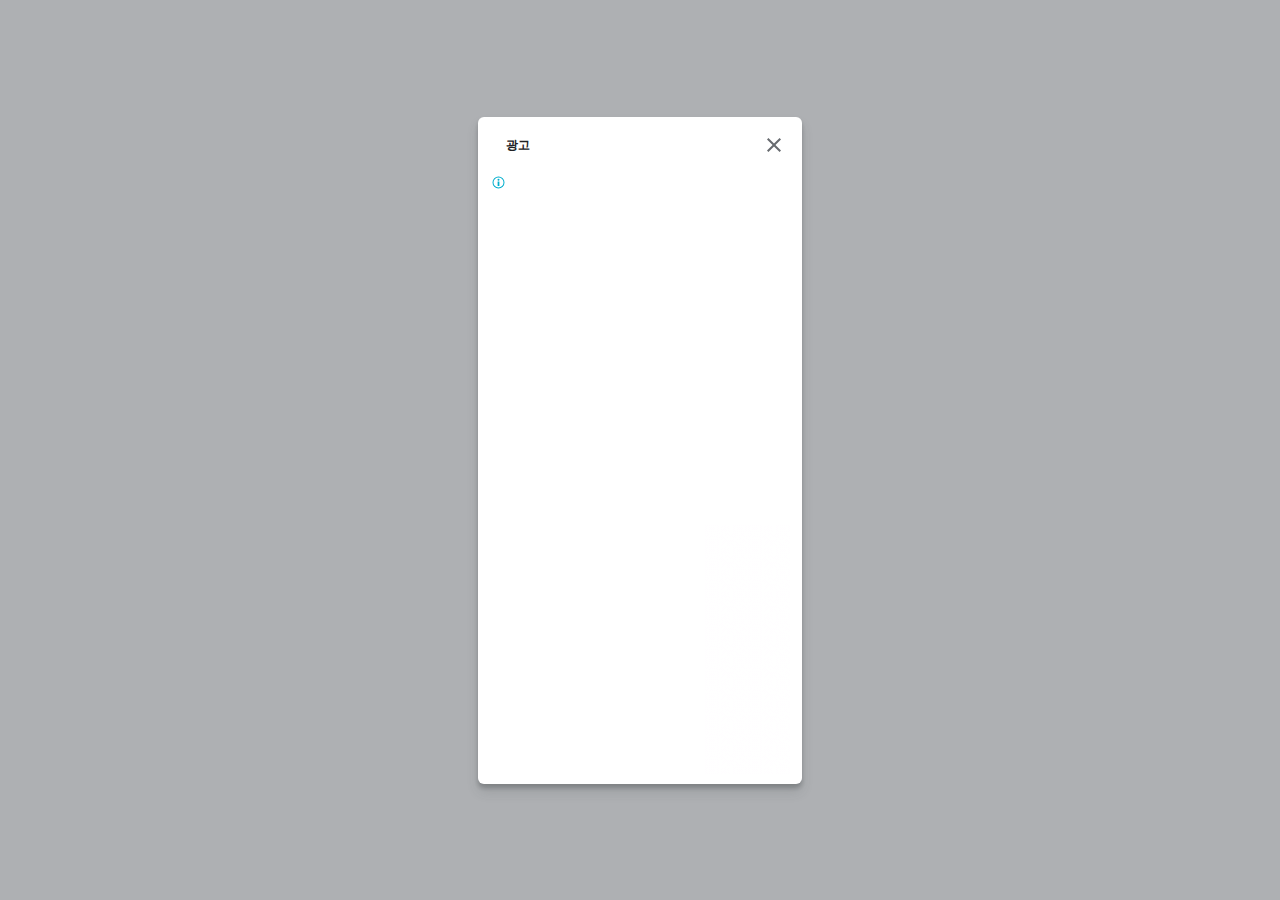
<file: 무제 폴더/Docker Engine, 제대로 이해하기 (1)_files/zrt_lookup_fy2021(1).html>
<!DOCTYPE html>
<!-- saved from url=(0161)https://googleads.g.doubleclick.net/pagead/html/r20250812/r20190131/zrt_lookup_fy2021.html#RS-0-&adk=3631219908&client=ca-pub-4553219130656487&fa=8&ifi=5&uci=a!5 -->
<html><head><meta http-equiv="Content-Type" content="text/html; charset=UTF-8"><script>
(function(){'use strict';/*

 Copyright The Closure Library Authors.
 SPDX-License-Identifier: Apache-2.0
*/
var p=this||self;function q(){var a=p.navigator;return a&&(a=a.userAgent)?a:""};function x(a,b){Array.prototype.forEach.call(a,b,void 0)};function y(a){y[" "](a);return a}y[" "]=function(){};var aa=q().toLowerCase().indexOf("webkit")!=-1&&q().indexOf("Edge")==-1;function z(a){try{var b;if(b=!!a&&a.location.href!=null)a:{try{y(a.foo);b=!0;break a}catch(c){}b=!1}return b}catch{return!1}}function B(a=!1){const b=[p.top],c=[];let d=0,f;for(;f=b[d++];){a&&!z(f)||c.push(f);try{if(f.frames)for(let e=0;e<f.frames.length&&b.length<1024;++e)b.push(f.frames[e])}catch{}}return c};/*

 Copyright Google LLC
 SPDX-License-Identifier: Apache-2.0
*/
let C=globalThis.trustedTypes,D;function ba(){let a=null;if(!C)return a;try{const b=c=>c;a=C.createPolicy("goog#html",{createHTML:b,createScript:b,createScriptURL:b})}catch(b){}return a};var E=class{constructor(a){this.g=a}toString(){return this.g+""}};function F(a){if(a instanceof E)return a.g;throw Error("");};function G(a,b){if(a)for(const c in a)Object.prototype.hasOwnProperty.call(a,c)&&b(a[c],c,a)}function ca(a=document){return a.createElement("img")};function da(a){var b=window;typeof b.addEventListener==="function"&&b.addEventListener("load",a,!1)};function ea(a){p.google_image_requests||(p.google_image_requests=[]);const b=ca(p.document);b.src=a;p.google_image_requests.push(b)};let H=null;function fa(){if(!H)b:{var a=B();for(var b=0;b<a.length;b++)try{const c=a[b].frames.google_esf;if(c&&z(c)){H=c;break b}}catch(c){}H=null}(a=H)?((b=a.esf_propArray)||(b=a.esf_propArray={}),a=b):a=null;return a?.[2]};var J=window;var K=/#(R?S)-(.*)/,ha=/^(\d+)-(.*)/;var ma=class{constructor(a,b){this.error=a;this.meta={};this.context=b.context;this.msg=b.message||"";this.id=b.id||"jserror"}};function L(a){let b=a.toString();a.name&&b.indexOf(a.name)==-1&&(b+=": "+a.name);a.message&&b.indexOf(a.message)==-1&&(b+=": "+a.message);if(a.stack)a:{a=a.stack;var c=b;try{a.indexOf(c)==-1&&(a=c+"\n"+a);let d;for(;a!=d;)d=a,a=a.replace(RegExp("((https?:/..*/)[^/:]*:\\d+(?:.|\n)*)\\2"),"$1");b=a.replace(RegExp("\n *","g"),"\n");break a}catch(d){b=c;break a}b=void 0}return b};const na=RegExp("^https?://(\\w|-)+\\.cdn\\.ampproject\\.(net|org)(\\?|/|$)");var oa=class{constructor(a,b){this.g=a;this.h=b}},pa=class{constructor(a,b){this.url=a;this.g=!!b;this.depth=null}};let M=null;function qa(){const a=p.performance;return a&&a.now&&a.timing?Math.floor(a.now()+a.timing.navigationStart):Date.now()}function ra(){const a=p.performance;return a&&a.now?a.now():null};var sa=class{constructor(a,b){var c=ra()||qa();this.label=a;this.type=b;this.value=c;this.duration=0;this.taskId=this.slotId=void 0;this.uniqueId=Math.random()}};const N=p.performance,ta=!!(N&&N.mark&&N.measure&&N.clearMarks),Q=function(a){let b=!1,c;return function(){b||(c=a(),b=!0);return c}}(()=>{var a;if(a=ta){var b;a=window;if(M===null){M="";try{let c="";try{c=a.top.location.hash}catch(d){c=a.location.hash}c&&(M=(b=c.match(/\bdeid=([\d,]+)/))?b[1]:"")}catch(c){}}b=M;a=!!b.indexOf&&b.indexOf("1337")>=0}return a});function ua(a){a&&N&&Q()&&(N.clearMarks(`goog_${a.label}_${a.uniqueId}_start`),N.clearMarks(`goog_${a.label}_${a.uniqueId}_end`))};function R(a,b){const c={};c[a]=b;return[c]}function va(a,b,c,d,f){const e=[];G(a,(g,l)=>{(g=wa(g,b,c,d,f))&&e.push(`${l}=${g}`)});return e.join(b)}
function wa(a,b,c,d,f){if(a==null)return"";b=b||"&";c=c||",$";typeof c==="string"&&(c=c.split(""));if(a instanceof Array){if(d||(d=0),d<c.length){const e=[];for(let g=0;g<a.length;g++)e.push(wa(a[g],b,c,d+1,f));return e.join(c[d])}}else if(typeof a==="object")return f||(f=0),f<2?encodeURIComponent(va(a,b,c,d,f+1)):"...";return encodeURIComponent(String(a))}function xa(a){let b=1;for(const c in a.h)c.length>b&&(b=c.length);return 3997-b-a.i.length-1}
function ya(a,b){let c="https://pagead2.googlesyndication.com"+b,d=xa(a)-b.length;if(d<0)return"";a.g.sort((e,g)=>e-g);b=null;let f="";for(let e=0;e<a.g.length;e++){const g=a.g[e],l=a.h[g];for(let h=0;h<l.length;h++){if(!d){b=b==null?g:b;break}let m=va(l[h],a.i,",$");if(m){m=f+m;if(d>=m.length){d-=m.length;c+=m;f=a.i;break}b=b==null?g:b}}}a="";b!=null&&(a=`${f}${"trn"}=${b}`);return c+a}var S=class{constructor(){this.i="&";this.h={};this.j=0;this.g=[]}};var za=RegExp("^(?:([^:/?#.]+):)?(?://(?:([^\\\\/?#]*)@)?([^\\\\/?#]*?)(?::([0-9]+))?(?=[\\\\/?#]|$))?([^?#]+)?(?:\\?([^#]*))?(?:#([\\s\\S]*))?$");var Ba=class{constructor(a=null){this.l=T;this.h=a;this.g=null;this.i=!1;this.m=this.j}j(a,b,c,d,f){f=f||"jserror";let e=void 0;try{const t=new S;var g=t;g.g.push(1);g.h[1]=R("context",a);b.error&&b.meta&&b.id||(b=new ma(b,{message:L(b)}));g=b;if(g.msg){b=t;var l=g.msg.substring(0,512);b.g.push(2);b.h[2]=R("msg",l)}var h=g.meta||{};l=h;if(this.g)try{this.g(l)}catch(n){}if(d)try{d(l)}catch(n){}d=t;h=[h];d.g.push(3);d.h[3]=h;var m;if(!(m=r)){d=p;h=[];l=null;do{var k=d;if(z(k)){var v=k.location.href;
l=k.document&&k.document.referrer||null}else v=l,l=null;h.push(new pa(v||""));try{d=k.parent}catch(n){d=null}}while(d&&k!==d);for(let n=0,ia=h.length-1;n<=ia;++n)h[n].depth=ia-n;k=p;if(k.location&&k.location.ancestorOrigins&&k.location.ancestorOrigins.length===h.length-1)for(v=1;v<h.length;++v){const n=h[v];n.url||(n.url=k.location.ancestorOrigins[v-1]||"",n.g=!0)}m=h}var r=m;let I=new pa(p.location.href,!1);m=null;const O=r.length-1;for(k=O;k>=0;--k){var u=r[k];!m&&na.test(u.url)&&(m=u);if(u.url&&
!u.g){I=u;break}}u=null;const Ga=r.length&&r[O].url;I.depth!==0&&Ga&&(u=r[O]);e=new oa(I,u);if(e.h){r=t;var w=e.h.url||"";r.g.push(4);r.h[4]=R("top",w)}var P={url:e.g.url||""};if(e.g.url){const n=e.g.url.match(za);var A=n[1],ja=n[3],ka=n[4];w="";A&&(w+=A+":");ja&&(w+="//",w+=ja,ka&&(w+=":"+ka));var la=w}else la="";A=t;P=[P,{url:la}];A.g.push(5);A.h[5]=P;Aa(this.l,f,t,this.i,c)}catch(t){try{Aa(this.l,f,{context:"ecmserr",rctx:a,msg:L(t),url:e?.g.url??""},this.i,c)}catch(I){}}return!0}};function Aa(a,b,c,d=!1,f){if((d?a.g:Math.random())<(f||.01))try{let e;c instanceof S?e=c:(e=new S,G(c,(l,h)=>{var m=e;const k=m.j++;l=R(h,l);m.g.push(k);m.h[k]=l}));const g=ya(e,"/pagead/gen_204?id="+b+"&");g&&ea(g)}catch(e){}}function Ca(){var a=T,b=window.google_srt;b>=0&&b<=1&&(a.g=b)}var Da=class{constructor(){this.g=Math.random()}};let T,U;
const V=new class{constructor(a,b){this.h=[];this.i=b||p;let c=null;b&&(b.google_js_reporting_queue=b.google_js_reporting_queue||[],this.h=b.google_js_reporting_queue,c=b.google_measure_js_timing);this.g=Q()||(c!=null?c:Math.random()<a)}start(a,b){if(!this.g)return null;a=new sa(a,b);b=`goog_${a.label}_${a.uniqueId}_start`;N&&Q()&&N.mark(b);return a}end(a){if(this.g&&typeof a.value==="number"){a.duration=(ra()||qa())-a.value;var b=`goog_${a.label}_${a.uniqueId}_end`;N&&Q()&&N.mark(b);!this.g||this.h.length>
2048||this.h.push(a)}}}(1,window);function Ea(){window.google_measure_js_timing||(V.g=!1,V.h!==V.i.google_js_reporting_queue&&(Q()&&x(V.h,ua),V.h.length=0))}(function(a){T=a??new Da;typeof window.google_srt!=="number"&&(window.google_srt=Math.random());Ca();U=new Ba(V);U.g=()=>{};U.i=!0;window.document.readyState==="complete"?Ea():V.g&&da(()=>{Ea()})})();function Fa(a){U.g=b=>{x(a,c=>{c(b)})}};function Ha(a){a=a===null?"null":a===void 0?"undefined":a;var b;D===void 0&&(D=ba());a=(b=D)?b.createHTML(a):a;return new E(a)};var W;if(W=aa){var X="IFRAME",Ia=document;X=String(X);Ia.contentType==="application/xhtml+xml"&&(X=X.toLowerCase());W="srcdoc"in Ia.createElement(X)}const Ja=W;function Ka(a,b){a.open("text/html","replace");b=Ha(String(b));a.write(F(b));a.close()};function La(a){var b=B(!0).find(c=>!!c.google_reactive_sra_lookup)?.google_reactive_sra_lookup;return b?b[a]:(b=fa())?b[a]:null};(function(a){try{const b=/\/(r\d+|dev)\/r\d+\/zrt_lookup\.html/.exec(a.location.pathname);b&&b[1]&&Fa([c=>{c.shv=b[1]}])}catch(b){}})(window);function Ma(){var a=(K.exec("#"+J.name)||K.exec(J.location.href))?.[2];if(a&&(a=decodeURIComponent(a),a=ha.exec(a))&&(a=+a[1],!isNaN(a)&&(a=La(a)))){a=a.creative;let c=null;try{c=J.frameElement}catch(d){}var b;if(b=c)try{b=z(c.contentWindow)}catch(d){b=!1}b?(b=c,Ja?(a=Ha(a),b.srcdoc=F(a)):(b=b.contentWindow)&&Ka(b.document,a)):Ka(J.document,a)}}var Y=U;let Z;
try{Y.h&&Y.h.g?(Z=Y.h.start((200).toString(),3),Ma(),Y.h.end(Z)):Ma()}catch(a){let b=!0;try{ua(Z),b=Y.m(200,new ma(a,{message:L(a)}),void 0,void 0)}catch(c){Y.j(217,c)}if(b)window.console?.error?.(a);else throw a;};}).call(this);
</script><style>* {margin: 0;padding: 0;outline: none;}body {background: rgba(52, 58, 65, 0.4);backdrop-filter: blur(15px); /*potential issue: minimal browser support*/-webkit-backdrop-filter: blur(15px); /*for safari*/height: 100%;}#ad_iframe {box-shadow: 0 !important;display: block;left: auto;margin: 0 auto;position: relative;top: auto;}.creative {transition: opacity 1s;-webkit-transition: opacity 1s;position: relative;}#card {background-color: #fff;border-radius: 6px;padding: 0 6px 1px;position: relative;box-shadow: 0px 8px 12px rgba(60, 64, 67, 0.15), 0px 4px 4px rgba(60, 64, 67, 0.3);}html {height: 100%;}.toprow {width: 100%;display: table;height: 24px;background-color: #fff;}.btn {display: table;transition: opacity 1s, background .75s;-webkit-transition: opacity 1s, background .75s;-moz-transition: opacity 1s, background .75s;-o-transition: opacity 1s, background .75s;background: transparent;color: #fff;}.btn>div {display: table-cell;vertical-align: middle;}.skip {opacity: 0.95;padding: 12px 12px 0;float: right;}.skip svg {height: 1.5em;width: 1.5em;margin-left: -0.5em;margin-right: -0.5em;vertical-align: middle;padding-bottom: 1px;}.report {opacity: 0.55;padding: 12px 10px 0;float: right;cursor: pointer;visibility: hidden;}.heading {font-size: 12px;font-weight: 700;font-family: 'Roboto', arial, sans-serif;color: #202124;position: relative;height: 25px;padding: 12px 16px 0;float: left;}.report svg {height: 1.5em;width: 1.5em;margin-left: -0.3em;margin-right: -0.3em;vertical-align: middle;padding-bottom: 1px;}.attribution {position: relative;padding: 0;margin: 12px 4px 0;float: right;}#card {padding: 0 12px 10px;}.skip, .report, .heading {padding-bottom: 16px;padding-top: 16px;}#ad_position_box {display: flex;align-items: center;justify-content: center;height: 100%;width: 100%;}</style><meta http-equiv="origin-trial" content="[base64]"></head><body marginwidth="0" marginheight="0" aria-hidden="true"><div id="ad_position_box" data-magicword="043f104b-064b-48ef-8998"><div id="card"><div class="toprow"><div id="dismiss-button" class="btn skip" aria-label="광고 닫기" role="button" tabindex="0"><div style="cursor: pointer;"><svg viewBox="0 0 48 48" fill="#5F6368"><path d="M38 12.83L35.17 10 24 21.17 12.83 10 10 12.83 21.17 24 10 35.17 12.83 38 24 26.83 35.17 38 38 35.17 26.83 24z"></path><path d="M0 0h48v48H0z" fill="none"></path></svg></div></div><div id="heading" class="btn heading"><div class="text">광고</div></div><div id="report-button" class="btn report"><svg viewBox="0 0 14 24" fill="none"><path fill-rule="evenodd" clip-rule="evenodd" d="M2 8C3.1 8 4 7.1 4 6C4 4.9 3.1 4 2 4C0.9 4 0 4.9 0 6C0 7.1 0.9 8 2 8ZM2 10C0.9 10 0 10.9 0 12C0 13.1 0.9 14 2 14C3.1 14 4 13.1 4 12C4 10.9 3.1 10 2 10ZM0 18C0 16.9 0.9 16 2 16C3.1 16 4 16.9 4 18C4 19.1 3.1 20 2 20C0.9 20 0 19.1 0 18Z" fill="#5F6368"></path></svg></div><div id="attribution" class="btn attribution"></div></div><div class="creative" id="creative"><iframe title="Advertisement" id="ad_iframe" name="ad_iframe" scrolling="no" src="./saved_resource.html" frameborder="0" width="300px" height="600px" style="border: 0px; vertical-align: bottom; width: 300px; height: 600px;"></iframe><script>var doc = document.getElementById('ad_iframe').contentWindow.document;doc.open('text/html', 'replace');doc.write('\x3c!doctype html\x3e\x3chtml\x3e\x3chead\x3e\x3cscript\x3evar jscVersion \x3d \x27r20250812\x27;\x3c/script\x3e\x3cscript\x3evar google_casm\x3d[];\x3c/script\x3e\x3c/head\x3e\x3cbody leftMargin\x3d\x220\x22 topMargin\x3d\x220\x22 marginwidth\x3d\x220\x22 marginheight\x3d\x220\x22\x3e\x3cdiv class\x3d\x22GoogleActiveViewInnerContainer\x22id\x3d\x22avic_CNqqldOKiY8DFVZgDwIdImIJ3g\x22style\x3d\x22left:0px;top:0px;width:100%;height:100%;position:fixed;pointer-events:none;z-index:-9999;\x22\x3e\x3c/div\x3e\x3cdiv style\x3d\x22display:inline\x22class\x3d\x22GoogleActiveViewElement\x22data-google-av-cxn\x3d\x22https://pagead2.googlesyndication.com/pcs/activeview?xai\[base64]\x26amp;sai\[base64]\x26amp;sig\x3dCg0ArKJSzBZ2LjAKXzvLEAE\x26amp;cid\[base64]\x22data-google-av-adk\x3d\x223631219908\x22data-google-av-metadata\x3d\x22la\x3d0\x26amp;xdi\x3d0\x26amp;\x22data-google-av-ufs-integrator-metadata\x3d\[base64]\x22data-google-av-override\x3d\x22-1\x22data-google-av-dm\x3d\x223\x22data-google-av-aid\x3d\x220\x22data-google-av-naid\x3d\x221\x22data-google-av-slift\x3d\x22\x22data-google-av-cpmav\x3d\x22\x22data-google-av-btr\x3d\x22\x22data-google-av-itpl\x3d\x2220\x22data-google-av-rs\x3d\x222\x22data-google-av-flags\x3d\x22[\x26quot;x%278440\x26#39;9efotm(\x26amp;753374%2bejvf/%27844\x26gt;\x26#39;9wuvb$\x26amp;56533\x26gt;!\x3d|vqc)!273794\x26amp;\x26lt;qqvb/%\x26lt;1735020!\x3dnehu`/!364\x3d5051!9abk{a($160210:3\x26amp;\x26lt;cbotf+*0150034:%2bejvf/%72;17613!\x3defdwa*\x26#39;76463;21$?ebkpb$\x26amp;0366717\x26gt;*\x26gt;bgipf+!3\x3d712363%9aihwc)!7202\x26lt;217\x26#39;9efotm(\x26amp;20061;48\x26amp;\x26gt;`dopb/%\x26lt;1707200!\x3d8(\x26amp;2005575?\x26amp;\x26gt;`dopb/%\x26lt;170642?!\x3d|vqc)!7201;\x3d50\x26#39;9wuvb$\x26amp;03641654*\x26gt;bgipf+!3\x3d731103%9aihwc)!7200?073\x26#39;9efotm(\x26amp;2004?51;\x26amp;\x26gt;`dopb/%\x26lt;17\x26gt;474\x26gt;!\x3dnehu`/!36406412!9abk{a($167745;\x3d\x26amp;\x26lt;cbotf+*01254133%2pvs`/!36383624!9abk{a($167574\x26gt;7\x26amp;\x26lt;qqvb/%\x26lt;104\x3d460!\x3dnehu`/!363;42\x26gt;7!9abk{a($1656;3?\x26lt;\x26amp;\x26lt;cbotf+*01011776%2bejvf/%72\x26gt;17266!\x3defdwa*\x26#39;7616?\x3d\x26lt;\x3d$?ebkpb$\x26amp;0335225\x26gt;*\x26gt;bgipf+!3\x3d340764%94\x26gt;44653~\x26quot;]\x22\x3e\x3cDIV STYLE\x3d\x22position: absolute; left: 0px; top: 0px; visibility: hidden;\x22\x3e\x3cIMG SRC\x3d\x22https://pagead2.googlesyndication.com/pagead/gen_204?id\x3dxbid\x26dbm_b\x3dAKAmf-CVazBjSHx_geDTo5xoC--ZZKbwwdXE8w0zTbwuyaphxWaieOu-JEGzNcAnypSRhJYZumzVEQ9O0Gbwumy8OF7XsrKk-Xt0dkyGgsAKjIpkBh-Q8h8\x22 BORDER\x3d0 WIDTH\x3d1 HEIGHT\x3d1 ALT\x3d\x22\x22 STYLE\x3d\x22display:none\x22\x3e\x3c/DIV\x3e\x3ciframe title\x3d\x22Blank\x22 src\x3d\x22https://googleads.g.doubleclick.net/xbbe/pixel?d\x3dCI2VFxDgh9qvAxjQssyzAjAB\x26v\x3dAPEucNXG9bWELuzrXVJinYfSUTUDW2nUk4384-CsjC18utOePYywPDQu4iaKA2LKNYZ3brXYy-cNoU5HPvzA9WeY9jzCRUECJA\x22 style\x3d\x22display:none\x22 aria-hidden\x3d\x22true\x22\x3e\x3c/iframe\x3e\x3cdiv\x3e\x3cdiv style\x3d\x22position:absolute;\x22\x3e\x3cscript\x3edocument.write(\x27\\x3cdiv id\\x3d\\x22ad_unit\\x22\\x3e\\x3cscript\\x3e(function() {(function(){/*Copyright The Closure Library Authors.SPDX-License-Identifier: Apache-2.0*/var h\\x3dthis||self,k\\x3dfunction(a,b){var c\\x3dArray.prototype.slice.call(arguments,1);return function(){var e\\x3dc.slice();e.push.apply(e,arguments);return a.apply(this,e)}};var l\\x3dfunction(a){a\\x3da?a.toLowerCase():\\x22\\x22;switch(a){case \\x22normal\\x22:return\\x22normal\\x22;case \\x22lightbox\\x22:return\\x22lightbox\\x22;case \\x22push_down\\x22:return\\x22push_down\\x22}return null};function m(a,b){for(var c in a)b.call(void 0,a[c],c,a)};var n\\x3d{o:\\x22ad_container_id\\x22,F:\\x22hideObjects\\x22,K:\\x22mtfTop\\x22,J:\\x22mtfLeft\\x22,O:\\x22zindex\\x22,v:\\x22mtfDuration\\x22,N:\\x22wmode\\x22,L:\\x22preferFlash\\x22,B:\\x22as_kw\\x22,C:\\x22as_lat\\x22,D:\\x22as_lng\\x22,G:\\x22mtfIFPath\\x22,A:\\x22expansionMode\\x22,M:\\x22mtfRenderFloatInplace\\x22,u:\\x22debugjs\\x22,H:\\x22dcapp\\x22,m:\\x22breakoutiframe\\x22,I:\\x22inMobileAdSdk\\x22},q\\x3dfunction(a){m(a,function(b,c){if(c.toLowerCase()in p){var e\\x3dp[c.toLowerCase()];c in a\\x26\\x26delete a[c];a[e]\\x3db}})},p\\x3dfunction(){var a\\x3d{};m(n,function(b){a[b.toLowerCase()]\\x3db});return a}();function r(a){this.g\\x3da;a:{for(c in a.displayConfigParameters){b:if(a\\x3du,typeof a\\x3d\\x3d\\x3d\\x22string\\x22)a\\x3dtypeof c!\\x3d\\x3d\\x22string\\x22||c.length!\\x3d1?-1:a.indexOf(c,0);else{for(var b\\x3d0;b\\x3ca.length;b++)if(b in a\\x26\\x26a[b]\\x3d\\x3d\\x3dc){a\\x3db;break b}a\\x3d-1}if(!(a\\x3e\\x3d0)){var c\\x3d!0;break a}}c\\x3d!1}this.j\\x3dc}var u\\x3d[\\x22ad_container_id\\x22],v\\x3dfunction(a){return a.j?a.g.displayConfigParameters:a.g.creativeParameters};/*Copyright Google LLCSPDX-License-Identifier: Apache-2.0*/var w\\x3d{};var x\\x3dfunction(a){if(w!\\x3d\\x3dw)throw Error(\\x22Bad secret\\x22);this.g\\x3da};x.prototype.toString\\x3dfunction(){return this.g};new x(\\x22about:blank\\x22);new x(\\x22about:invalid#zClosurez\\x22);var y\\x3d[],z\\x3dfunction(a){console.warn(\\x22A URL with content \\x27\\x22+a+\\x22\\x27 was sanitized away.\\x22)};y.indexOf(z)\\x3d\\x3d\\x3d-1\\x26\\x26y.push(z);var A\\x3d{pattern:/rendering_lib_((?:[0-9_]+)|(?:latest))\\\\.js$/,i:\\x22rendering_lib_db_$1.js\\x22},B\\x3d{pattern:/\\\\/[a-z_0-9]+_rendering_lib/,i:\\x22/iframe_buster\\x22},C\\x3d{pattern:/(.*\\\\/)(.*_)rendering_lib_((?:[0-9_]+)|(?:latest))\\\\.js$/,i:\\x22$1inapp_html_inpage_rendering_lib_$3.js\\x22},D\\x3d{pattern:/\\\\/[0-9]+\\\\/[a-z_0-9]+rendering_lib.+$/,i:\\x22/ads/studio/cached_libs/modernizr_2.8.3_ec185bb44fe5e6bf7455d6e8ef37ed0e_no-classes.js\\x22},E\\x3dfunction(a){var b\\x3dv(a).mtfRenderFloatInplace;if(b\\x26\\x26b.toLowerCase()\\x3d\\x3d\\x22true\\x22)return!0;a\\x3da.g.primaryFiles;for(b\\x3d0;b\\x3ca.length;b++){var c\\x3da[b].renderAs;if(c\\x3d\\x3d\\x22EXPANDABLE\\x22||c\\x3d\\x3d\\x22BANNER\\x22)return!0}return!1},G\\x3dfunction(a){var b\\x3dv(a).ad_container_id;if(E(a)\\x26\\x26(!b||b\\x3d\\x3d\\x22\\x22)){b\\x3d\\x22dclk-studio-creative_\\x22+(new Date).getTime();a\\x3da.g;document.write([\\x27\\x3cdiv id\\x3d\\x22\\x27,b,\\x27\\x22\\x3e\\x3c/div\\x3e\\x27].join(\\x22\\x22));var c\\x3d!1;try{c\\x3dJSON.parse(a.creativeParameters.CREATIVE_PARAMETER_EXPERIMENTS.replace(/\\\\\\\\\\x22/g,\\x27\\x22\\x27)).enable_safari_fix}catch(d){}if(c\\x26\\x26F()){var e\\x3ddocument.getElementById(b);window.addEventListener(\\x22load\\x22,function(){e.style.display\\x3d\\x22inline\\x22;setTimeout(function(){e.style.display\\x3d\\x22inline-block\\x22},200)})}a.creativeParameters.ad_container_id\\x3db;a.creativeParameters.generate_ad_slot\\x3d\\x22true\\x22;a.displayConfigParameters\\x3d\\x3dnull\\x26\\x26(a.displayConfigParameters\\x3d{});a.displayConfigParameters.ad_container_id\\x3db}},F\\x3dfunction(){var a\\x3dnavigator.userAgent;return/AppleWebKit/.test(a)\\x26\\x26!/Chrome/.test(a)},K\\x3dfunction(a){var b\\x3dv(a),c\\x3da.g.renderingLibraryData,e\\x3dc.renderingLibrary,d\\x3dc.version;if(!/express|image_gallery|dfa7banner|inapp|obb/.test(e)\\x26\\x26(d\\x3d\\x3d\\x22latest\\x22||H(d,\\x22200_74\\x22)\\x3e\\x3d0)){a:{for(d\\x3d0;d\\x3ca.g.primaryFiles.length;++d){var f\\x3da.g.primaryFiles[d].expandingDisplayProperties;if(f\\x26\\x26l(f.expansionMode)\\x3d\\x3d\\x22lightbox\\x22){d\\x3d!0;break a}}d\\x3d!1}d\\x3d!d\\x26\\x26window.mraid!\\x3dnull}else d\\x3d!1;d\\x26\\x26(e\\x3de.replace(C.pattern,C.i));b.debugjs\\x3d\\x3d\\x22true\\x22\\x26\\x26(e\\x3de.replace(A.pattern,A.i));(b\\x3dh.self\\x3d\\x3dh.top)||(b\\x3dwindow.Y\\x26\\x26window.Y.SandBox\\x26\\x26window.Y.SandBox.vendor,d\\x3dwindow.$sf\\x26\\x26window.$sf.ext,f\\x3dwindow.$WLXRmAd,b\\x3d!!(window.IN_ADSENSE_IFRAME||b||d||f));if(!b){a:if(b\\x3dv(a).breakoutiframe)b\\x3d!!b\\x26\\x26\\x22true\\x22\\x3d\\x3db.toLowerCase();else{b\\x3da.g.primaryFiles;for(d\\x3d0;d\\x3cb.length;d++){f\\x3db[d].renderAs;var g\\x3d(parseInt(b[d].width,10)||0)\\x3d\\x3d0\\x26\\x26(parseInt(b[d].height,10)||0)\\x3d\\x3d0;if(f\\x3d\\x3d\\x22EXPANDABLE\\x22||f\\x3d\\x3d\\x22FLOATING\\x22\\x26\\x26!g){b\\x3d!0;break a}}b\\x3d!1}b\\x3d!b}if(b||a.g.previewMode){a:{a\\x3de;b\\x3dI();for(d\\x3d0;d\\x3cb.renderingLibraries.length;d++)if(f\\x3db.renderingLibraries[d],f.url\\x3d\\x3da\\x26\\x26f.bootstrapFunction){a\\x3df;break a}a\\x3dnull}a?a.bootstrapFunction():(a\\x3dI(),J(e,!1,void 0,void 0,void 0,!0),a.renderingLibraries.push({version:c.version,url:e,loading:!0,bootstrapFunction:null}))}else c\\x3de.replace(B.pattern,B.i),J(c,!0)},H\\x3dfunction(a,b){a\\x3dL(a);b\\x3dL(b);for(var c\\x3dMath.min(a.length,b.length),e\\x3d0;e\\x3cc;e++)if(a[e]!\\x3db[e])return a[e]-b[e];return a.length-b.length},L\\x3dfunction(a){a\\x3da.split(\\x22_\\x22);for(var b\\x3d[],c\\x3d0;c\\x3ca.length;c++)b.push(parseInt(a[c],10));return b},J\\x3dfunction(a,b,c,e,d,f){var g\\x3ddocument.createElement(\\x22script\\x22);g.src\\x3da;g.type\\x3dc?c:\\x22text/javascript\\x22;g.async\\x3d!!b;f\\x26\\x26(g.crossOrigin\\x3d\\x22anonymous\\x22);e\\x26\\x26(g.onload\\x3de);d\\x26\\x26(g.onerror\\x3dd);var t;(a\\x3ddocument.getElementsByTagName(\\x22head\\x22))\\x26\\x26a.length!\\x3d0?t\\x3da[0]:t\\x3ddocument.documentElement;t.appendChild(g)},I\\x3dfunction(){return window.dclkStudioV3\\x3dwindow.dclkStudioV3||{creatives:[],renderingLibraries:[],creativeCount:1,startTimes:{}}},M\\x3dfunction(a){try{if((a[\\x22cps-top-iframe-beacon\\x22]?a[\\x22cps-top-iframe-beacon\\x22]:null)!\\x3dnull)return!0}catch(b){}return a\\x3d\\x3da.parent?!1:M(a.parent)},N\\x3dfunction(a){if(a!\\x3dnull){q(a.creativeParameters);if(a.html5Features!\\x3dnull)for(var b\\x3d0;b\\x3ca.html5Features.length;++b)\\x22CSS_ANIMATIONS\\x22\\x3d\\x3da.html5Features[b]\\x26\\x26(a.html5Features[b]\\x3d\\x22Modernizr.cssanimations\\x22);!a.previewMode\\x26\\x26M(h)\\x26\\x26(a.previewMode\\x3d!0);a\\x3dnew r(a);b\\x3dI();b.creatives.push(a.g);var c\\x3da.g.creativeParameters;c.creative_unique_id\\x3dc.cid+\\x22_\\x22+b.creativeCount++;b.startTimes[c.creative_unique_id]\\x3dDate.now();G(a);c\\x3da.g;b\\x3dc.renderingLibraryData;var e\\x3db.version,d;a:{for(d\\x3d0;d\\x3ca.g.primaryFiles.length;++d)if(a.g.primaryFiles[d].type\\x3d\\x3d\\x22HTML5\\x22){d\\x3d!0;break a}d\\x3d!1}if(d\\x26\\x26!(e\\x3d\\x3d\\x22latest\\x22||H(e,\\x22200_108\\x22)\\x3e\\x3d0)\\x26\\x26(c\\x3dc.html5Features,!(\\x22Modernizr\\x22in h)\\x26\\x26Array.isArray(c)\\x26\\x26c.length\\x3e0)){e\\x3d!1;for(d\\x3d0;d\\x3cc.length;d++)if(\\x22svgFilters\\x22!\\x3dc[d]\\x26\\x26\\x22svgFeImage\\x22!\\x3dc[d]){e\\x3d!0;break}e\\x26\\x26J(b.renderingLibrary.replace(D.pattern,D.i),!1)}b\\x3dv(a);c\\x3db.inMobileAdSdk;b.dcapp\\x3d\\x3d\\x221\\x22||c\\x3d\\x3d\\x221\\x22||/Android ([2-3]|4\\\\.[0-3])/.test(navigator.userAgent)?(b\\x3dk(K,a),window.mraid?(J(\\x22mraid.js\\x22,!1,\\x22text/x-do-not-download\\x22,null,null),K(a)):J(\\x22mraid.js\\x22,!1,\\x22text/javascript\\x22,b,b)):K(a)}},O\\x3d[\\x22studio\\x22,\\x22rendering\\x22,\\x22BowResponse\\x22,\\x22processCreativeData\\x22],P\\x3dh,Q;for(;O.length\\x26\\x26(Q\\x3dO.shift());)O.length||N\\x3d\\x3d\\x3dvoid 0?P[Q]\\x26\\x26P[Q]!\\x3d\\x3dObject.prototype[Q]?P\\x3dP[Q]:P\\x3dP[Q]\\x3d{}:P[Q]\\x3dN;}).call(this);var creativeData \\x3d {width: \\x27300\\x27,height: \\x27600\\x27,slotWidth: \\x27300\\x27,slotHeight: \\x27600\\x27,renderingLibraryData: {version: \\x27200_281\\x27,renderingLibrary: \\x27https://s0.2mdn.net/879366/express_html_inpage_rendering_lib_200_281.js\\x27},impressionUrl: \\x27https://ad.doubleclick.net/pcs/view?xai\\\\[base64]\\\\x26sai\\\\[base64]\\\\x26sig\\\\x3dCg0ArKJSzJrpv7E6wwq8EAE\\\\x26uach_m\\\\x3d%5BUACH%5D\\\\x26crd\\\\x3daHR0cHM6Ly9nb2RhZGR5LmNvbQ\\\\x26pr\\\\x3dmissingexchangepricemacro\\\\x26fbs_aeid\\\\x3d%5Bgw_fbsaeid%5D\\\\x26urlfix\\\\x3d1\\\\x26adurl\\\\x3d\\x27,eventTrackingBaseUrl: \\x27https://ade.googlesyndication.com/ddm/activity/dc_oe\\\\x3dChMI2qqV04qJjwMVVmAPAh0iYgneEAEYACD0w61u;dc_eps\\\\x3dAHas8cC6VV6Kc7PHUlH0JAy3ZkoGN-1Z1mYPbiYOSDMNoA8knWU4lrGZmE4u2lCNpm4Ex1QNXJAwCcNCZc8xX2ng7lk\\x27,customEventTrackingBaseUrl: \\x27https://ade.googlesyndication.com/ddm/activity/dc_oe\\\\x3dChMI2qqV04qJjwMVVmAPAh0iYgneEAEYACD0w61u;dc_eps\\\\x3dAHas8cC6VV6Kc7PHUlH0JAy3ZkoGN-1Z1mYPbiYOSDMNoA8knWU4lrGZmE4u2lCNpm4Ex1QNXJAwCcNCZc8xX2ng7lk\\x27,clickUrl: \\x27https://ad.doubleclick.net/pcs/click?xai\\\\[base64]\\\\x26sai\\\\[base64]\\\\x26sig\\\\x3dCg0ArKJSzMuPPh3KBZryEAE\\\\x26fbs_aeid\\\\x3d%5Bgw_fbsaeid%5D\\\\x26crd\\\\x3daHR0cHM6Ly9nb2RhZGR5LmNvbQ\\\\x26urlfix\\\\x3d1\\\\x26rm_eid\\\\x3d%5Brm_exit_id%5D\\\\x26adurl\\\\x3d\\x27,thirdPartyUrls: [],clickString: \\x27\\x27,activeViewUrlPrefix: \\x27\\x27,activeViewMetadata: \\x27la\\\\x3d0\\\\x26\\x27,activeViewAttributes: {},lidarScriptUrl: \\x27//pagead2.googlesyndication.com/pagead/managed/js/activeview/current/ufs_web_display.js\\x27,dynamicData: \\x27\\x27,creativeParameters: {\\x27CREATIVE_PARAMETER_ASSETS_DATA\\x27: \\x27{\\\\x225f78f14f3bcb3b6a3a369a0372cb1046.js\\\\x22:\\\\x22sadbundle/9368305610777401056/5f78f14f3bcb3b6a3a369a0372cb1046.js\\\\x22,\\\\x22index.html\\\\x22:\\\\x22sadbundle/9368305610777401056/index.html\\\\x22,\\\\x22media/296f878e28bba467d7e6fbec09472fb9.svg\\\\x22:\\\\x22sadbundle/9368305610777401056/media/296f878e28bba467d7e6fbec09472fb9.svg\\\\x22,\\\\x22media/321d2926f950c8372a834e228d51b5bd.svg\\\\x22:\\\\x22sadbundle/9368305610777401056/media/321d2926f950c8372a834e228d51b5bd.svg\\\\x22,\\\\x22media/7780fa5c090649198e27ef3d374b5351.png\\\\x22:\\\\x22sadbundle/9368305610777401056/media/7780fa5c090649198e27ef3d374b5351.png\\\\x22,\\\\x22media/7780fa5c090649198e27ef3d374b53512x.png\\\\x22:\\\\x22sadbundle/9368305610777401056/media/7780fa5c090649198e27ef3d374b53512x.png\\\\x22,\\\\x22media/9fa03ac22d37b99f6b6df5cdd7379a2b.svg\\\\x22:\\\\x22sadbundle/9368305610777401056/media/9fa03ac22d37b99f6b6df5cdd7379a2b.svg\\\\x22,\\\\x22media/aef8b333d0b188159a952d8db323d1b1.svg\\\\x22:\\\\x22sadbundle/9368305610777401056/media/aef8b333d0b188159a952d8db323d1b1.svg\\\\x22,\\\\x22media/c8d15230926e279a2461d9d2c3343360.svg\\\\x22:\\\\x22sadbundle/9368305610777401056/media/c8d15230926e279a2461d9d2c3343360.svg\\\\x22,\\\\x22media/fallback-image.jpg\\\\x22:\\\\x22sadbundle/9368305610777401056/media/fallback-image.jpg\\\\x22}\\x27, \\x27CREATIVE_PARAMETER_VIDEO_ASSETS_DATA\\x27: \\x27[]\\x27, \\x27CREATIVE_PARAMETER_VIDEO_DATA\\x27: \\x27[]\\x27, \\x27CREATIVE_PARAMETER_LAYOUT_CONFIG\\x27: \\x27\\x27, \\x27sn\\x27: \\x27N797029.279382DBMGODADDY-2118689\\x27, \\x27sid\\x27: \\x277939113\\x27, \\x27aid\\x27: \\x27608950179\\x27, \\x27buy\\x27: \\x2733239267\\x27, \\x27cid\\x27: \\x27231432692\\x27, \\x27pid\\x27: \\x27416503394\\x27, \\x27rv\\x27: \\x271\\x27, \\x27adv\\x27: \\x278316070\\x27, \\x27exit_suffix\\x27: \\x27dclid\\\\x3d%edclid!\\\\x26gad_source\\\\x3d7\\\\x26cdtl\\\\x3dc_33239267.a_608950179.cr_231432692\\x27, \\x27geo\\x27: \\x27ct\\\\x3dKR\\\\x26st\\\\x3d\\\\x26city\\\\x3d0\\\\x26dma\\\\x3d0\\\\x26zp\\\\x3d\\\\x26bw\\\\x3d4\\x27, \\x27ord\\x27: \\x27[timestamp]\\x27, \\x27displayHTML5\\x27: \\x27true\\x27, \\x27CREATIVE_PARAMETER_EXPERIMENTS\\x27: \\x27{ \\\\\\\\\\\\x22add_sodar_interaction_signals\\\\\\\\\\\\x22 : true, \\\\\\\\\\\\x22append_spam_signals_to_click_url\\\\\\\\\\\\x22 : true, \\\\\\\\\\\\x22disable_h5_mraid_imp_ping\\\\\\\\\\\\x22 : true }\\x27, \\x27CREATIVE_PARAMETER_IS_B2R_ELIGIBLE\\x27: \\x27true\\x27, \\x27CREATIVE_PARAMETER_NEWTON_OT2_TOKEN\\x27: \\[base64]\\\\x3d\\x27, \\x27CREATIVE_PARAMETER_ENABLER_VERSION\\x27: \\x2701_253\\x27},previewMode: false,html5Features: [],translated_layout: false,primaryFiles: [{type: \\x27HTML5\\x27,renderAs: \\x27BANNER\\x27,width: \\x27300\\x27,height: \\x27600\\x27,url: \\x27https://s0.2mdn.net/sadbundle/9368305610777401056/index.html\\x27,hideFlashObjects: false,zIndex: \\x27\\x27,customCss: \\x27\\x27}, {type: \\x27IMAGE\\x27,renderAs: \\x27BACKUP_IMAGE\\x27,width: \\x27300\\x27,height: \\x27600\\x27,url: \\x27https://s0.2mdn.net/dot.gif\\x27,hideFlashObjects: false,zIndex: \\x27\\x27,customCss: \\x27\\x27}],reactiveAdType: 8,standardEvents: [{name: \\x27DISPLAY_TIMER\\x27,reportingId: \\x272\\x27}, {name: \\x27INTERACTION_TIMER\\x27,reportingId: \\x273\\x27}, {name: \\x27INTERACTIVE_IMPRESSION\\x27,reportingId: \\x274\\x27}, {name: \\x27FULL_SCREEN_VIDEO_PLAYS\\x27,reportingId: \\x275\\x27}, {name: \\x27FULL_SCREEN_VIDEO_COMPLETES\\x27,reportingId: \\x276\\x27}, {name: \\x27FULL_SCREEN_AVERAGE_VIEW_TIME\\x27,reportingId: \\x277\\x27}, {name: \\x27MANUAL_CLOSE\\x27,reportingId: \\x278\\x27}, {name: \\x27BACKUP_IMAGE_IMPRESSION\\x27,reportingId: \\x279\\x27}, {name: \\x27EXPAND_TIMER\\x27,reportingId: \\x2710\\x27}, {name: \\x27VIDEO_PLAY\\x27,reportingId: \\x2711\\x27}, {name: \\x27VIDEO_VIEW_TIMER\\x27,reportingId: \\x2712\\x27}, {name: \\x27VIDEO_COMPLETE\\x27,reportingId: \\x2713\\x27}, {name: \\x27VIDEO_INTERACTION\\x27,reportingId: \\x2714\\x27}, {name: \\x27VIDEO_PAUSE\\x27,reportingId: \\x2715\\x27}, {name: \\x27VIDEO_MUTE\\x27,reportingId: \\x2716\\x27}, {name: \\x27VIDEO_REPLAY\\x27,reportingId: \\x2717\\x27}, {name: \\x27VIDEO_MIDPOINT\\x27,reportingId: \\x2718\\x27}, {name: \\x27FULL_SCREEN_VIDEO\\x27,reportingId: \\x2719\\x27}, {name: \\x27VIDEO_STOP\\x27,reportingId: \\x2720\\x27}, {name: \\x27VIDEO_ABANDON\\x27,reportingId: \\x2722\\x27}, {name: \\x27VIDEO_UNMUTE\\x27,reportingId: \\x27149645\\x27}, {name: \\x27FULL_SCREEN\\x27,reportingId: \\x27286263\\x27}, {name: \\x27DYNAMIC_CREATIVE_IMPRESSION\\x27,reportingId: \\x27536393\\x27}, {name: \\x27HTML5_CREATIVE_IMPRESSION\\x27,reportingId: \\x27871060\\x27}, {name: \\x27VIDEO_FIRST_QUARTILE\\x27,reportingId: \\x27960584\\x27}, {name: \\x27VIDEO_THIRD_QUARTILE\\x27,reportingId: \\x27960585\\x27}, {name: \\x27LARGE_SCROLL\\x27,reportingId: \\x27200035\\x27}, {name: \\x27SMALL_SCROLL\\x27,reportingId: \\x27200036\\x27}, {name: \\x27SCROLL\\x27,reportingId: \\x27200037\\x27}, {name: \\x27ENGAGEMENT\\x27,reportingId: \\x27200038\\x27}],exitEvents: [{name: \\x27clickTag\\x27,reportingId: \\x275324015\\x27,destinationUrl: \\x27https://www.godaddy.com/en-ie/domains?isc\\\\x3drowen\\x27,targetWindow: \\x27_blank\\x27,windowProperties: \\x27\\x27,backUpExit: false}],timerEvents: [],counterEvents: []};try {studio.rendering.BowResponse.processCreativeData(creativeData);} catch (e) {/* ignore errors but don\\x27t kill js execution. */}})();\\x3c/script\\x3e\\x3cscript data-jc\\x3d\\x2286\\x22 src\\x3d\\x22https://pagead2.googlesyndication.com/pagead/js/r20250812/r20110914/elements/html/omrhp_fy2021.js\\x22 async data-jc-version\\x3d\\x22r20250812\\x22\\x3e\\x3c/script\\x3e\\x3cscript\\x3ewindow.dicnf \\x3d {umi: true,eavp: true,ebrp: true,apfa: true,atsb: true,bvst: \\x27r20250812\\x27,eeid: \\x277jKdaNr7FNbAvcAPosSl8A0\\x27,aunb: true,adsg: \\x27\\x27,admetadata: \\x27\\x27,uffp: true,espa: true,};(function(){function aa(a){var b\\x3d0;return function(){return b\\x3ca.length?{done:!1,value:a[b++]}:{done:!0}}}var ba\\x3dtypeof Object.defineProperties\\x3d\\x3d\\x22function\\x22?Object.defineProperty:function(a,b,c){if(a\\x3d\\x3dArray.prototype||a\\x3d\\x3dObject.prototype)return a;a[b]\\x3dc.value;return a}; function ca(a){a\\x3d[\\x22object\\x22\\x3d\\x3dtypeof globalThis\\x26\\x26globalThis,a,\\x22object\\x22\\x3d\\x3dtypeof window\\x26\\x26window,\\x22object\\x22\\x3d\\x3dtypeof self\\x26\\x26self,\\x22object\\x22\\x3d\\x3dtypeof global\\x26\\x26global];for(var b\\x3d0;b\\x3ca.length;++b){var c\\x3da[b];if(c\\x26\\x26c.Math\\x3d\\x3dMath)return c}throw Error(\\x22Cannot find global object\\x22);}var p\\x3dca(this);function t(a,b){if(b)a:{var c\\x3dp;a\\x3da.split(\\x22.\\x22);for(var d\\x3d0;d\\x3ca.length-1;d++){var e\\x3da[d];if(!(e in c))break a;c\\x3dc[e]}a\\x3da[a.length-1];d\\x3dc[a];b\\x3db(d);b!\\x3dd\\x26\\x26b!\\x3dnull\\x26\\x26ba(c,a,{configurable:!0,writable:!0,value:b})}} t(\\x22Symbol\\x22,function(a){function b(g){if(this instanceof b)throw new TypeError(\\x22Symbol is not a constructor\\x22);return new c(d+(g||\\x22\\x22)+\\x22_\\x22+e++,g)}function c(g,f){this.g\\x3dg;ba(this,\\x22description\\x22,{configurable:!0,writable:!0,value:f})}if(a)return a;c.prototype.toString\\x3dfunction(){return this.g};var d\\x3d\\x22jscomp_symbol_\\x22+(Math.random()*1E9\\x3e\\x3e\\x3e0)+\\x22_\\x22,e\\x3d0;return b}); t(\\x22Symbol.iterator\\x22,function(a){if(a)return a;a\\x3dSymbol(\\x22Symbol.iterator\\x22);for(var b\\x3d\\x22Array Int8Array Uint8Array Uint8ClampedArray Int16Array Uint16Array Int32Array Uint32Array Float32Array Float64Array\\x22.split(\\x22 \\x22),c\\x3d0;c\\x3cb.length;c++){var d\\x3dp[b[c]];typeof d\\x3d\\x3d\\x3d\\x22function\\x22\\x26\\x26typeof d.prototype[a]!\\x3d\\x22function\\x22\\x26\\x26ba(d.prototype,a,{configurable:!0,writable:!0,value:function(){return da(aa(this))}})}return a});function da(a){a\\x3d{next:a};a[Symbol.iterator]\\x3dfunction(){return this};return a} var ea\\x3dtypeof Object.create\\x3d\\x3d\\x22function\\x22?Object.create:function(a){function b(){}b.prototype\\x3da;return new b},fa;if(typeof Object.setPrototypeOf\\x3d\\x3d\\x22function\\x22)fa\\x3dObject.setPrototypeOf;else{var ha;a:{var ia\\x3d{a:!0},ja\\x3d{};try{ja.__proto__\\x3dia;ha\\x3dja.a;break a}catch(a){}ha\\x3d!1}fa\\x3dha?function(a,b){a.__proto__\\x3db;if(a.__proto__!\\x3d\\x3db)throw new TypeError(a+\\x22 is not extensible\\x22);return a}:null}var la\\x3dfa; function y(a,b){a.prototype\\x3dea(b.prototype);a.prototype.constructor\\x3da;if(la)la(a,b);else for(var c in b)if(c!\\x3d\\x22prototype\\x22)if(Object.defineProperties){var d\\x3dObject.getOwnPropertyDescriptor(b,c);d\\x26\\x26Object.defineProperty(a,c,d)}else a[c]\\x3db[c];a.na\\x3db.prototype}function z(a){var b\\x3dtypeof Symbol!\\x3d\\x22undefined\\x22\\x26\\x26Symbol.iterator\\x26\\x26a[Symbol.iterator];if(b)return b.call(a);if(typeof a.length\\x3d\\x3d\\x22number\\x22)return{next:aa(a)};throw Error(String(a)+\\x22 is not an iterable or ArrayLike\\x22);} var ma\\x3dtypeof Object.assign\\x3d\\x3d\\x22function\\x22?Object.assign:function(a,b){for(var c\\x3d1;c\\x3carguments.length;c++){var d\\x3darguments[c];if(d)for(var e in d)Object.prototype.hasOwnProperty.call(d,e)\\x26\\x26(a[e]\\x3dd[e])}return a};t(\\x22Object.assign\\x22,function(a){return a||ma});function na(){this.l\\x3d!1;this.g\\x3dnull;this.o\\x3dvoid 0;this.j\\x3d1;this.A\\x3dthis.m\\x3d0;this.i\\x3dnull}function oa(a){if(a.l)throw new TypeError(\\x22Generator is already running\\x22);a.l\\x3d!0}na.prototype.u\\x3dfunction(a){this.o\\x3da}; function pa(a,b){a.i\\x3d{ja:b,la:!0};a.j\\x3da.m||a.A}na.prototype.return\\x3dfunction(a){this.i\\x3d{return:a};this.j\\x3dthis.A};function A(a,b,c){a.j\\x3dc;return{value:b}}function qa(a){this.g\\x3dnew na;this.i\\x3da}function ra(a,b){oa(a.g);var c\\x3da.g.g;if(c)return sa(a,\\x22return\\x22in c?c[\\x22return\\x22]:function(d){return{value:d,done:!0}},b,a.g.return);a.g.return(b);return C(a)} function sa(a,b,c,d){try{var e\\x3db.call(a.g.g,c);if(!(e instanceof Object))throw new TypeError(\\x22Iterator result \\x22+e+\\x22 is not an object\\x22);if(!e.done)return a.g.l\\x3d!1,e;var g\\x3de.value}catch(f){return a.g.g\\x3dnull,pa(a.g,f),C(a)}a.g.g\\x3dnull;d.call(a.g,g);return C(a)}function C(a){for(;a.g.j;)try{var b\\x3da.i(a.g);if(b)return a.g.l\\x3d!1,{value:b.value,done:!1}}catch(c){a.g.o\\x3dvoid 0,pa(a.g,c)}a.g.l\\x3d!1;if(a.g.i){b\\x3da.g.i;a.g.i\\x3dnull;if(b.la)throw b.ja;return{value:b.return,done:!0}}return{value:void 0,done:!0}} function ta(a){this.next\\x3dfunction(b){oa(a.g);a.g.g?b\\x3dsa(a,a.g.g.next,b,a.g.u):(a.g.u(b),b\\x3dC(a));return b};this.throw\\x3dfunction(b){oa(a.g);a.g.g?b\\x3dsa(a,a.g.g[\\x22throw\\x22],b,a.g.u):(pa(a.g,b),b\\x3dC(a));return b};this.return\\x3dfunction(b){return ra(a,b)};this[Symbol.iterator]\\x3dfunction(){return this}}function ua(a){function b(d){return a.next(d)}function c(d){return a.throw(d)}return new Promise(function(d,e){function g(f){f.done?d(f.value):Promise.resolve(f.value).then(b,c).then(g,e)}g(a.next())})} function va(){for(var a\\x3dNumber(this),b\\x3d[],c\\x3da;c\\x3carguments.length;c++)b[c-a]\\x3darguments[c];return b}t(\\x22globalThis\\x22,function(a){return a||p}); t(\\x22Promise\\x22,function(a){function b(f){this.i\\x3d0;this.j\\x3dvoid 0;this.g\\x3d[];this.u\\x3d!1;var h\\x3dthis.l();try{f(h.resolve,h.reject)}catch(k){h.reject(k)}}function c(){this.g\\x3dnull}function d(f){return f instanceof b?f:new b(function(h){h(f)})}if(a)return a;c.prototype.i\\x3dfunction(f){if(this.g\\x3d\\x3dnull){this.g\\x3d[];var h\\x3dthis;this.j(function(){h.m()})}this.g.push(f)};var e\\x3dp.setTimeout;c.prototype.j\\x3dfunction(f){e(f,0)};c.prototype.m\\x3dfunction(){for(;this.g\\x26\\x26this.g.length;){var f\\x3dthis.g;this.g\\x3d[];for(var h\\x3d0;h\\x3cf.length;++h){var k\\x3d f[h];f[h]\\x3dnull;try{k()}catch(l){this.l(l)}}}this.g\\x3dnull};c.prototype.l\\x3dfunction(f){this.j(function(){throw f;})};b.prototype.l\\x3dfunction(){function f(l){return function(m){k||(k\\x3d!0,l.call(h,m))}}var h\\x3dthis,k\\x3d!1;return{resolve:f(this.H),reject:f(this.m)}};b.prototype.H\\x3dfunction(f){if(f\\x3d\\x3d\\x3dthis)this.m(new TypeError(\\x22A Promise cannot resolve to itself\\x22));else if(f instanceof b)this.J(f);else{a:switch(typeof f){case \\x22object\\x22:var h\\x3df!\\x3dnull;break a;case \\x22function\\x22:h\\x3d!0;break a;default:h\\x3d!1}h?this.G(f):this.o(f)}}; b.prototype.G\\x3dfunction(f){var h\\x3dvoid 0;try{h\\x3df.then}catch(k){this.m(k);return}typeof h\\x3d\\x3d\\x22function\\x22?this.K(h,f):this.o(f)};b.prototype.m\\x3dfunction(f){this.A(2,f)};b.prototype.o\\x3dfunction(f){this.A(1,f)};b.prototype.A\\x3dfunction(f,h){if(this.i!\\x3d0)throw Error(\\x22Cannot settle(\\x22+f+\\x22, \\x22+h+\\x22): Promise already settled in state\\x22+this.i);this.i\\x3df;this.j\\x3dh;this.i\\x3d\\x3d\\x3d2\\x26\\x26this.I();this.D()};b.prototype.I\\x3dfunction(){var f\\x3dthis;e(function(){if(f.F()){var h\\x3dp.console;typeof h!\\x3d\\x3d\\x22undefined\\x22\\x26\\x26h.error(f.j)}},1)};b.prototype.F\\x3d function(){if(this.u)return!1;var f\\x3dp.CustomEvent,h\\x3dp.Event,k\\x3dp.dispatchEvent;if(typeof k\\x3d\\x3d\\x3d\\x22undefined\\x22)return!0;typeof f\\x3d\\x3d\\x3d\\x22function\\x22?f\\x3dnew f(\\x22unhandledrejection\\x22,{cancelable:!0}):typeof h\\x3d\\x3d\\x3d\\x22function\\x22?f\\x3dnew h(\\x22unhandledrejection\\x22,{cancelable:!0}):(f\\x3dp.document.createEvent(\\x22CustomEvent\\x22),f.initCustomEvent(\\x22unhandledrejection\\x22,!1,!0,f));f.promise\\x3dthis;f.reason\\x3dthis.j;return k(f)};b.prototype.D\\x3dfunction(){if(this.g!\\x3dnull){for(var f\\x3d0;f\\x3cthis.g.length;++f)g.i(this.g[f]);this.g\\x3dnull}};var g\\x3dnew c;b.prototype.J\\x3d function(f){var h\\x3dthis.l();f.L(h.resolve,h.reject)};b.prototype.K\\x3dfunction(f,h){var k\\x3dthis.l();try{f.call(h,k.resolve,k.reject)}catch(l){k.reject(l)}};b.prototype.then\\x3dfunction(f,h){function k(q,v){return typeof q\\x3d\\x3d\\x22function\\x22?function(r){try{l(q(r))}catch(u){m(u)}}:v}var l,m,n\\x3dnew b(function(q,v){l\\x3dq;m\\x3dv});this.L(k(f,l),k(h,m));return n};b.prototype.catch\\x3dfunction(f){return this.then(void 0,f)};b.prototype.L\\x3dfunction(f,h){function k(){switch(l.i){case 1:f(l.j);break;case 2:h(l.j);break;default:throw Error(\\x22Unexpected state: \\x22+ l.i);}}var l\\x3dthis;this.g\\x3d\\x3dnull?g.i(k):this.g.push(k);this.u\\x3d!0};b.resolve\\x3dd;b.reject\\x3dfunction(f){return new b(function(h,k){k(f)})};b.race\\x3dfunction(f){return new b(function(h,k){for(var l\\x3dz(f),m\\x3dl.next();!m.done;m\\x3dl.next())d(m.value).L(h,k)})};b.all\\x3dfunction(f){var h\\x3dz(f),k\\x3dh.next();return k.done?d([]):new b(function(l,m){function n(r){return function(u){q[r]\\x3du;v--;v\\x3d\\x3d0\\x26\\x26l(q)}}var q\\x3d[],v\\x3d0;do q.push(void 0),v++,d(k.value).L(n(q.length-1),m),k\\x3dh.next();while(!k.done)})};return b}); t(\\x22Object.is\\x22,function(a){return a?a:function(b,c){return b\\x3d\\x3d\\x3dc?b!\\x3d\\x3d0||1/b\\x3d\\x3d\\x3d1/c:b!\\x3d\\x3db\\x26\\x26c!\\x3d\\x3dc}});t(\\x22Array.prototype.includes\\x22,function(a){return a?a:function(b,c){var d\\x3dthis;d instanceof String\\x26\\x26(d\\x3dString(d));var e\\x3dd.length;c\\x3dc||0;for(c\\x3c0\\x26\\x26(c\\x3dMath.max(c+e,0));c\\x3ce;c++){var g\\x3dd[c];if(g\\x3d\\x3d\\x3db||Object.is(g,b))return!0}return!1}}); t(\\x22String.prototype.includes\\x22,function(a){return a?a:function(b,c){if(this\\x3d\\x3dnull)throw new TypeError(\\x22The \\x27this\\x27 value for String.prototype.includes must not be null or undefined\\x22);if(b instanceof RegExp)throw new TypeError(\\x22First argument to String.prototype.includes must not be a regular expression\\x22);return this.indexOf(b,c||0)!\\x3d\\x3d-1}});t(\\x22Number.isFinite\\x22,function(a){return a?a:function(b){return typeof b!\\x3d\\x3d\\x22number\\x22?!1:!isNaN(b)\\x26\\x26b!\\x3d\\x3dInfinity\\x26\\x26b!\\x3d\\x3d-Infinity}});t(\\x22Number.MAX_SAFE_INTEGER\\x22,function(){return 9007199254740991}); t(\\x22Number.MIN_SAFE_INTEGER\\x22,function(){return-9007199254740991});t(\\x22Number.isNaN\\x22,function(a){return a?a:function(b){return typeof b\\x3d\\x3d\\x3d\\x22number\\x22\\x26\\x26isNaN(b)}});/*  Copyright The Closure Library Authors. SPDX-License-Identifier: Apache-2.0 */ var D\\x3dthis||self;function wa(a,b){a:{var c\\x3d[\\x22CLOSURE_FLAGS\\x22];for(var d\\x3dD,e\\x3d0;e\\x3cc.length;e++)if(d\\x3dd[c[e]],d\\x3d\\x3dnull){c\\x3dnull;break a}c\\x3dd}a\\x3dc\\x26\\x26c[a];return a!\\x3dnull?a:b};function xa(a){D.setTimeout(function(){throw a;},0)};var ya\\x3dwa(748402147,wa(1,!0));var za\\x3dArray.prototype.indexOf?function(a,b){return Array.prototype.indexOf.call(a,b,void 0)}:function(a,b){if(typeof a\\x3d\\x3d\\x3d\\x22string\\x22)return typeof b!\\x3d\\x3d\\x22string\\x22||b.length!\\x3d1?-1:a.indexOf(b,0);for(var c\\x3d0;c\\x3ca.length;c++)if(c in a\\x26\\x26a[c]\\x3d\\x3d\\x3db)return c;return-1},Aa\\x3dArray.prototype.forEach?function(a,b){Array.prototype.forEach.call(a,b,void 0)}:function(a,b){for(var c\\x3da.length,d\\x3dtypeof a\\x3d\\x3d\\x3d\\x22string\\x22?a.split(\\x22\\x22):a,e\\x3d0;e\\x3cc;e++)e in d\\x26\\x26b.call(void 0,d[e],e,a)};function Ba(a){Ba[\\x22 \\x22](a);return a}Ba[\\x22 \\x22]\\x3dfunction(){};var Ca\\x3d{},Da\\x3dnull;var Ea\\x3dvoid 0;var Fa\\x3dtypeof Symbol\\x3d\\x3d\\x3d\\x22function\\x22\\x26\\x26typeof Symbol()\\x3d\\x3d\\x3d\\x22symbol\\x22;function Ga(a,b,c){return typeof Symbol\\x3d\\x3d\\x3d\\x22function\\x22\\x26\\x26typeof Symbol()\\x3d\\x3d\\x3d\\x22symbol\\x22?(c\\x3d\\x3d\\x3dvoid 0?0:c)\\x26\\x26Symbol.for\\x26\\x26a?Symbol.for(a):a!\\x3dnull?Symbol(a):Symbol():b}var Ha\\x3dGa(\\x22jas\\x22,void 0,!0),Ia\\x3dGa(void 0,\\x220actk\\x22),Ja\\x3dGa(\\x22m_m\\x22,\\x22ma\\x22,!0);var Ka\\x3d{ka:{value:0,configurable:!0,writable:!0,enumerable:!1}},La\\x3dObject.defineProperties,E\\x3dFa?Ha:\\x22ka\\x22,Ma,Na\\x3d[];F(Na,7);Ma\\x3dObject.freeze(Na);function Oa(a,b){Fa||E in a||La(a,Ka);a[E]|\\x3db}function F(a,b){Fa||E in a||La(a,Ka);a[E]\\x3db};var Pa\\x3d{};function Qa(a,b){return b\\x3d\\x3d\\x3dvoid 0?a.g!\\x3d\\x3dG\\x26\\x26!!(2\\x26(a.v[E]|0)):!!(2\\x26b)\\x26\\x26a.g!\\x3d\\x3dG}var G\\x3d{};var Ra\\x3dtypeof D.BigInt\\x3d\\x3d\\x3d\\x22function\\x22\\x26\\x26typeof D.BigInt(0)\\x3d\\x3d\\x3d\\x22bigint\\x22;var Sa\\x3dNumber.MIN_SAFE_INTEGER.toString(),Ta\\x3dRa?BigInt(Number.MIN_SAFE_INTEGER):void 0,Ua\\x3dNumber.MAX_SAFE_INTEGER.toString(),Wa\\x3dRa?BigInt(Number.MAX_SAFE_INTEGER):void 0;function Xa(a,b){if(a.length\\x3eb.length)return!1;if(a.length\\x3cb.length||a\\x3d\\x3d\\x3db)return!0;for(var c\\x3d0;c\\x3ca.length;c++){var d\\x3da[c],e\\x3db[c];if(d\\x3ee)return!1;if(d\\x3ce)return!0}};function Ya(a){if(typeof a!\\x3d\\x3d\\x22boolean\\x22){var b\\x3dtypeof a;throw Error(\\x22Expected boolean but got \\x22+(b!\\x3d\\x22object\\x22?b:a?Array.isArray(a)?\\x22array\\x22:b:\\x22null\\x22)+\\x22: \\x22+a);}return a};function Za(a){return a};function $a(a,b,c,d){var e\\x3dd!\\x3d\\x3dvoid 0;d\\x3d!!d;var g\\x3d[],f\\x3da.length,h\\x3d4294967295,k\\x3d!1,l\\x3d!!(b\\x2664),m\\x3dl?b\\x26128?0:-1:void 0;if(!(b\\x261)){var n\\x3df\\x26\\x26a[f-1];n!\\x3dnull\\x26\\x26typeof n\\x3d\\x3d\\x3d\\x22object\\x22\\x26\\x26n.constructor\\x3d\\x3d\\x3dObject?(f--,h\\x3df):n\\x3dvoid 0;if(l\\x26\\x26!(b\\x26128)\\x26\\x26!e){k\\x3d!0;var q;h\\x3d((q\\x3dab)!\\x3dnull?q:Za)(h-m,m,a,n,void 0)+m}}b\\x3dvoid 0;for(e\\x3d0;e\\x3cf;e++)if(q\\x3da[e],q!\\x3dnull\\x26\\x26(q\\x3dc(q,d))!\\x3dnull)if(l\\x26\\x26e\\x3e\\x3dh){var v\\x3de-m,r\\x3dvoid 0;((r\\x3db)!\\x3dnull?r:b\\x3d{})[v]\\x3dq}else g[e]\\x3dq;if(n)for(var u in n)a\\x3dn[u],a!\\x3dnull\\x26\\x26(a\\x3dc(a,d))!\\x3dnull\\x26\\x26(f\\x3d+u,e\\x3dvoid 0,l\\x26\\x26!Number.isNaN(f)\\x26\\x26 (e\\x3df+m)\\x3ch?g[e]\\x3da:(f\\x3dvoid 0,((f\\x3db)!\\x3dnull?f:b\\x3d{})[u]\\x3da));b\\x26\\x26(k?g.push(b):g[h]\\x3db);return g}function bb(a){switch(typeof a){case \\x22number\\x22:return Number.isFinite(a)?a:\\x22\\x22+a;case \\x22bigint\\x22:return(Ra?a\\x3e\\x3dTa\\x26\\x26a\\x3c\\x3dWa:a[0]\\x3d\\x3d\\x3d\\x22-\\x22?Xa(a,Sa):Xa(a,Ua))?Number(a):\\x22\\x22+a;case \\x22boolean\\x22:return a?1:0;case \\x22object\\x22:if(Array.isArray(a)){var b\\x3da[E]|0;return a.length\\x3d\\x3d\\x3d0\\x26\\x26b\\x261?void 0:$a(a,b,bb)}if(a!\\x3dnull\\x26\\x26a[Ja]\\x3d\\x3d\\x3dPa)return cb(a);return}return a}var ab;function cb(a){a\\x3da.v;return $a(a,a[E]|0,bb)};function db(a,b,c){var d\\x3dd\\x3d\\x3d\\x3dvoid 0?0:d;if(a\\x3d\\x3dnull){var e\\x3d32;c?(a\\x3d[c],e|\\x3d128):a\\x3d[];b\\x26\\x26(e\\x3de\\x26-8380417|(b\\x261023)\\x3c\\x3c13)}else{if(!Array.isArray(a))throw Error(\\x22narr\\x22);e\\x3da[E]|0;if(ya\\x26\\x261\\x26e)throw Error(\\x22rfarr\\x22);2048\\x26e\\x26\\x26!(2\\x26e)\\x26\\x26eb();if(e\\x26256)throw Error(\\x22farr\\x22);if(e\\x2664)return d!\\x3d\\x3d0||e\\x262048||F(a,e|2048),a;if(c\\x26\\x26(e|\\x3d128,c!\\x3d\\x3da[0]))throw Error(\\x22mid\\x22);a:{c\\x3da;e|\\x3d64;var g\\x3dc.length;if(g){var f\\x3dg-1,h\\x3dc[f];if(h!\\x3dnull\\x26\\x26typeof h\\x3d\\x3d\\x3d\\x22object\\x22\\x26\\x26h.constructor\\x3d\\x3d\\x3dObject){b\\x3de\\x26128?0:-1;f-\\x3db;if(f\\x3e\\x3d1024)throw Error(\\x22pvtlmt\\x22);for(var k in h)g\\x3d +k,g\\x3cf\\x26\\x26(c[g+b]\\x3dh[k],delete h[k]);e\\x3de\\x26-8380417|(f\\x261023)\\x3c\\x3c13;break a}}if(b){k\\x3dMath.max(b,g-(e\\x26128?0:-1));if(k\\x3e1024)throw Error(\\x22spvt\\x22);e\\x3de\\x26-8380417|(k\\x261023)\\x3c\\x3c13}}}e|\\x3d64;d\\x3d\\x3d\\x3d0\\x26\\x26(e|\\x3d2048);F(a,e);return a}function eb(){if(ya)throw Error(\\x22carr\\x22);if(Ia!\\x3dnull){var a;var b\\x3d(a\\x3dEa)!\\x3dnull?a:Ea\\x3d{};a\\x3db[Ia]||0;a\\x3e\\x3d5||(b[Ia]\\x3da+1,b\\x3dError(),b.__closure__error__context__984382||(b.__closure__error__context__984382\\x3d{}),b.__closure__error__context__984382.severity\\x3d\\x22incident\\x22,xa(b))}};function fb(a,b){if(typeof a!\\x3d\\x3d\\x22object\\x22)return a;if(Array.isArray(a)){var c\\x3da[E]|0;a.length\\x3d\\x3d\\x3d0\\x26\\x26c\\x261?a\\x3dvoid 0:c\\x262||(!b||4096\\x26c||16\\x26c?a\\x3dgb(a,c,!1,b\\x26\\x26!(c\\x2616)):(Oa(a,34),c\\x264\\x26\\x26Object.freeze(a)));return a}if(a!\\x3dnull\\x26\\x26a[Ja]\\x3d\\x3d\\x3dPa){b\\x3da.v;c\\x3db[E]|0;if(!Qa(a,c)){if(c\\x262)var d\\x3d!0;else!(c\\x2632)||c\\x264096?d\\x3d!1:(F(b,c|2),a.g\\x3dG,d\\x3d!0);d?(a\\x3dnew a.constructor(b),a.i\\x3dG):a\\x3dgb(b,c)}return a}}function gb(a,b,c,d){d!\\x3dnull||(d\\x3d!!(34\\x26b));a\\x3d$a(a,b,fb,d);d\\x3d32;c\\x26\\x26(d|\\x3d2);b\\x3db\\x268380609|d;F(a,b);return a} function hb(a){if(a.g\\x3d\\x3d\\x3dG){var b\\x3da.v;b\\x3dgb(b,b[E]|0);Oa(b,2048);a.v\\x3db;a.g\\x3dvoid 0;a.i\\x3dvoid 0;b\\x3d!0}else b\\x3d!1;if(!b\\x26\\x26Qa(a,a.v[E]|0))throw Error();};function ib(a,b,c){hb(a);var d\\x3da.v;jb(d,d[E]|0,b,c);return a}function jb(a,b,c,d){var e\\x3dc+-1,g\\x3da.length-1;if(g\\x3e\\x3d0\\x26\\x26e\\x3e\\x3dg){var f\\x3da[g];if(f!\\x3dnull\\x26\\x26typeof f\\x3d\\x3d\\x3d\\x22object\\x22\\x26\\x26f.constructor\\x3d\\x3d\\x3dObject)return f[c]\\x3dd,b}if(e\\x3c\\x3dg)return a[e]\\x3dd,b;if(d!\\x3d\\x3dvoid 0){var h;g\\x3d((h\\x3db)!\\x3dnull?h:b\\x3da[E]|0)\\x3e\\x3e13\\x261023||536870912;c\\x3e\\x3dg?d!\\x3dnull\\x26\\x26(e\\x3d{},a[g+-1]\\x3d(e[c]\\x3dd,e)):a[e]\\x3dd}return b}function H(a,b,c){if(c!\\x3dnull\\x26\\x26typeof c!\\x3d\\x3d\\x22string\\x22)throw Error();return ib(a,b,c)};function J(a,b,c){this.v\\x3ddb(a,b,c)}J.prototype.toJSON\\x3dfunction(){return cb(this)};J.prototype[Ja]\\x3dPa;J.prototype.toString\\x3dfunction(){return this.v.toString()};function kb(a){this.v\\x3ddb(a)}y(kb,J);function K(a,b){this.key\\x3da;this.defaultValue\\x3db\\x3d\\x3d\\x3dvoid 0?!1:b;this.valueType\\x3d\\x22boolean\\x22}function lb(a){this.key\\x3da;this.defaultValue\\x3d0;this.valueType\\x3d\\x22number\\x22};var mb\\x3dnew K(\\x22100000\\x22),nb\\x3dnew K(\\x2245357156\\x22,!0),ob\\x3dnew K(\\x2245350890\\x22),pb\\x3dnew K(\\x2245414892\\x22),qb\\x3dnew lb(\\x2245711101\\x22),rb\\x3dnew lb(\\x2245711102\\x22),sb\\x3dnew K(\\x2245710312\\x22,!0);var tb\\x3dRegExp(\\x22ad\\\\\\\\.doubleclick\\\\\\\\.net/(ddm/trackimp|pcs/view)\\x22),ub\\x3d[\\[base64]\\x3d\\x3d\\x22];function vb(a,b){return a.substring(a.length-7)\\x3d\\x3d\\x22\\x26adurl\\x3d\\x22?a.substring(0,a.length-7)+b+\\x22\\x26adurl\\x3d\\x22:a+b};function L(a){return a\\x3da\\x3d\\x3d\\x3dvoid 0?window:a};var N\\x3dD.dicnf||{};function wb(a){try{var b;if(b\\x3d!!a\\x26\\x26a.location.href!\\x3dnull)a:{try{Ba(a.foo);b\\x3d!0;break a}catch(c){}b\\x3d!1}return b}catch(c){return!1}}function xb(a,b){b\\x3db\\x3d\\x3d\\x3dvoid 0?!1:b;var c\\x3dc\\x3d\\x3d\\x3dvoid 0?D:c;for(var d\\x3d0;c\\x26\\x26d++\\x3c40\\x26\\x26(!b\\x26\\x26!wb(c)||!a(c));)a:{try{var e\\x3dc.parent;if(e\\x26\\x26e!\\x3dc){c\\x3de;break a}}catch(g){}c\\x3dnull}};function yb(a){var b\\x3d!1,c;return function(){b||(c\\x3da(),b\\x3d!0);return c}};function zb(){if(!globalThis.crypto)return Math.random();try{var a\\x3dnew Uint32Array(1);globalThis.crypto.getRandomValues(a);return a[0]/65536/65536}catch(b){return Math.random()}}function Ab(a,b){if(a)for(var c in a)Object.prototype.hasOwnProperty.call(a,c)\\x26\\x26b(a[c],c,a)}function Bb(a,b){b\\x3db\\x3d\\x3d\\x3dvoid 0?document:b;return b.createElement(String(a).toLowerCase())};var Cb\\x3d[];function Db(){var a\\x3dCb;Cb\\x3d[];a\\x3dz(a);for(var b\\x3da.next();!b.done;b\\x3da.next()){b\\x3db.value;try{b()}catch(c){}}};function Eb(a,b,c){typeof a.addEventListener\\x3d\\x3d\\x3d\\x22function\\x22\\x26\\x26a.addEventListener(b,c,!1)}function Fb(a,b,c){typeof a.removeEventListener\\x3d\\x3d\\x3d\\x22function\\x22\\x26\\x26a.removeEventListener(b,c,!1)}function Gb(a,b){a.readyState\\x3d\\x3d\\x3d\\x22complete\\x22||a.readyState\\x3d\\x3d\\x3d\\x22interactive\\x22?(Cb.push(b),Cb.length\\x3d\\x3d\\x3d1\\x26\\x26(window.Promise?Promise.resolve().then(Db):(a\\x3dwindow.setImmediate,typeof a\\x3d\\x3d\\x3d\\x22function\\x22?a(Db):setTimeout(Db,0)))):a.addEventListener(\\x22DOMContentLoaded\\x22,b)};function O(a,b,c,d,e){return Hb(a,b,c\\x3d\\x3d\\x3dvoid 0?null:c,!1,d\\x3d\\x3d\\x3dvoid 0?!1:d,e\\x3d\\x3d\\x3dvoid 0?!1:e)} function Hb(a,b,c,d,e,g){g\\x3dg\\x3d\\x3d\\x3dvoid 0?!1:g;a.google_image_requests||(a.google_image_requests\\x3d[]);var f\\x3dBb(\\x22IMG\\x22,a.document);if(c||e){var h\\x3dfunction(k){c\\x26\\x26c(k);if(e){k\\x3da.google_image_requests;var l\\x3dza(k,f);l\\x3e\\x3d0\\x26\\x26Array.prototype.splice.call(k,l,1)}Fb(f,\\x22load\\x22,h);Fb(f,\\x22error\\x22,h)};Eb(f,\\x22load\\x22,h);Eb(f,\\x22error\\x22,h)}d\\x26\\x26(f.referrerPolicy\\x3d\\x22no-referrer\\x22);g\\x26\\x26(f.attributionSrc\\x3d\\x22\\x22);f.src\\x3db;a.google_image_requests.push(f);return f} function Ib(a,b,c,d){c\\x3dc\\x3d\\x3d\\x3dvoid 0?!1:c;d\\x3dd\\x3d\\x3d\\x3dvoid 0?!1:d;return a.fetch?(c\\x3d{keepalive:!0,credentials:\\x22include\\x22,redirect:\\x22follow\\x22,method:\\x22get\\x22,mode:\\x22no-cors\\x22},d\\x26\\x26(c.mode\\x3d\\x22cors\\x22,\\x22setAttributionReporting\\x22in XMLHttpRequest.prototype?c.attributionReporting\\x3d{eventSourceEligible:\\x22true\\x22,triggerEligible:\\x22false\\x22}:c.headers\\x3d{\\x22Attribution-Reporting-Eligible\\x22:\\x22event-source\\x22}),a.fetch(b,c)):O(a,b,void 0,c,d)}var Jb\\x3dyb(function(){return\\x22referrerPolicy\\x22in Bb(\\x22IMG\\x22)});function Kb(a){this.g\\x3d0;this.N\\x3da.N;var b;this.R\\x3d(b\\x3da.R)!\\x3dnull?b:!1;var c;this.M\\x3d(c\\x3da.M)!\\x3dnull?c:1E3;var d;this.P\\x3d(d\\x3da.P)!\\x3dnull?d:5} function Lb(a){var b,c;return ua(new ta(new qa(function(d){switch(d.j){case 1:if(a.g\\x3d\\x3d\\x3da.P)return d.return(void 0);a.g++;d.m\\x3d2;b\\x3dIb(window,a.N,!1,a.R);return b instanceof HTMLImageElement?A(d,new Promise(function(e,g){b.addEventListener(\\x22load\\x22,function(){e()});b.addEventListener(\\x22error\\x22,function(){g(Error(\\x22\\x22))})}),7):A(d,b,6);case 6:c\\x3dd.o;if(c.status\\x3d\\x3d\\x3d999)throw Error(\\x22\\x22);return d.return(c);case 7:return d.return(b);case 5:d.j\\x3d0;d.m\\x3d0;break;case 2:return d.m\\x3d0,d.i\\x3dnull,A(d,new Promise(function(e){return void setTimeout(e, a.M)}),8);case 8:return A(d,Lb(a),9);case 9:return d.return(d.o)}})))};function Sb(){this.g\\x3d{}}function P(a,b){a\\x3da.g[b.key];if(b.valueType\\x3d\\x3d\\x3d\\x22proto\\x22){try{var c\\x3dJSON.parse(a);if(Array.isArray(c))return c}catch(d){}return b.defaultValue}return typeof a\\x3d\\x3d\\x3dtypeof b.defaultValue?a:b.defaultValue};function Tb(){this.g\\x3d{};var a\\x3ddocument.currentScript;a\\x3d(a\\x3d(a\\x3da\\x3d\\x3d\\x3dvoid 0?null:a)\\x26\\x26a.getAttribute(\\x22data-jc\\x22)\\x3d\\x3d\\x3d\\x220\\x22?a:document.querySelector(\\x27[data-jc\\x3d\\x220\\x22]\\x27))\\x26\\x26a.getAttribute(\\x22data-jc-flags\\x22)||\\x22\\x22;try{var b\\x3dJSON.parse(a)[0];a\\x3d\\x22\\x22;for(var c\\x3d0;c\\x3cb.length;c++)a+\\x3dString.fromCharCode(b.charCodeAt(c)^\\x22\\\\u0003\\\\u0007\\\\u0003\\\\u0007\\\\b\\\\u0004\\\\u0004\\\\u0006\\\\u0005\\\\u0003\\x22.charCodeAt(c%10));this.g\\x3dJSON.parse(a)}catch(d){}}var Ub;y(Tb,Sb);function Q(){Ub||(Ub\\x3dnew Tb);return Ub};function Vb(a,b){var c\\x3dc\\x3d\\x3d\\x3dvoid 0?{}:c;this.error\\x3da;this.meta\\x3dc;this.context\\x3db.context;this.msg\\x3db.message||\\x22\\x22;this.id\\x3db.id||\\x22jserror\\x22};function Wb(a){var b\\x3da.toString();a.name\\x26\\x26b.indexOf(a.name)\\x3d\\x3d-1\\x26\\x26(b+\\x3d\\x22: \\x22+a.name);a.message\\x26\\x26b.indexOf(a.message)\\x3d\\x3d-1\\x26\\x26(b+\\x3d\\x22: \\x22+a.message);if(a.stack)a:{a\\x3da.stack;var c\\x3db;try{a.indexOf(c)\\x3d\\x3d-1\\x26\\x26(a\\x3dc+\\x22\\\\n\\x22+a);for(var d;a!\\x3dd;)d\\x3da,a\\x3da.replace(RegExp(\\x22((https?:/..*/)[^/:]*:\\\\\\\\d+(?:.|\\\\n)*)\\\\\\\\2\\x22),\\x22$1\\x22);b\\x3da.replace(RegExp(\\x22\\\\n *\\x22,\\x22g\\x22),\\x22\\\\n\\x22);break a}catch(e){b\\x3dc;break a}b\\x3dvoid 0}return b};var Xb\\x3dRegExp(\\x22^https?://(\\\\\\\\w|-)+\\\\\\\\.cdn\\\\\\\\.ampproject\\\\\\\\.(net|org)(\\\\\\\\?|/|$)\\x22);function Yb(a,b){this.g\\x3da;this.i\\x3db}function Zb(a,b){this.url\\x3da;this.g\\x3d!!b;this.depth\\x3dnull};var $b\\x3dnull;function ac(){var a\\x3da\\x3d\\x3d\\x3dvoid 0?D:a;return(a\\x3da.performance)\\x26\\x26a.now\\x26\\x26a.timing?Math.floor(a.now()+a.timing.navigationStart):Date.now()}function bc(){var a\\x3da\\x3d\\x3d\\x3dvoid 0?D:a;return(a\\x3da.performance)\\x26\\x26a.now?a.now():null};function cc(a,b){var c\\x3dbc()||ac();this.label\\x3da;this.type\\x3db;this.value\\x3dc;this.duration\\x3d0;this.taskId\\x3dthis.slotId\\x3dvoid 0;this.uniqueId\\x3dMath.random()};var R\\x3dD.performance,dc\\x3d!!(R\\x26\\x26R.mark\\x26\\x26R.measure\\x26\\x26R.clearMarks),S\\x3dyb(function(){var a;if(a\\x3ddc){var b\\x3db\\x3d\\x3d\\x3dvoid 0?window:b;if($b\\x3d\\x3d\\x3dnull){$b\\x3d\\x22\\x22;try{a\\x3d\\x22\\x22;try{a\\x3db.top.location.hash}catch(d){a\\x3db.location.hash}if(a){var c\\x3da.match(/\\\\bdeid\\x3d([\\\\d,]+)/);$b\\x3dc?c[1]:\\x22\\x22}}catch(d){}}b\\x3d$b;a\\x3d!!b.indexOf\\x26\\x26b.indexOf(\\x221337\\x22)\\x3e\\x3d0}return a}); function ec(){var a\\x3dwindow;this.i\\x3d[];this.j\\x3da||D;var b\\x3dnull;a\\x26\\x26(a.google_js_reporting_queue\\x3da.google_js_reporting_queue||[],this.i\\x3da.google_js_reporting_queue,b\\x3da.google_measure_js_timing);this.g\\x3dS()||(b!\\x3dnull?b:Math.random()\\x3c1)}function fc(a){a\\x26\\x26R\\x26\\x26S()\\x26\\x26(R.clearMarks(\\x22goog_\\x22+a.label+\\x22_\\x22+a.uniqueId+\\x22_start\\x22),R.clearMarks(\\x22goog_\\x22+a.label+\\x22_\\x22+a.uniqueId+\\x22_end\\x22))}ec.prototype.start\\x3dfunction(a,b){if(!this.g)return null;a\\x3dnew cc(a,b);b\\x3d\\x22goog_\\x22+a.label+\\x22_\\x22+a.uniqueId+\\x22_start\\x22;R\\x26\\x26S()\\x26\\x26R.mark(b);return a}; ec.prototype.end\\x3dfunction(a){if(this.g\\x26\\x26typeof a.value\\x3d\\x3d\\x3d\\x22number\\x22){a.duration\\x3d(bc()||ac())-a.value;var b\\x3d\\x22goog_\\x22+a.label+\\x22_\\x22+a.uniqueId+\\x22_end\\x22;R\\x26\\x26S()\\x26\\x26R.mark(b);!this.g||this.i.length\\x3e2048||this.i.push(a)}};function hc(){this.j\\x3d\\x22\\x26\\x22;this.i\\x3d{};this.l\\x3d0;this.g\\x3d[]}function ic(a,b){var c\\x3d{};c[a]\\x3db;return[c]}function jc(a,b,c,d,e){var g\\x3d[];Ab(a,function(f,h){(f\\x3dkc(f,b,c,d,e))\\x26\\x26g.push(h+\\x22\\x3d\\x22+f)});return g.join(b)} function kc(a,b,c,d,e){if(a\\x3d\\x3dnull)return\\x22\\x22;b\\x3db||\\x22\\x26\\x22;c\\x3dc||\\x22,$\\x22;typeof c\\x3d\\x3d\\x3d\\x22string\\x22\\x26\\x26(c\\x3dc.split(\\x22\\x22));if(a instanceof Array){if(d||(d\\x3d0),d\\x3cc.length){for(var g\\x3d[],f\\x3d0;f\\x3ca.length;f++)g.push(kc(a[f],b,c,d+1,e));return g.join(c[d])}}else if(typeof a\\x3d\\x3d\\x3d\\x22object\\x22)return e||(e\\x3d0),e\\x3c2?encodeURIComponent(jc(a,b,c,d,e+1)):\\x22...\\x22;return encodeURIComponent(String(a))} function lc(a,b){var c\\x3d\\x22https://pagead2.googlesyndication.com\\x22+b,d\\x3dmc(a)-b.length;if(d\\x3c0)return\\x22\\x22;a.g.sort(function(m,n){return m-n});b\\x3dnull;for(var e\\x3d\\x22\\x22,g\\x3d0;g\\x3ca.g.length;g++)for(var f\\x3da.g[g],h\\x3da.i[f],k\\x3d0;k\\x3ch.length;k++){if(!d){b\\x3db\\x3d\\x3dnull?f:b;break}var l\\x3djc(h[k],a.j,\\x22,$\\x22);if(l){l\\x3de+l;if(d\\x3e\\x3dl.length){d-\\x3dl.length;c+\\x3dl;e\\x3da.j;break}b\\x3db\\x3d\\x3dnull?f:b}}a\\x3d\\x22\\x22;b!\\x3dnull\\x26\\x26(a\\x3de+\\x22trn\\x3d\\x22+b);return c+a}function mc(a){var b\\x3d1,c;for(c in a.i)c.length\\x3eb\\x26\\x26(b\\x3dc.length);return 3997-b-a.j.length-1};var nc\\x3dRegExp(\\x22^(?:([^:/?#.]+):)?(?://(?:([^\\\\\\\\\\\\\\\\/?#]*)@)?([^\\\\\\\\\\\\\\\\/?#]*?)(?::([0-9]+))?(?\\x3d[\\\\\\\\\\\\\\\\/?#]|$))?([^?#]+)?(?:\\\\\\\\?([^#]*))?(?:#([\\\\\\\\s\\\\\\\\S]*))?$\\x22);function oc(a,b,c,d){for(var e\\x3dc.length;(b\\x3da.indexOf(c,b))\\x3e\\x3d0\\x26\\x26b\\x3cd;){var g\\x3da.charCodeAt(b-1);if(g\\x3d\\x3d38||g\\x3d\\x3d63)if(g\\x3da.charCodeAt(b+e),!g||g\\x3d\\x3d61||g\\x3d\\x3d38||g\\x3d\\x3d35)return b;b+\\x3de+1}return-1}var pc\\x3d/#|$/,qc\\x3d/[?\\x26]($|#)/;function rc(a,b,c){this.m\\x3da;this.o\\x3db;this.g\\x3dc\\x3d\\x3d\\x3dvoid 0?null:c;this.i\\x3dnull;this.j\\x3d!1;this.u\\x3dthis.l}function sc(a,b,c,d){try{if(a.g\\x26\\x26a.g.g){var e\\x3da.g.start(b.toString(),3);var g\\x3dc();a.g.end(e)}else g\\x3dc()}catch(k){c\\x3da.o;try{fc(e),c\\x3da.u(b,new Vb(k,{message:Wb(k)}),void 0,d)}catch(l){a.l(217,l)}if(c){var f,h;(f\\x3dwindow.console)\\x3d\\x3dnull||(h\\x3df.error)\\x3d\\x3dnull||h.call(f,k)}else throw k;}return g} function tc(a,b,c,d,e){return function(){var g\\x3dva.apply(0,arguments);return sc(a,b,function(){return c.apply(d,g)},e)}} rc.prototype.l\\x3dfunction(a,b,c,d,e){e\\x3de||\\x22jserror\\x22;var g\\x3dvoid 0;try{var f\\x3dnew hc;f.g.push(1);f.i[1]\\x3dic(\\x22context\\x22,a);b.error\\x26\\x26b.meta\\x26\\x26b.id||(b\\x3dnew Vb(b,{message:Wb(b)}));if(b.msg){var h\\x3db.msg.substring(0,512);f.g.push(2);f.i[2]\\x3dic(\\x22msg\\x22,h)}var k\\x3db.meta||{};if(this.i)try{this.i(k)}catch(ka){}if(d)try{d(k)}catch(ka){}d\\x3d[k];f.g.push(3);f.i[3]\\x3dd;var l;if(!(l\\x3dr)){h\\x3dD;d\\x3d[];k\\x3dnull;do{var m\\x3dh;if(wb(m)){var n\\x3dm.location.href;k\\x3dm.document\\x26\\x26m.document.referrer||null}else n\\x3dk,k\\x3dnull;d.push(new Zb(n||\\x22\\x22));try{h\\x3d m.parent}catch(ka){h\\x3dnull}}while(h\\x26\\x26m!\\x3d\\x3dh);n\\x3d0;for(var q\\x3dd.length-1;n\\x3c\\x3dq;++n)d[n].depth\\x3dq-n;m\\x3dD;if(m.location\\x26\\x26m.location.ancestorOrigins\\x26\\x26m.location.ancestorOrigins.length\\x3d\\x3d\\x3dd.length-1)for(q\\x3d1;q\\x3cd.length;++q){var v\\x3dd[q];v.url||(v.url\\x3dm.location.ancestorOrigins[q-1]||\\x22\\x22,v.g\\x3d!0)}l\\x3dd}var r\\x3dl;var u\\x3dnew Zb(D.location.href,!1);l\\x3dnull;var x\\x3dr.length-1;for(m\\x3dx;m\\x3e\\x3d0;--m){var w\\x3dr[m];!l\\x26\\x26Xb.test(w.url)\\x26\\x26(l\\x3dw);if(w.url\\x26\\x26!w.g){u\\x3dw;break}}w\\x3dnull;var B\\x3dr.length\\x26\\x26r[x].url;u.depth!\\x3d\\x3d0\\x26\\x26B\\x26\\x26(w\\x3dr[x]);g\\x3dnew Yb(u,w); if(g.i){var M\\x3dg.i.url||\\x22\\x22;f.g.push(4);f.i[4]\\x3dic(\\x22top\\x22,M)}var I\\x3d{url:g.g.url||\\x22\\x22};if(g.g.url){var Va\\x3dg.g.url.match(nc),Mb\\x3dVa[1],Nb\\x3dVa[3],Ob\\x3dVa[4];r\\x3d\\x22\\x22;Mb\\x26\\x26(r+\\x3dMb+\\x22:\\x22);Nb\\x26\\x26(r+\\x3d\\x22//\\x22,r+\\x3dNb,Ob\\x26\\x26(r+\\x3d\\x22:\\x22+Ob));var Pb\\x3dr}else Pb\\x3d\\x22\\x22;I\\x3d[I,{url:Pb}];f.g.push(5);f.i[5]\\x3dI;uc(this.m,e,f,this.j,c)}catch(ka){try{var Qb,Rb;uc(this.m,e,{context:\\x22ecmserr\\x22,rctx:a,msg:Wb(ka),url:(Rb\\x3d(Qb\\x3dg)\\x3d\\x3dnull?void 0:Qb.g.url)!\\x3dnull?Rb:\\x22\\x22},this.j,c)}catch(Nd){}}return this.o};function vc(a){var b\\x3d\\x22S\\x22;if(a.S\\x26\\x26a.hasOwnProperty(b))return a.S;b\\x3dnew a;return a.S\\x3db};function wc(){};function xc(){this.path\\x3d\\x22/pagead/gen_204?id\\x3d\\x22;this.g\\x3dMath.random()}function yc(){var a\\x3dzc,b\\x3dwindow.google_srt;b\\x3e\\x3d0\\x26\\x26b\\x3c\\x3d1\\x26\\x26(a.g\\x3db)}function uc(a,b,c,d,e){if(((d\\x3d\\x3d\\x3dvoid 0?0:d)?a.g:Math.random())\\x3c(e||.01))try{if(c instanceof hc)var g\\x3dc;else g\\x3dnew hc,Ab(c,function(h,k){var l\\x3dg,m\\x3dl.l++;h\\x3dic(k,h);l.g.push(m);l.i[m]\\x3dh});var f\\x3dlc(g,a.path+b+\\x22\\x26\\x22);f\\x26\\x26O(D,f)}catch(h){}};var zc,Ac,T\\x3dnew ec;function Bc(){window.google_measure_js_timing||(T.g\\x3d!1,T.i!\\x3d\\x3dT.j.google_js_reporting_queue\\x26\\x26(S()\\x26\\x26Aa(T.i,fc),T.i.length\\x3d0))}(function(a){zc\\x3da!\\x3dnull?a:new xc;typeof window.google_srt!\\x3d\\x3d\\x22number\\x22\\x26\\x26(window.google_srt\\x3dMath.random());yc();Ac\\x3dnew rc(zc,!0,T);Ac.i\\x3dfunction(){};Ac.j\\x3d!0;window.document.readyState\\x3d\\x3d\\x3d\\x22complete\\x22?Bc():T.g\\x26\\x26Eb(window,\\x22load\\x22,function(){Bc()})})();var Cc\\x3d[\\x22FRAME\\x22,\\x22IMG\\x22,\\x22IFRAME\\x22],Dc\\x3d/^[01](px)?$/;function Ec(){this.j\\x3dthis.g\\x3dthis.l\\x3dthis.i\\x3d!1}function Fc(){var a\\x3dnew Ec;a.i\\x3d!1;a.l\\x3d!0;return a}function Gc(a,b){a.g\\x3db;return a}function Hc(a,b){a.j\\x3db;return a}function Ic(a){return typeof a\\x3d\\x3d\\x3d\\x22string\\x22?document.getElementById(a):a} function Jc(a,b){b\\x3db\\x3d\\x3d\\x3dvoid 0?!1:b;if(a.tagName\\x3d\\x3d\\x3d\\x22IMG\\x22){if(a.complete\\x26\\x26(!a.naturalWidth||!a.naturalHeight))return!0;var c;if(b\\x26\\x26((c\\x3da.style)\\x3d\\x3dnull?void 0:c.display)\\x3d\\x3d\\x3d\\x22none\\x22)return!0}var d,e;return Dc.test((d\\x3da.getAttribute(\\x22width\\x22))!\\x3dnull?d:\\x22\\x22)\\x26\\x26Dc.test((e\\x3da.getAttribute(\\x22height\\x22))!\\x3dnull?e:\\x22\\x22)} function Kc(a,b){if(a.tagName\\x3d\\x3d\\x3d\\x22IMG\\x22)return a.naturalWidth\\x26\\x26a.naturalHeight?!0:!1;try{if(a.readyState)var c\\x3da.readyState;else{var d,e;c\\x3d(d\\x3da.contentWindow)\\x3d\\x3dnull?void 0:(e\\x3dd.document)\\x3d\\x3dnull?void 0:e.readyState}return c\\x3d\\x3d\\x3d\\x22complete\\x22}catch(g){return b\\x3d\\x3d\\x3dvoid 0?!1:b}}function Lc(a){a||(a\\x3dfunction(b,c,d){b.addEventListener(c,d)});return a}function Mc(a){if(D.document.readyState\\x3d\\x3d\\x3d\\x22complete\\x22)a(5);else{var b\\x3dLc(b);b(D,\\x22load\\x22,function(){a(4)})}} function Nc(a,b,c){c\\x3dc\\x3d\\x3d\\x3dvoid 0?new Ec:c;if(a\\x3dIc(a)){var d\\x3dLc(d);for(var e\\x3d!1,g\\x3dfunction(x){e||(e\\x3d!0,b(x))},f,h\\x3d2,k\\x3d0;k\\x3cCc.length;++k)if(Cc[k]\\x3d\\x3d\\x3da.tagName){h\\x3d3;f\\x3d[a];break}f||(f\\x3da.querySelectorAll(Cc.join(\\x22,\\x22)));var l\\x3d0,m\\x3d0,n\\x3d!c.g,q\\x3da\\x3d!1;k\\x3d{};for(var v\\x3d0;v\\x3cf.length;k\\x3d{O:void 0},v++){var r\\x3df[v];if(!Jc(r,c.g))if(k.O\\x3dr.tagName\\x3d\\x3d\\x3d\\x22IMG\\x22,Kc(r,c.i))a\\x3d!0,k.O\\x26\\x26(n\\x3d!0);else{l++;var u\\x3dfunction(x){return function(w){l--;!l\\x26\\x26n\\x26\\x26g(h);x.O\\x26\\x26(w\\x3dw\\x26\\x26w.type\\x3d\\x3d\\x3d\\x22error\\x22,m--,w||(n\\x3d!0),!m\\x26\\x26q\\x26\\x26n\\x26\\x26g(h))}}(k);d(r,\\x22load\\x22,u);k.O\\x26\\x26 (m++,d(r,\\x22error\\x22,u))}}m\\x3d\\x3d\\x3d0\\x26\\x26(n\\x3d!0);f\\x3dnull;f\\x3dD.document.readyState\\x3d\\x3d\\x3d\\x22complete\\x22;if(c.j\\x26\\x26f){if(m\\x3e0){q\\x3d!0;return}h\\x3d5}else if(l\\x3d\\x3d\\x3d0\\x26\\x26!a\\x26\\x26f)h\\x3d5;else if(l||!a){d(D,\\x22load\\x22,function(){!c.l||!m\\x26\\x26n?g(4):q\\x3d!0});return}g(h)}};function Oc(a,b,c){if(a)for(var d\\x3d0;a!\\x3dnull\\x26\\x26d\\x3c500\\x26\\x26!c(a);++d)a\\x3db(a)}function Pc(a,b){Oc(a,function(c){try{return c\\x3d\\x3d\\x3dc.parent?null:c.parent}catch(d){}return null},b)}function Qc(a,b){if(a.tagName\\x3d\\x3d\\x22IFRAME\\x22)b(a);else{a\\x3da.querySelectorAll(\\x22IFRAME\\x22);for(var c\\x3d0;c\\x3ca.length\\x26\\x26!b(a[c]);++c);}}function Rc(a){return(a\\x3da.ownerDocument)\\x26\\x26(a.parentWindow||a.defaultView)||null} function Sc(a,b,c){try{var d\\x3dJSON.parse(c.data)}catch(f){}if(typeof d\\x3d\\x3d\\x3d\\x22object\\x22\\x26\\x26d\\x26\\x26d.type\\x3d\\x3d\\x3d\\x22creativeLoad\\x22){var e\\x3dRc(a);if(c.source\\x26\\x26e){var g;Pc(c.source,function(f){try{if(f.parent\\x3d\\x3d\\x3de)return g\\x3df,!0}catch(h){}});g\\x26\\x26Qc(a,function(f){if(f.contentWindow\\x3d\\x3d\\x3dg)return b(d),!0})}}}function Tc(a){return typeof a\\x3d\\x3d\\x3d\\x22string\\x22?document.getElementById(a):a} function Uc(a,b){var c\\x3dTc(a);if(c)if(c.onCreativeLoad)c.onCreativeLoad(b);else{var d\\x3db?[b]:[],e\\x3dfunction(g){for(var f\\x3d0;f\\x3cd.length;++f)try{d[f](1,g)}catch(h){}d\\x3d{push:function(h){h(1,g)}}};c.onCreativeLoad\\x3dfunction(g){d.push(g)};c.setAttribute(\\x22data-creative-load-listener\\x22,\\x22\\x22);c.addEventListener(\\x22creativeLoad\\x22,function(g){e(g.detail)});D.addEventListener(\\x22message\\x22,function(g){Sc(c,e,g)})}};function U(a){var b\\x3dthis;this.i\\x3d!1;this.g\\x3d[];a(function(c){Vc(b,c)})}function Vc(a,b){if(!a.i)if(b instanceof U)b.then(function(c){Vc(a,c)});else{a.i\\x3d!0;a.j\\x3db;for(b\\x3d0;b\\x3ca.g.length;++b)Wc(a,a.g[b]);a.g\\x3d[]}}function Wc(a,b){a.i?b(a.j):a.g.push(b)}U.prototype.then\\x3dfunction(a){var b\\x3dthis;return new U(function(c){Wc(b,function(d){c(a(d))})})}; function Xc(a){var b\\x3da.length,c\\x3d0;return new U(function(d){if(b\\x3d\\x3d0)d([]);else for(var e\\x3d[],g\\x3d{C:0};g.C\\x3cb;g\\x3d{C:g.C},++g.C)a[g.C].then(function(f){return function(h){e[f.C]\\x3dh;++c\\x3d\\x3db\\x26\\x26d(e)}}(g))})}function Yc(){var a,b\\x3dnew U(function(c){a\\x3dc});return new Zc(b,a)}function Zc(a,b){this.promise\\x3da;this.resolve\\x3db};function $c(a){if(a.prerendering)return 3;var b;return(b\\x3d{visible:1,hidden:2,prerender:3,preview:4,unloaded:5,\\x22\\x22:0}[a.visibilityState||a.webkitVisibilityState||a.mozVisibilityState||\\x22\\x22])!\\x3dnull?b:0}function ad(a){var b;a.visibilityState?b\\x3d\\x22visibilitychange\\x22:a.mozVisibilityState?b\\x3d\\x22mozvisibilitychange\\x22:a.webkitVisibilityState\\x26\\x26(b\\x3d\\x22webkitvisibilitychange\\x22);return b};function bd(a,b,c){function d(k){try{var l\\x3dtypeof k.data\\x3d\\x3d\\x3d\\x22object\\x22?k.data:JSON.parse(k.data);f\\x3d\\x3d\\x3dl.paw_id\\x26\\x26(window.clearTimeout(h),window.removeEventListener(\\x22message\\x22,d),l.signal?b(l.signal):l.error\\x26\\x26c(l.error))}catch(m){k\\x3d{msg:\\x22postmessageError\\x22,err:m instanceof Error?m.message:\\x22nonError\\x22,data:k.data\\x3d\\x3dnull?\\x22null\\x22:k.data.length\\x3e500?k.data.substring(0,500):k.data},vc(wc),l\\x3d[],!k.eid\\x26\\x26l.length\\x26\\x26(k.eid\\x3dl.toString()),uc(zc,\\x22paw_sigs\\x22,k,!0)}}var e\\x3d{},g\\x3d200;e\\x3de\\x3d\\x3d\\x3dvoid 0?{}:e;b\\x3db\\x3d\\x3d\\x3dvoid 0?function(){}: b;c\\x3dc\\x3d\\x3d\\x3dvoid 0?function(){}:c;g\\x3dg\\x3d\\x3d\\x3dvoid 0?200:g;var f\\x3dString(Math.floor(zb()*2147483647)),h\\x3d0;window.addEventListener(\\x22message\\x22,function(k){tc(Ac,903,function(){d(k)})()});a.postMessage(Object.assign({},{paw_id:f},e));h\\x3dwindow.setTimeout(function(){window.removeEventListener(\\x22message\\x22,d);c(\\x22PAW GMA postmessage timed out.\\x22)},g)} function cd(){var a\\x3dwindow,b,c;if(a.gmaSdk||((b\\x3da.webkit)\\x3d\\x3dnull?0:(c\\x3db.messageHandlers)\\x3d\\x3dnull?0:c.getGmaViewSignals))return a;try{var d\\x3dwindow.parent,e,g;if(d.gmaSdk||((e\\x3dd.webkit)\\x3d\\x3dnull?0:(g\\x3de.messageHandlers)\\x3d\\x3dnull?0:g.getGmaViewSignals))return d}catch(f){}return null};function dd(a){this.v\\x3ddb(a)}y(dd,J);function ed(a){this.v\\x3ddb(a)}y(ed,J);function fd(a,b){return H(a,2,b)}function gd(a,b){return H(a,3,b)}function hd(a,b){return H(a,4,b)}function id(a,b){return H(a,5,b)}function jd(a,b){return H(a,9,b)} function kd(a,b){var c\\x3db;hb(a);b\\x3da.v;var d\\x3db[E]|0;if(c\\x3d\\x3dnull)jb(b,d,10);else{for(var e\\x3dc\\x3d\\x3d\\x3dMa?7:c[E]|0,g\\x3de,f\\x3d!!(2\\x26e)\\x26\\x26!!(4\\x26e)||!!(256\\x26e),h\\x3df||Object.isFrozen(c),k\\x3d!0,l\\x3d!0,m\\x3d0;m\\x3cc.length;m++){var n\\x3dc[m];f||(n\\x3dQa(n),k\\x26\\x26(k\\x3d!n),l\\x26\\x26(l\\x3dn))}f||(e\\x3dk?13:5,e\\x3dl?e\\x26-4097:e|4096);h\\x26\\x26e\\x3d\\x3d\\x3dg||(c\\x3dArray.prototype.slice.call(c),g\\x3d0,e\\x3d(2\\x26d?e|2:e\\x26-3)\\x26-273);e!\\x3d\\x3dg\\x26\\x26F(c,e);d\\x3djb(b,d,10,c);2\\x26e||!(4096\\x26e||16\\x26e)||(c\\x3dd,c\\x3d\\x3d\\x3dvoid 0\\x26\\x26(c\\x3db[E]|0),c\\x2632\\x26\\x26!(c\\x264096)\\x26\\x26F(b,c|4096))}return a} function ld(a,b){return ib(a,11,b\\x3d\\x3dnull?b:Ya(b))}function md(a,b){return H(a,1,b)}function nd(a,b){return ib(a,7,b\\x3d\\x3dnull?b:Ya(b))};var od\\x3d\\x22platform platformVersion architecture model uaFullVersion bitness fullVersionList wow64\\x22.split(\\x22 \\x22);function pd(a){var b;return(b\\x3da.google_tag_data)!\\x3dnull?b:a.google_tag_data\\x3d{}}function qd(a){var b,c;return typeof((b\\x3da.navigator)\\x3d\\x3dnull?void 0:(c\\x3db.userAgentData)\\x3d\\x3dnull?void 0:c.getHighEntropyValues)\\x3d\\x3d\\x3d\\x22function\\x22} function rd(a){if(!qd(a))return null;var b\\x3dpd(a);if(b.uach_promise)return b.uach_promise;a\\x3da.navigator.userAgentData.getHighEntropyValues(od).then(function(c){b.uach!\\x3dnull||(b.uach\\x3dc);return c});return b.uach_promise\\x3da} function sd(a){var b;return ld(kd(id(fd(md(hd(nd(jd(gd(new ed,a.architecture||\\x22\\x22),a.bitness||\\x22\\x22),a.mobile||!1),a.model||\\x22\\x22),a.platform||\\x22\\x22),a.platformVersion||\\x22\\x22),a.uaFullVersion||\\x22\\x22),((b\\x3da.fullVersionList)\\x3d\\x3dnull?void 0:b.map(function(c){var d\\x3dnew dd;d\\x3dH(d,1,c.brand);return H(d,2,c.version)}))||[]),a.wow64||!1)}function td(a){var b,c;return(c\\x3d(b\\x3drd(a))\\x3d\\x3dnull?void 0:b.then(function(d){return sd(d)}))!\\x3dnull?c:null};function ud(a){return[\\x22omid_v1_present\\x22,\\x22omid_v1_present_web\\x22,\\x22omid_v1_present_app\\x22].some(function(b){try{var c\\x3da.frames\\x26\\x26!!a.frames[b]}catch(d){c\\x3d!1}return c})};function vd(){this.g\\x3dD.document;this.o\\x3dD;this.i\\x3dnull;this.j\\x3dthis.l\\x3d\\x22\\x22;this.B\\x3dwd();xd(this)} function xd(a){var b\\x3d[],c\\x3dP(Q(),ob)||!!N.aub;if(c||N.aunb){var d\\x3dtd(a.o);d\\x26\\x26(d\\x3dd.then(function(n){var q\\x3dJSON.stringify(cb(n));n\\x3d[];for(var v\\x3d0,r\\x3d0;r\\x3cq.length;r++){var u\\x3dq.charCodeAt(r);u\\x3e255\\x26\\x26(n[v++]\\x3du\\x26255,u\\x3e\\x3e\\x3d8);n[v++]\\x3du}q\\x3d3;q\\x3d\\x3d\\x3dvoid 0\\x26\\x26(q\\x3d0);if(!Da)for(Da\\x3d{},v\\x3d\\x22ABCDEFGHIJKLMNOPQRSTUVWXYZabcdefghijklmnopqrstuvwxyz0123456789\\x22.split(\\x22\\x22),r\\x3d[\\x22+/\\x3d\\x22,\\x22+/\\x22,\\x22-_\\x3d\\x22,\\x22-_.\\x22,\\x22-_\\x22],u\\x3d0;u\\x3c5;u++){var x\\x3dv.concat(r[u].split(\\x22\\x22));Ca[u]\\x3dx;for(var w\\x3d0;w\\x3cx.length;w++){var B\\x3dx[w];Da[B]\\x3d\\x3d\\x3dvoid 0\\x26\\x26(Da[B]\\x3dw)}}q\\x3dCa[q];v\\x3dArray(Math.floor(n.length/ 3));r\\x3dq[64]||\\x22\\x22;for(u\\x3dx\\x3d0;x\\x3cn.length-2;x+\\x3d3){var M\\x3dn[x],I\\x3dn[x+1];B\\x3dn[x+2];w\\x3dq[M\\x3e\\x3e2];M\\x3dq[(M\\x263)\\x3c\\x3c4|I\\x3e\\x3e4];I\\x3dq[(I\\x2615)\\x3c\\x3c2|B\\x3e\\x3e6];B\\x3dq[B\\x2663];v[u++]\\x3dw+M+I+B}w\\x3d0;B\\x3dr;switch(n.length-x){case 2:w\\x3dn[x+1],B\\x3dq[(w\\x2615)\\x3c\\x3c2]||r;case 1:n\\x3dn[x],v[u]\\x3dq[n\\x3e\\x3e2]+q[(n\\x263)\\x3c\\x3c4|w\\x3e\\x3e4]+B+r}a.l\\x3dv.join(\\x22\\x22)}),c\\x26\\x26b.push(d))}if(P(Q(),nb)||P(Q(),pb)){c\\x3dcd();var e;if(c\\x3d\\x3dnull?0:(e\\x3dc.gmaSdk)\\x3d\\x3dnull?0:e.getViewSignals)(e\\x3dc.gmaSdk.getViewSignals())\\x26\\x26!P(Q(),pb)\\x26\\x26(a.j\\x3d\\x22\\x26ms\\x3d\\x22+e);else{var g,f;if(c\\x3d\\x3dnull?0:(g\\x3dc.webkit)\\x3d\\x3dnull?0:(f\\x3dg.messageHandlers)\\x3d\\x3d null?0:f.getGmaViewSignals){var h,k;bd(c\\x3d\\x3dnull?void 0:(h\\x3dc.webkit)\\x3d\\x3dnull?void 0:(k\\x3dh.messageHandlers)\\x3d\\x3dnull?void 0:k.getGmaViewSignals,function(n){P(Q(),pb)||(a.j\\x3d\\x22\\x26\\x22+n)},function(){})}}}N.umi\\x26\\x26(e\\x3dnew U(function(n){a.i\\x3dn}),b.push(e));if(N.ebrpfa||P(Q(),mb)||N.imprtype\\x3d\\x3d\\x221\\x22||N.imprtype\\x3d\\x3d\\x222\\x22){var l\\x3dYc();(N.imprtype\\x3d\\x3d\\x221\\x22?1:N.imprtype\\x3d\\x3d\\x222\\x22?2:0)!\\x3d\\x3d2\\x26\\x26b.push(l.promise);Gb(a.g,function(){Nc(a.g.body,l.resolve)})}$c(a.g)\\x3d\\x3d3\\x26\\x26$c(a.g)\\x3d\\x3d3\\x26\\x26b.push(yd(a));if(N.opxdv\\x26\\x26a.B){var m\\x3dYc();b.push(m.promise);e\\x3dD.omrhp; typeof e\\x3d\\x3d\\x3d\\x22function\\x22?e(m.resolve):(e\\x3dD.document.querySelector(\\x22script[data-jc\\x3d\\x2786\\x27]\\x22))\\x26\\x26e.addEventListener(\\x22load\\x22,function(){D.omrhp(m.resolve)})}a.m\\x3dXc(b)} function zd(a){var b\\x3dQ(),c\\x3dP(b,rb)\\x3e0;var d\\x3da;var e\\x3dd.search(pc),g\\x3doc(d,0,\\x22ase\\x22,e);if(g\\x3c0)d\\x3dnull;else{var f\\x3dd.indexOf(\\x22\\x26\\x22,g);if(f\\x3c0||f\\x3ee)f\\x3de;d\\x3ddecodeURIComponent(d.slice(g+4,f!\\x3d\\x3d-1?f:0).replace(/\\\\+/g,\\x22 \\x22))}if(d\\x3d\\x3d\\x3d(2).toString()||tb.test(a)){var h\\x3dD.document;h\\x3dh\\x3d\\x3d\\x3dvoid 0?document:h;var k;h\\x3d!((k\\x3dh.featurePolicy)\\x3d\\x3dnull||!k.allowedFeatures().includes(\\x22attribution-reporting\\x22));k\\x3da.search(pc);d\\x3d0;for(g\\x3d[];(e\\x3doc(a,d,\\x22nis\\x22,k))\\x3e\\x3d0;)g.push(a.substring(d,e)),d\\x3dMath.min(a.indexOf(\\x22\\x26\\x22,e)+1||k,k);g.push(a.slice(d)); k\\x3dg.join(\\x22\\x22).replace(qc,\\x22$1\\x22);a\\x3dh?6:5;(a\\x3d\\x22nis\\x22+(a!\\x3dnull?\\x22\\x3d\\x22+encodeURIComponent(String(a)):\\x22\\x22))?(d\\x3dk.indexOf(\\x22#\\x22),d\\x3c0\\x26\\x26(d\\x3dk.length),e\\x3dk.indexOf(\\x22?\\x22),e\\x3c0||e\\x3ed?(e\\x3dd,g\\x3d\\x22\\x22):g\\x3dk.substring(e+1,d),k\\x3d[k.slice(0,e),g,k.slice(d)],d\\x3dk[1],k[1]\\x3da?d?d+\\x22\\x26\\x22+a:a:d,a\\x3dk[0]+(k[1]?\\x22?\\x22+k[1]:\\x22\\x22)+k[2]):a\\x3dk;c?Lb(new Kb({N:a,R:h,M:P(b,qb),P:P(b,rb)})):Ib(D,a,!1,h)}else if(N.atsb){b\\x3da;h\\x3dh\\x3d\\x3d\\x3dvoid 0?!1:h;if(c\\x3dD.navigator)c\\x3dD.navigator.userAgent,c\\x3d/Chrome/.test(c)\\x26\\x26!/Edge/.test(c)?!0:!1;c\\x26\\x26typeof D.navigator.sendBeacon\\x3d\\x3d\\x3d\\x22function\\x22? D.navigator.sendBeacon(b):O(D,b,void 0,h)}else c?Lb(new Kb({N:a,M:P(b,qb),P:P(b,rb)})):P(Q(),sb)?Ib(D,a):O(D,a)}function wd(){var a\\x3dL(D).omid3p,b\\x3d!!a\\x26\\x26typeof a.registerSessionObserver\\x3d\\x3d\\x3d\\x22function\\x22\\x26\\x26typeof a.addEventListener\\x3d\\x3d\\x3d\\x22function\\x22;b||xb(function(c){ud(c)\\x26\\x26(b\\x3d!0);return b},!0);return b}function yd(a){return new U(function(b){var c\\x3dad(a.g);if(c){var d\\x3dfunction(){$c(a.g)!\\x3d3\\x26\\x26(Fb(a.g,c,d),b())};Eb(a.g,c,d)}})};function V(){return(new Date).getTime()}function Ad(){try{var a\\x3da\\x3d\\x3d\\x3dvoid 0?document:a;var b;return!((b\\x3da.featurePolicy)\\x3d\\x3dnull||!b.features().includes(\\x22attribution-reporting\\x22))}catch(c){return!1}}var W\\x3dnew rc(new xc,!1);function X(a){a.umi\\x3dN.umi?1:0;a.eavp\\x3dN.eavp?1:0;a.ebrp\\x3dN.ebrp?1:0;a.bvst\\x3dN.bvst||\\x22n\\x22;a.opxb\\x3dN.opxb?1:0;a.aunb\\x3dN.aunb?1:0;a.aub\\x3dN.aub?1:0;a.fld\\x3dN.fld?1:0;a.uffp\\x3dN.uffp?1:0;a.espa\\x3dN.espa?1:0;a.aifbl\\x3dN.aifbl?1:0;a.lrsc\\x3dN.lrsc?1:0;Y\\x26\\x26(a.omid\\x3dY.B?1:0)} function Bd(a,b){this.K\\x3da;this.o\\x3dthis.m\\x3dthis.i\\x3d!1;this.W\\x3d1;this.j\\x3dN.eavp?1:0;this.g\\x3dN.ebrp?1:0;this.Z\\x3d!!N.opxb;this.G\\x3dthis.u\\x3dnull;this.J\\x3dYc();this.V\\x3dV();this.U\\x3dnull;this.ea\\x3dMath.random()\\x3c.001;this.aa\\x3dN.eeid||\\x22\\x22;this.F\\x3dthis.l\\x3dnull;this.fa\\x3d(Math.random()+\\x22\\x22).slice(-5);this.B\\x3d!1;this.A\\x3dnull;this.D\\x3d0;this.H\\x3dthis.I\\x3dnull;this.X\\x3d!!N.fld;this.ca\\x3dN.adsg||\\x22\\x22;this.ba\\x3dN.admetadata||\\x22\\x22;this.ia\\x3d!!N.uffp;this.ha\\x3d!!N.espa;var c,d;this.da\\x3d((c\\x3dD.navigator)\\x3d\\x3dnull?void 0:(d\\x3dc.userAgent)\\x3d\\x3dnull?void 0:d.indexOf(\\x22Firefox\\x22))!\\x3d -1;this.Y\\x3d!!N.lrsc;this.T\\x3d!!N.btrb;this.ga\\x3d!!N.umi;Cd(this,b)}var Y;function Dd(a,b){a.g!\\x3d\\x3d0\\x26\\x26(b?(a.F\\x3dV()-a.V,Ed(a,b).then(function(c){c\\x26\\x26(a.u\\x3dc);a.o\\x3d!0;Z(a)})):!a.ga\\x26\\x26a.Y\\x26\\x26Ed(a).then(function(){a.o\\x3d!0;Z(a)}))}function Fd(){try{xb(function(a){a\\x3da.document;if(ub.length\\x26\\x26a.head)for(var b\\x3dz(ub),c\\x3db.next();!c.done;c\\x3db.next())if((c\\x3dc.value)\\x26\\x26a.head){var d\\x3dBb(\\x22META\\x22);a.head.appendChild(d);d.httpEquiv\\x3d\\x22origin-trial\\x22;d.content\\x3dc}return!1},!1)}catch(a){}} function Cd(a,b){Dd(a,b);Fd();a.g!\\x3d\\x3d0||a.j!\\x3d\\x3d0?Gd(a)?Hd(a).then(function(){Id(a)}):Id(a):a.A\\x3d1;vc(vd).m.then(function(){a.i\\x3d!0;Z(a)});Jd(a);Z(a)}function Ed(a,b){return new U(function(c){function d(g,f){a.G\\x3dg;c(f)}if(b){Uc(b,d);var e\\x3dHc(Gc(Fc(),a.da),a.Y);Nc(b,d,e)}else Mc(d)})}function Gd(a){a.B\\x3dwd();a.A\\x3da.B?4:1;return a.B} function Hd(a){return new U(function(b){var c\\x3dtc(W,1184,function(e){a.A\\x3d3;e\\x26\\x26(a.I\\x3de.src,a.H\\x3de.sdk);b()},null,X),d\\x3dD.omrhp;typeof d\\x3d\\x3d\\x3d\\x22function\\x22?d(c):(d\\x3dD.document.querySelector(\\x22script[data-jc\\x3d\\x2786\\x27]\\x22))\\x26\\x26d.addEventListener(\\x22load\\x22,tc(W,1183,function(){D.omrhp(c)},null,X))})}function Id(a){a.m\\x3d!0;Z(a)}function Kd(a){return!a.Z\\x26\\x26a.T?a.i\\x26\\x26a.o:a.i\\x26\\x26a.m\\x26\\x26a.o} function Z(a){if(a.i){var b\\x3dnull,c\\x3d0;a.W!\\x3d\\x3d2?b\\x3d0:a.j\\x3d\\x3d\\x3d1\\x26\\x26a.i\\x26\\x26a.m?b\\x3d12:a.g\\x3d\\x3d\\x3d1\\x26\\x26Kd(a)\\x26\\x26(b\\x3d11);if(b!\\x3dnull)a:{if(b\\x3d\\x3d\\x3d0?a.g\\x3d\\x3d\\x3d1\\x26\\x26Kd(a)?c\\x3d2:a.j\\x3d\\x3d\\x3d1\\x26\\x26a.i\\x26\\x26a.m\\x26\\x26(c\\x3d1):b\\x3d\\x3d\\x3d12\\x26\\x26a.g\\x3d\\x3d\\x3d1\\x26\\x26Kd(a)\\x26\\x26(c\\x3d2),a.Z\\x26\\x26(a.ea\\x26\\x26a.K!\\x3d\\x3d\\x22\\x22\\x26\\x26a.B\\x26\\x26(a.l||b!\\x3d\\x3d0||Ld(a,!0),b!\\x3d\\x3d12\\x26\\x26c!\\x3d\\x3d1\\x26\\x26c!\\x3d\\x3d2||Ld(a,!1)),b\\x3d\\x3d\\x3d0\\x26\\x26c\\x3d\\x3d\\x3d0))break a;if(!a.T||b!\\x3d\\x3d0||c\\x3d\\x3d\\x3d2){var d\\x3dV(),e\\x3dMd(a,b,c,d);b\\x3d\\x3d\\x3d0\\x26\\x26(a.W\\x3d2,a.U\\x3dd);if(b\\x3d\\x3d\\x3d12||c)a.j\\x3d2;if(b\\x3d\\x3d\\x3d11||c\\x3d\\x3d\\x3d2)a.g\\x3d2;if(a.X){e\\x3dnew kb;H(e,1,a.ca);e\\x3dJSON.stringify(cb(e));d\\x3da.ba;if(b\\x3d\\x3d\\x3d0){var g\\x3dL(D),f;g\\x3d\\x3dnull||(f\\x3dg.fence)\\x3d\\x3d null||f.reportEvent({eventType:\\x22impression\\x22,eventData:e,destination:[\\x22buyer\\x22]});var h;g\\x3d\\x3dnull||(h\\x3dg.fence)\\x3d\\x3dnull||h.reportEvent({eventType:\\x22impression\\x22,eventData:d,destination:[\\x22component-seller\\x22]})}if(b\\x3d\\x3d\\x3d11||c\\x3d\\x3d\\x3d2){var k,l;(k\\x3dL(D))\\x3d\\x3dnull||(l\\x3dk.fence)\\x3d\\x3dnull||l.reportEvent({eventType:\\x22b2rimpression\\x22,eventData:e,destination:[\\x22buyer\\x22]})}}else e\\x26\\x26(((f\\x3da.ha\\x26\\x26Ad())||a.ia)\\x26\\x26D.fetch?(h\\x3d{method:\\x22GET\\x22,keepalive:!0,credentials:\\x22include\\x22},f?\\x22setAttributionReporting\\x22in XMLHttpRequest.prototype?(h.attributionReporting\\x3d {eventSourceEligible:!0,triggerEligible:!1},h.mode\\x3d\\x22no-cors\\x22):h.headers\\x3d{\\x22Attribution-Reporting-Eligible\\x22:\\x22event-source\\x22}:h.mode\\x3d\\x22no-cors\\x22,D.fetch(vb(e,\\x22\\x26ftch\\x3d1\\x22),h)):zd(e));b\\x3d\\x3d\\x3d0\\x26\\x26a.J.resolve()}}}}function Ld(a,b){var c\\x3dnull;b?a.l\\x3dV():c\\x3da.l?V()-a.l:\\x22?\\x22;a\\x3d\\x22https://pagead2.googlesyndication.com/pagead/gen_204?id\\x3dopxhb\\x26evt\\x3d\\x22+(b?\\x22d\\x22:\\x22o\\x22)+(\\x22\\x26eid\\x3d\\x22+encodeURIComponent(a.aa))+(c\\x3d\\x3dnull?\\x22\\x22:\\x22\\x26ttp\\x3d\\x22+c);zd(a)} function Md(a,b,c,d){if(a.K\\x3d\\x3d\\x3d\\x22\\x22)return null;var e\\x3d{omid:a.B?1:0,rm:a.A,ctpt:d-a.V};b!\\x3d\\x3d0\\x26\\x26(e.vt\\x3db,e.dtpt\\x3dd-(a.U||0));c!\\x3d\\x3d0\\x26\\x26(e.cbvp\\x3dc);a.G\\x26\\x26(e.dett\\x3da.G);a.u\\x26\\x26(e.beid\\x3da.u.eventId,e.vend\\x3da.u.vendor);a.F!\\x3dnull\\x26\\x26(e.cstd\\x3da.F);(b\\x3dN.bvst)\\x26\\x26(e.cisv\\x3db+(\\x22.\\x22+a.fa));a.D!\\x3d\\x3d0\\x26\\x26(e.vwbs\\x3da.D);a.I\\x26\\x26(e.oprs\\x3da.I);a.H\\x26\\x26(e.opsd\\x3da.H);(b\\x3dvc(vd).l)\\x26\\x26(e.uach\\x3db);e.arae\\x3dNumber(Ad());var g\\x3d\\x22\\x22;Ab(e,function(f,h){g+\\x3d\\x22\\x26\\x22+h+\\x22\\x3d\\x22+encodeURIComponent(f)});return vb(a.K,g)} function Jd(a){var b\\x3da.aa;if(b\\x26\\x26(b\\x3dD[\\x22bllsn\\x22+b],typeof b\\x3d\\x3d\\x3d\\x22function\\x22))try{b(function(c){c\\x26\\x26(a.D\\x3dc.block?2:1)})}catch(c){}};L().btrp\\x3dfunction(a,b){return sc(W,1183,function(){var c\\x3dY\\x3dnew Bd(a,b);return tc(W,1183,function(d){Dd(c,d)},X)},X)}; L().pdib3\\x3dfunction(a,b){sc(W,1185,function(){var c\\x3dY;c.J.promise.then(function(){var d\\x3da,e\\x3dL(D),g\\x3dAd();if(tb.test(d)){var f\\x3dd.lastIndexOf(\\x22;\\x22);d\\x3df\\x3d\\x3d\\x3d-1?d:d.substring(0,f)+\\x22;tpsrc\\x3dcis\\x22+d.substring(f)}var h;c.X\\x26\\x26((h\\x3de.fence)\\x3d\\x3dnull?0:h.reportEvent)?e.fence.reportEvent({destinationURL:d}):b?(e\\x3d!1,e\\x3de\\x3d\\x3d\\x3dvoid 0?!1:e,g\\x3dg\\x3d\\x3d\\x3dvoid 0?!1:g,Jb()?Hb(window,d,null,!0,e,g):(f\\x3dD.document,f.body?(h\\x3df.getElementById(\\x22goog-srcless-iframe\\x22),h||(h\\x3dBb(\\x22IFRAME\\x22),h.style.display\\x3d\\x22none\\x22,h.id\\x3d\\x22goog-srcless-iframe\\x22,f.body.appendChild(h)), f\\x3dh):f\\x3dnull,f\\x26\\x26f.contentWindow\\x26\\x26Hb(f.contentWindow,d,null,!0,e,g))):O(D,d,null,!1,g)})},X)};L().vv\\x3dfunction(){var a\\x3dvc(vd);if(!a.i)throw Error(\\x22aiv::err\\x22);a.i()};L().sasrc\\x3dfunction(a){Y.J.promise.then(function(){var b\\x3dD.document.createElement(\\x22img\\x22);b.style.display\\x3d\\x22none\\x22;b.attributionSrc\\x3da;D.document.body.appendChild(b)})};}).call(this);window.stcc \\x3d btrp(\\x22https://ad.doubleclick.net/pcs/view?xai\\\\[base64]\\\\x26sai\\\\[base64]\\\\x26sig\\\\x3dCg0ArKJSzJrpv7E6wwq8EAE\\\\x26uach_m\\\\x3d%5BUACH%5D\\\\x26crd\\\\x3daHR0cHM6Ly9nb2RhZGR5LmNvbQ\\\\x26pr\\\\x3dmissingexchangepricemacro\\\\x26fbs_aeid\\\\x3d%5Bgw_fbsaeid%5D\\\\x26urlfix\\\\x3d1\\\\x26adurl\\\\x3d\\x22, document.getElementById(\\x22gcc_7jKdaNr7FNbAvcAPosSl8A0\\x22));\\x3c/script\\x3e\\x3cnoscript\\x3e\\x3ca target\\x3d\\x22\\x22 href\\x3d\\x22https://ad.doubleclick.net/pcs/click?xai\\[base64]\\x26amp;sai\\[base64]\\x26amp;sig\\x3dCg0ArKJSzMuPPh3KBZryEAE\\x26amp;fbs_aeid\\x3d%5Bgw_fbsaeid%5D\\x26amp;crd\\x3daHR0cHM6Ly9nb2RhZGR5LmNvbQ\\x26amp;urlfix\\x3d1\\x26amp;rm_eid\\x3d%5Brm_exit_id%5D\\x26amp;adurl\\x3d\\x22\\x3e\\x3cimg src\\x3d\\x22https://s0.2mdn.net/dot.gif\\x22 width\\x3d\\x22300\\x22 height\\x3d\\x22600\\x22 border\\x3d\\x220\\x22 /\\x3e\\x3c/a\\x3e\\x3cimg width\\x3d\\x220px\\x22 height\\x3d\\x220px\\x22 style\\x3d\\x22visibility:hidden\\x22 border\\x3d\\x220\\x22 src\\x3d\\x22\\x22 alt\\x3d\\x22\\x22 /\\x3e\\x3c/noscript\\x3e\\x3cstyle\\x3ediv{margin:0;padding:0;}.abgcp{height:15px;padding-left:1px;padding-top:1px;padding-right:9px;padding-bottom:24px;left:0px;top:0px;position:absolute;width:15px;z-index:2147483646;}.abgc{display:block;height:15px;position:absolute;left:1px;top:1px;text-rendering:geometricPrecision;z-index:2147483646;}.abgb{display:inline-block;height:15px;}.abgc,.abgcp,.jar .abgc,.jar .abgcp,.jar .cbb{opacity:1;}.abgs{display:none;height:100%;}.abgl{text-decoration:none;}.abgs svg,.abgb svg{display:inline-block;height:15px;width:auto;vertical-align:top;}.abgc .il-wrap{background-color:#ffffff;height:15px;white-space:nowrap;}.abgc .il-wrap.exp{border-bottom-right-radius:5px;}.abgc .il-text,.abgc .il-icon{display:inline-block;}.abgc .il-text{padding-left:1px;padding-right:5px;height:15px;width:62px;}.abgc .il-icon{height:15px;width:15px;}.abgc .il-text svg{fill:#000000;}.abgc .il-icon svg{fill:#00aecd}\\x3c/style\\x3e\\x3cdiv id\\x3d\\x22abgcp\\x22 class\\x3d\\x22abgcp\\x22\\x3e\\x3cdiv id\\x3d\\x22abgc\\x22 class\\x3d\\x22abgc\\x22 dir\\x3d\\x22ltr\\x22\\x3e\\x3cdiv id\\x3d\\x22abgb\\x22 class\\x3d\\x22abgb\\x22\\x3e\\x3cdiv class\\x3d\\x22il-wrap\\x22\\x3e\\x3cdiv class\\x3d\\x22il-icon\\x22\\x3e\\x3csvg xmlns\\x3d\\x22http://www.w3.org/2000/svg\\x22 viewBox\\x3d\\x220 0 15 15\\x22\\x3e\\x3cpath d\\x3d\\x22M7.5 1.5a6 6 0 100 12 6 6 0 100-12m0 1a5 5 0 110 10 5 5 0 110-10zM6.625 11h1.75V6.5h-1.75zM7.5 3.75a1 1 0 100 2 1 1 0 100-2z\\x22/\\x3e\\x3c/svg\\x3e\\x3c/div\\x3e\\x3c/div\\x3e\\x3c/div\\x3e\\x3cdiv id\\x3d\\x22abgs\\x22 class\\x3d\\x22abgs\\x22\\x3e\\x3ca id\\x3d\\x22abgl\\x22 class\\x3d\\x22abgl\\x22 href\\x3d\\x22https://adssettings.google.com/whythisad?source\\x3ddisplay\\x26amp;reasons\\[base64]\\x22 target\\x3d\\x22_blank\\x22\\x3e\\x3cdiv class\\x3d\\x22il-wrap exp\\x22\\x3e\\x3cdiv class\\x3d\\x22il-icon\\x22\\x3e\\x3csvg xmlns\\x3d\\x22http://www.w3.org/2000/svg\\x22 viewBox\\x3d\\x220 0 15 15\\x22\\x3e\\x3cpath d\\x3d\\x22M7.5 1.5a6 6 0 100 12 6 6 0 100-12m0 1a5 5 0 110 10 5 5 0 110-10zM6.625 11h1.75V6.5h-1.75zM7.5 3.75a1 1 0 100 2 1 1 0 100-2z\\x22/\\x3e\\x3c/svg\\x3e\\x3c/div\\x3e\\x3cdiv class\\x3d\\x22il-text\\x22\\x3e\\x3csvg xmlns\\x3d\\x22http://www.w3.org/2000/svg\\x22 viewBox\\x3d\\x220 0 67 16\\x22\\x3e\\x3cpath d\\x3d\\x22M8.57 8.44v3.19q-1.63 1.34-3.55 1.34-1.98 0-3.19-1.2Q.62 10.56.62 8.57q0-1.22.5-2.27.49-1.06 1.46-1.63.96-.58 2.35-.58 1.45 0 2.33.64.87.63 1.18 1.9l-1.02.29q-.24-.93-.86-1.39-.62-.47-1.63-.47-1.55 0-2.34.95-.79.95-.79 2.49 0 1.14.38 1.91.39.76 1.14 1.15.75.39 1.64.39 1.34 0 2.5-.89V9.47H4.93V8.44h3.64zm4.1-1.97q1.26 0 2.09.82.83.82.83 2.33 0 1.84-.9 2.59-.9.76-2.02.76-1.18 0-2.05-.78-.86-.78-.86-2.47 0-1.64.83-2.45.84-.8 2.08-.8zm0 5.64q.9 0 1.37-.67.47-.67.47-1.76 0-1.17-.53-1.76-.53-.59-1.31-.59-.8 0-1.32.6t-.52 1.79q0 1.18.53 1.78.52.61 1.31.61zm6.67-5.64q1.26 0 2.09.82.83.82.83 2.33 0 1.84-.9 2.59-.89.76-2.02.76-1.18 0-2.04-.78-.87-.78-.87-2.47 0-1.64.84-2.45.84-.8 2.07-.8zm0 5.64q.9 0 1.37-.67.47-.67.47-1.76 0-1.17-.53-1.76-.53-.59-1.31-.59-.8 0-1.32.6-.51.6-.51 1.79 0 1.18.52 1.78.53.61 1.31.61zm9.24-5.5v5.38q0 1.32-.27 1.98-.26.65-.93 1.01-.68.37-1.62.37-1.05 0-1.75-.47-.71-.47-.71-1.54l1.03.16q.06.49.41.74.36.24 1.01.24.82 0 1.2-.33t.47-.81q.08-.48.08-1.33-.68.82-1.72.82-1.22 0-1.95-.9-.74-.9-.74-2.26 0-1.37.72-2.29.71-.91 1.98-.91 1.1 0 1.79.88h.02v-.74h.98zm-2.7 5.35q.67 0 1.19-.53.52-.54.52-1.8 0-1.11-.5-1.71-.49-.59-1.23-.59-.75 0-1.22.61t-.47 1.67q0 1.22.5 1.79.49.56 1.21.56zm5.33-7.72v8.59h-1.05V4.24h1.05zm7.02 5.74h-4.66q.06 1.04.59 1.58.52.55 1.31.55.6 0 1.01-.32.41-.32.63-.97l1.08.14q-.26.97-.97 1.49-.7.52-1.75.52-1.4 0-2.19-.86-.79-.85-.79-2.34 0-1.47.76-2.39.77-.91 2.16-.91.68 0 1.31.3t1.07 1.01q.44.72.44 2.2zm-4.6-.86h3.51q-.06-.95-.59-1.37-.52-.42-1.14-.42-.75 0-1.23.5t-.55 1.29zm19.63-3.78v.92h-1.91v2.83h-.91V2.72h.91v2.62h1.91zm-5.68 1.53q.21-1.01.28-2.33h-4.4v-.95h5.38q.02 1.78-.31 3.41-.55-.06-.95-.13zM46.25 5.3v2.16l3.64-.17v.77l-3.2.27q-2.32.2-3.66.27l-.23-1.04 2.5-.05V5.3h.95zm5.34 6.17q0 .97-.99 1.56-.99.6-2.58.6-1.64 0-2.63-.56-1-.57-1-1.59 0-.91 1.02-1.55t2.61-.64q1.57 0 2.57.61 1 .61 1 1.57zm-1.06.05q0-.56-.7-.91-.69-.35-1.8-.35-1.17 0-1.87.34-.7.34-.7.9 0 .53.71.88.72.35 1.86.35 1.12 0 1.81-.34t.69-.87zm12.28-6.14h-6.68v-.96h7.76q-.17 2.74-.69 5.75-.13 0-.47-.06-.33-.07-.49-.08.45-2.23.57-4.65zM58.9 7.5h.91v4.05h5.53v.95H54.77v-.95h4.13V7.5z\\x22/\\x3e\\x3c/svg\\x3e\\x3c/div\\x3e\\x3c/div\\x3e\\x3c/a\\x3e\\x3c/div\\x3e\\x3c/div\\x3e\\x3c/div\\x3e\\x3cscript data-jc\\x3d\\x2260\\x22 src\\x3d\\x22https://pagead2.googlesyndication.com/pagead/js/r20250812/r20110914/abg_lite_fy2021.js\\x22 async data-jc-version\\x3d\\x22r20250812\\x22 data-jcp-attribution-data\\x3d\\x22[[null,\\x26quot;https://googleads.g.doubleclick.net/pagead/images/mtad/x_blue.png\\x26quot;,null,\\x26quot;https://googleads.g.doubleclick.net/pagead/images/mtad/x_blue.png\\x26quot;,\\x26quot;https://googleads.g.doubleclick.net/pagead/interaction/?ai\\[base64]\\\\u0026sigh\\x3dnstXYXR-zls\\\\u0026cid\\[base64]\\x26quot;,\\x26quot;ABWshHHuPVQIrtSwn8YTEOGOsJJTGOCH2q8DIgtnb2RhZGR5LmNvbTIICAUTGJ6iAxRCF2NhLXB1Yi00NTUzMjE5MTMwNjU2NDg3SBJYAHAB\\x26quot;,[\\x26quot;user_feedback_menu_interaction\\x26quot;,\\x26quot;\\x26quot;,0],null,null,null,null,\\x26quot;이 광고에 어떤 문제가 있었습니까?\\x26quot;,null,\\x26quot;https://googleads.g.doubleclick.net/pagead/images/mtad/back_blue.png\\x26quot;,\\x26quot;의견을 주셔서 감사합니다!\\x26quot;,\\x26quot;이 광고를 검토하여 향후 사용 환경을 개선해 드리겠습니다.\\x26quot;,\\x26quot;의견을 주셔서 감사합니다!\\x26quot;,\\x26quot;사용자 의견을 참조하여 이 사이트의 광고를 검토하겠습니다.\\x26quot;,null,null,\\x26quot;{\\\\\\x26quot;msg_type\\\\\\x26quot;:\\\\\\x26quot;i-dismiss\\\\\\x26quot;,\\\\\\x26quot;key_value\\\\\\x26quot;:[],\\\\\\x26quot;googMsgType\\\\\\x26quot;:\\\\\\x26quot;sth\\\\\\x26quot;}\\x26quot;,\\x26quot;광고 종료: %1$d초\\x26quot;,null,\\x26quot;https://googleads.g.doubleclick.net/pagead/images/mtad/abg_blue.png\\x26quot;,\\x26quot;https://www.google.com/url?ct\\x3dabg\\\\u0026q\\x3dhttps://www.google.com/adsense/support/bin/request.py%3Fcontact%3Dabg_afc%26url%3D%26gl%3DKR%26hl%3Dko%26ai0%3D\\\\u0026usg\\x3dAOvVaw29R6HNxvEmxIflGV-cLWQu\\x26quot;,\\x26quot;https://googleads.g.doubleclick.net/pagead/images/mtad/x_blue.png\\x26quot;,0,[[\\x26quot;의견 보내기\\x26quot;,[\\x26quot;user_feedback_menu_option\\x26quot;,\\x26quot;1\\x26quot;,1],[\\x26quot;이 광고에 어떤 문제가 있었습니까?\\x26quot;,[[\\x26quot;여러 번 표시된 광고\\x26quot;,[\\x26quot;mute_survey_option\\x26quot;,\\x26quot;2\\x26quot;,1]],[\\x26quot;콘텐츠를 가리는 광고\\x26quot;,[\\x26quot;mute_survey_option\\x26quot;,\\x26quot;3\\x26quot;,1]],[\\x26quot;부적절한 광고\\x26quot;,[\\x26quot;mute_survey_option\\x26quot;,\\x26quot;8\\x26quot;,1]],[\\x26quot;관심없는 광고\\x26quot;,[\\x26quot;mute_survey_option\\x26quot;,\\x26quot;7\\x26quot;,1]]]],[\\x26quot;user_feedback_undo\\x26quot;,\\x26quot;1\\x26quot;,1]]],[\\x26quot;https://googleads.g.doubleclick.net/pagead/images/adchoices/iconx2-000000.png\\x26quot;,\\x26quot;AdChoices\\x26quot;,\\x26quot;%1$s에 의해 종료된 광고입니다.\\x26quot;,null,\\x26quot;https://www.gstatic.com/images/branding/googlelogo/2x/googlelogo_dark_color_84x28dp.png\\x26quot;,\\x26quot;의견 보내기\\x26quot;,\\x26quot;감사합니다. 의견은 Google 광고를 개선하는 데 사용하겠습니다.\\x26quot;,null,null,null,\\x26quot;https://googleads.g.doubleclick.net/pagead/images/abg/iconx2-000000.png\\x26quot;,\\x26quot;Google 광고\\x26quot;,null,\\x26quot;내 Google 광고 설정 표시\\x26quot;,null,\\x26quot;https://www.gstatic.com\\x26quot;,\\x26quot;\\x26quot;,\\x26quot;%1$s 광고\\x26quot;,\\x26quot;광고 설정\\x26quot;,\\x26quot;https://adssettings.google.com\\x26quot;,null,null,null,0,null,null,null,0,1],\\x26quot;[base64],9eon51g22Jnfee19Y-UqwA\\x26quot;,\\x26quot;https://adssettings.google.com/whythisad?source\\x3ddisplay\\\\u0026reasons\\[base64]\\x26quot;,\\x26quot;이 광고가 표시된 이유\\x26quot;,0,0],null,null,0,null,0,0,1,0,0,0,1,0,0,0,null,0,1,0,null,null,null,null,0,null,null,0,null,null,\\x26quot;left\\x26quot;,0,null,\\x26quot;r20250812/r20110914\\x26quot;,null,0,null,0]\\x22\\x3e\\x3c/script\\x3e\\x3c/div\\x3e\\x3cscript type\\x3d\\x22text/javascript\\x22\\x3e(function() {if (!window.GoogleTyFxhY || typeof window.GoogleTyFxhY.push !\\x3d\\x3d \\x27function\\x27) {window.GoogleTyFxhY \\x3d [];}window.GoogleTyFxhY.push({\\x27_scs_\\x27: \\x27BkWmq7jKdaNr7FNbAvcAPosSl8A0AAAAAOAHgBAI\\x27,\\x27_bgu_\\x27: \\x27https://pagead2.googlesyndication.com/bg/HsSemevA9uPIq5CuBMJB0HzT-7qkoeHFOuQR2ogbyBM.js\\x27,\\x27_bgp_\\x27: \\x27veVz+obt+3Z67St0awCHLLSEOdK0PVX4aCIOHCnMk2jjGzxLucA1w/KD7t0crIMikOeP4NmY5lgv9VPmj+pSMDvGzV/5sJbxahTibpu37CDRvoyZsebkH7UVb0NriHwhjFIktYfR7OwIT81ORbb9gVdr37fiCHFUFYlMWaoT93IpHAUR2HqF1Gwqtlnf8CZ63bk5mFRX10EUTk5Bx9jXewtAZGmm4LRdei9U9b5u8ODrnNg/0+vyrskk0KuGiTCqutzgnMi0DJxi0MM7mWFytxfYbIOTkMsPczpk3Jv5iP35nE10Ytp9qrabGMKs1wLUwAxHl6+ec2wWNXgZrLAiGQaT1TpZPO1bvlRcj8baHJdUdaL+JuyI0/o0TVubsvrSvfLYqOhVQwmvIn6hLgICgL7zf8E5TPjP3IwYOtou2xeKMBi0OpKkP2+0Q8r8M/Lq0vG2eBog3l/Xqe+JUVsuUZGlJlvHqpL+eUulMaJ+H7kTKh/[base64]/XlHW8S7pzyGxWkvIgJj8V55gAgMC58e88K1yT+E3395N15HIViFczFef/JY2hacXrYQRY1CbWM71TTd7SqZEL8vIEr8GJdsEe4PJjUmOqOvluuygyPgDy1dG2ty/iyoUgw5jrU02AfF5eW94vMvSwd4CD/[base64]/8zCKfUPrIE6oEFZTPKuk2c3E8YSz+r8EYBMdSncYgjfExigQkERdrQFoBK+uKoxOxeI38SFc9SbiORf7zYnsiB5NJCNbpiP43wM0pg8iB+RqgalH+DgRvbwA04VbD7qeNjCBFJ/0boLl0CV+26UTI8kkPE7r5JMKNLqMK0ULUGJxDB4JBoVcx7o5dtCISxKNPzj10NHHcs/It2347LXIGOGfHJ82OHMMZKD/CmMEse3s6l4Q+ZziVxz/+ow9v3I3SJQe0yxyRLL0323DsnzOFuWbL+Q8eLqZybWEPT08QFFfUSj6N5G97GRxAXd1r/BB+4Dbny7gFN82yyO14OcjI+ZjvhI6NP1MUw5j0Ar6o26T9gO46bMVzyzKuNF/s1ucF9WMYF4S4vhIrMgtQTxl4RcG+0Iy+A745ux7/3OUAoIToo0X17voZpGRkrSHgwOTjrezbweydLxh6zKeyYZSsPmmYeT8w1iXdY1mfioB3FDT7hmKR7gEqGKzOjEIJNoyYi0dEaU07g46PhHFAfbblUiOUBvkGgZ0MGPpInPZbLR/HH5t9zkdc0yRBTQCteJlGry4T67N/zcUIwB1VRlzjMkwlrG3fPS6UidG6sW+3s+yyxbFJvwptI1NpX2YvoMF3djw+Lj5UkJmL1sSk9eIF1wyhdCONZDyh3LN/4zI46k5Ux4td2SwVLpTjLvgXs6fKIwZLiJ0EYicVgYrP+jZSmB5NVfm5klPZy6GuqmB9NvreE4m+19tvEz26bnOWxgWeMai/xks+WlqaM07wsI07jCnhogC6yQh+XejQ9NhcdKz/i1LMQ6axQpWNi3P4jXoWlfbkQ8Km7Z9fvQT7xNX3g+RKGUSiXMNCeotuMa7ybIGkHtfIEDXUD1IKZcs5/[base64]/JZIfnZ9wEnsGbxIL2aFPWEn/K9gAi3ReS8NDd5l+cFrMeE/AF2UDb9UYbCO45gNeqCbOXAaDyB/q9ygbjnssfFBYFgxHr1hLx4wLcbdK5EOJtkZc/4gpGJyNw7dM+rlZl06cg7zf0apXE52CZKKkGFQdv+yw54YP8B9gzBUlVcXIGuwFk+DwILfmgHDiH/oo/Gm0IyLsfww6IwW0b851DRJ2z5YofADPov2b12Mqrp3/LYkvCjuRXz/UU+bxRar5YLZI8/nrryBkSlu9HZXDAz3/RWR/Z71NjKDKvS79XGETV74Q7ClwK1nDywkpE5IvdV35UfDo3b1prvnT9OeilwKl2GYhpbPeEq/eCFOqwDvMZEvTS3QoloK5cpg1xEjNdHraCDmUkOlv2fmdr1i2mchlsZQcrpUnPd/O4tgfeHEu0vh3TvaMEpA0KnskOEyzc9ix2zvSkwirRxCUuWrcisaXK6MeN094nB6xlB3BXR/wxgD864D3W8r0z6Hn2iovp80pOXGVOFVFfk5y748CZHgkyigMwrsIrj38VM9/+8emDBdTo4j3Eau9BKy21NJBZujzKPTK0qmBVTUpCP43q0wAbiXFrhUkgt1rZ1GELeUeLtulq46zSl0T6TnJvzOWhmGtrQW804CIAhmg618YeKLD73pjIoOoXSG0iZjHie2tCt1UXodlLH2kjmYit7myWEKmcknOsa06nwaUJ+5RM6dvwQ4+15RmPiUWSGSW/RGuvBdjR3rVLPWgZ5bF+TD2+JxGcNhZ8tPtM0bUPjf/LFIdzml1jK+NxqcAsjg7v58faQKaLplKAjOZDCmS8jtTuv300yvHRBfLnD49zGQOjn3RYh4I/UllS3OCamLdRwtwtbu5Ds+MfgPeHLEmDgqqOMTPh2kVI13c5y/8L6sQ1p8YdtOEOUy8D8MdetvTZMwwYIA0QijJrxsol58DJOFXYXubnICXPFa8ovivZf3I9IR95P/UU7zXjMkIMNuTOY6AY9TQU9RokIEUb7YLPdNjSJfhygLsVJTFy/SbWwerS/9zdnBQb2h9nKx1MTBcxNOEbaXjkG0Xet58bNvLVsUvVWOR1artyCUafChjcq/u/htEUHFGScBgSSpK9KQLpFL7SOATsEEdMWItoEbQ2KpuH0BnxLlrMDoFWVYZptXeFSs4+ZvYO4U2PkFaRE/VPnXiy3Esh9qIb+7VkVz5xX9Hhjj/DesMsATmHVJwmVM5wo4BBGdcAOqYAs/[base64]/txnygq75FFzMs4aEGlHxHyIUKWPK0e9lhjBe70FX6MUeHE0lNCl73YZ1zHcvy7/VjlsBHEZ/Fks/[base64]/NpNMXZHuBahPtimoVp9RGFY08b7oyi1sOIAhUM9XLva9jTWqeFrUPGANUBaDmNS5bnvFBlyQhx0lPiBFviNuZTpPTScMC/LIomY+uAsEd5ztUGYKArBnbfesHIq+GsPGinJYtO/xP3DCWj9sjIsrN8dJ89SnuPn2Fk7DFUxtUSEB8uM6BNJ7FqFRfnLxv64PzJUSI2bLkjun56ue7QUihIRni+uASnHUshJrRNAdxt8C7HG62JVS2gqw52JjWLLdjjJEGAbCxwZN3CsHUVhskR3lsQ/TluOL4AhsMr6B7rRFlBl9/8yVyQZfrq0rqB4P/72rqzEuGdy0o9v3KIur9SBM9LPYhkIB/Ge0o5jvHuUajCNiDv+M+UnxOAjPBVapnmHsg+UMMvs5j/5dHfFXuGsEr0SfvCRlomvfhz5DmsZEIztHUKBVs9gKVTjMqU++MLEedaXqIyWR/[base64]/kwRmgJC8xecKSA9W0srmdikByI8lkmHynXDzhMDcA/2gv6QTcNvyJgGvBEKCr5pWnq0LoPqfcPwmQI5iaCbHgOLaUdCmbuoGLxiXzE/ccZYsp9g+CFckG7Ev3pc3oWu3nAe7w69+eW4mVO89N/IZpL9Gs5JuYJYJh9ECzubJugR40paLl3nEcH4vr+TKf80iXIY5lCqNfYRp1BVRQdiiHg0pcMRePM6dX81HtboIXMGn+dvOTycwC/lLEX7Vys4L3+9XSIRdGJ+B+IcMf79ETDBwSvF01r6/qGqDzIYSnIIc1IIatp8iO5qFwskXbkCzh1RUsOcpUTrvxdIGSgoJNF4c9Xy5C5uxtHn+oZO3puzCxDjoPLtLWHMA31uZ6XNC3hCsUw9N2E42WcKBHWDXI2Evz9t7MpkUX/vNJqGve8ZmZpLE+ZOdNNw2Fl+ChMvIJ9ABedAq4k8g1vW4Jx/5QPTDWuzGm/Jf3ktSvlmnZV1ZYUImqw9koZnFfQvGJyUlPfliPXQ07wbhLJCgRb15KgrJcXrVVVjeGGQbu+ErnaIfg7aPhJ+U5s/8qjbI5CU1k5cE2cSaBfQZ27C4dcLCYNYZ+vr2A3QEcVnRR9xMe6QzoGMUKh9PLjSVaBww0jBbo23zT6Ire5k6pO11nkLn96OA7rIACO610nJjFi+NCWEsOU1yGtdX/kqkPIiDU8x/VcBZFVESLEuiYy9Nj5Y+RQ1niK2Y0XMUkka0n4J8oQohD2iZoMDKgq2mDWYe08lNn0BvLCs0w91bVgnrW2maMO5fb7d0knCK3VXonk5qoEGOvLED7Q0mQYQlcJ7Ia+1zfWwClZEDkH9yde5HQhCWpwisS/BW1SDDVTppNQPxphVBeYr6DHYgBqmqvPEjIUH5mZx42eBrqGvbPggnzOQpoHK2085dVjn+itkA2MmvMdvEauuEdHBE4C/07kVTlvC6CqOM9Pdh4yLZ7jOnkZt4lqiy24orD8DPgHDHmXWwlcItnyLu7bvMdZXX95KDtwroG9Hun4IkSIh9hMz0Pd6cmENy3fAwrxlt1o2zXQdyHesWvCw3Mr9y7QJwfqBbEtERF0o8Kze0GJeEK/KysWrpewzZjHPdP0mGMO7fQafSIBOq3vM+pz2SPbjYJxyfxxTxvD3w4f4hsxwPviXrYeIswIgsun8PxloDnZAG2okhlYFM5cV61jiPo1awsyA+FkQSrEHMbWaqucpMA4JHRZ7H6MkaBZS2KQqO42nz3J1OfNr4B5Wv2nAYur/s4H0d2LqIEThp/aF0JclC7Jv+tvDHkfyZFFRZqZ1j9G10kkaQKl1VVFPJXpkANgotA2K3H1WzxzlRVAE8J/FAz+/7UlMa3eNH0HDYnHJjj3cr8ukobf9ysdczc1HNjfUJflKfXxeeLgI5MkL0oNPh+zRJS74j4g4qIkhMZsIIAp2O6k1jpmqnr0l9LClUkRrY/eZDYhHFvfl489uGHSExUlmDT1+6Dqy77vHHb/IRrW+4W05PgeXZvANKbNe436ZNppUewl1RQlXRIuZ0XZPhIzC3ZC6ANtajvk9krRe15MCJ57VPSTPMguLpM+H4O2qtJliTGorlEuQu/IW2KqtcO7sNoL69xP5BtMhUd7vJdOLds2ZtFsSrGNY4HOthS2aoaDPBZX2TYe0/bAbTlCeqJS1E4JhINP/[base64]/pFgwXnqBl+9snhBhKo2MDY66gILvn6Ks+eXakYbYaOM4XAPQ6rIN3XNZnlPmQrtpMPEDFUvaA4pX51qISBpcUcbO0hukxHORvueM8BJ4sJB/vyQIyJDssJXyddlv5zqe6k5makZtIjKcBHzvS/PUDDDAqNJjZFlqeWftm4jOmmH8azsqUM/AWwnlmSEiOxnY/fP6dUtv5MuAiVroG+cicKQq/gEXuQ8OxyQd3GJzbNP5PUewLRdOK64P1YzGfh65zuxtQdjkOe5yPL1GXNEhrW/tEQOOz4qiz2VMLDLCQ07HJy7cfkhC4yvxAO/LSKYyxRXXJkwhRTODuX2NCQmarvNz3cowpnUiyotVEeLWBz6njHs4x29+9RssR7/AneUPWXP9aTctp6qKViR/eCGYppXV6NZcr2aYdfctIxXs8IWq9O3rhXe1FOl3bstciU2dpaRpm5Yu/[base64]/AssmsfALirswhi+F9DQkOjXDmm+RxDwaCY28M1FTxBPBgXCZEKAIkCwD2EZrBN8r0IB9VYAWIceDjY+NOX0IaowYEYDHekCASs/K67W2Mj94P7MeTFoXB/WKx4FoCZbuAny0NZiYsuIFToT6CRIKVKbOR5dpCBiOzEZ43iyEnUCuPYlnxI1M130thuXiQNgCVSB7z2c94GdDnYS3st9Hxknk4o0Xrh6W2cG/ZPtoVLFp/5GkYhkg5JQW1IeyZIpQHUo3V5ZseW/WRjcuQKPYh3CD/h38Vdigu2LYJGz8uutXUrT4/AK510y9PLeKoqBKTWqZcrBfQMeaIZMp8mu6lPBe2qARtcHdieFxI+I2HauIU5viMl9CTqUUjWCLV+AnTfqt9wrplJDCak6tEnknEPUu7u/6vdWMcIr7109Wj1e2FEb2sLeNk6s+CoK/hmERvJd9HrfkPMbO4D6MXQyqndUqY9J+aFTf5TbQB4ILZa7zbUDuivpO0z7LX6kECKRjOerdiE++hiAO/[base64]/PVPBpnx2pM6gj3MBK67tHh9lNRQ/c6k7YXNKVCNQVnvcZ0xoxxLDiZKYunuaCu6UDOGqpF5LRvIP//HJ85omV1LdtS+NPb9cmgoeHb6v6JhTTIGTyrFnPaJO/LB184tO3qBSIueDH1EAxTrVwLIwvgx2auKBoGIZbyYoi8lQTY60ifPzFWQ4IJDjsUkCd7XCz6MR+hGWH5pHktPn7AmM18SnevgbOYbkT9p94ydc0dyA4SjCJADXFI1TLkt1YusBQAceAOHBuO/H3eiGWVeGapyq9Yylwo4wo8fWOnpPyifGNeIYz24ojIuaM3Djon0Kn16Bz6egycLr03hhRryXbcOGxiXH3kWc+NIxBpWFSeocHtvrY9sYq/HLGiw0yGnNTRQsxmeXXiKC524OSFDtwSAU3G1k3XEHfyJGRXF5ldkRVgggg10Pom1DwqWP92nuMj1EQ/aB0eGRjmAdyVBaUwYf+nZdWnhALFt8wk96FsNNNem1O43OSs5vdLlbRmDC1JzM+tvAdRC4hUNVYqI8Y/tQ6lxDqQqSvjk/khcCQQzMqDM4lWUt2lGjMypSrI2//4jmcb3M82yzowJ2KiVUU0ay14Vq+6ZIgENcs5x/7WbqCptYjN8JBdon5tPji/kDx6/XPtqjgSXCT/rHPgMxJ+hg42ycLIZuizv3WP+f05Ppa4WzbGc+iTOqaYwNCdogPNwjEe6n2tU4vIc6+DzAHeA5xlwHXFp9xR9rhPYMhm9CP4pbuFudFCRZO3XbFBpcIO7BS9zDGfZOzimgBIa2yGuLj5aEYIHOVv7KQMRSoNZ+vzQavn+8K+/lnQmPBy4kFQswfB0HaJ2TiNobyARwin1hQ3vrJwG6yPn2TfFg36vdKn3XlqK0jfmk7su0cb/S3lFFAEJk9ngF7M8eKDShjzDAUAg84LvsEez8U33p9VmkkrpELsE0B5t3wYeDdtOQ8H5Vguo3G38YhJhYkvQmc5f93n7PIRI6HijAwJdY4aJnHtAwkdPeUpwBtaFs+1iccOIfEjSPfRnT685pwNF9MxnI9NBfJli33gYFNRLdbB/KeAvqVYFGBlZGVp7HcLnI1v69CM1QOoCTg/HUiO0j3qIOViyTXoW7QyMxUFKVLQW7tMHiKQLTJCtAkngJtGEUOBxxtOgijNEDG+oYvVuKB3YpolPwKG2hx6CgHpjnYxHZ8MavEEqX5VXJ0LeZs97jFWuRcvO4HrhnT6JVvRVvVhBZxR/1pUYXSsfJE4BbynJjnV8hnenP6e8FmgL02Qa2sK8S3gAXG+bDWXiDbkJzsidXx5CnaOucnsxwhOX2gvJTnzFf7qevLXHDq94A1+7HId+zzYGQqC9+QR7s6p2hbhO0eAN8XruVPaKirHCyFpP2fI7p1wLxLNS1IoaDyDI4ZzSL01v+//+Tq2on2sbUGhbOAXaqy2FNPsRvr3+fZHbS0UI+T4zegQuH9PTCMACj0ZxhzVpFxnkpWQ+rHT0nbP0lkP0bZgHQvvRHzht2IVDJTUDNzhxIIlO35ToeWBMd10kmy9EfKOycctqIN52MKTwA3fvoT1eq/QUEBGbkAjR/Wsei4MGAVUp7SgnVOSheG5j7xFgeTx8qB11rsNaDK5SUX3xDV8bN94AQrfVuaIeTB5T+Mv36qFp8rK+5BWqRORZTNDOdhVucGw7yG/IHH/URtJL/CU7Yg7TajzbvWoeCj4SE18exSazaoatHjsVMGVP1ABd4J1jtPk/UL1F4rPAoZAGajhgrunTJQRmcmRSBp26asAt8U8mfdlebILP8YenkPXwNx5F3ez7pAblO9cNLzdcp0W2pKmZ63hTb4l/[base64]/MHPbvp7VomC4/lo60dYlPyPQBpchJTLykS+hPpHxNxMKLEu4PVI/813RI/M6Wf6jxra+TMGhlhT2r8fEPJ9/HREd3tEBCUDPrIaCirDW2AumT5uZZnMyn+lFkEkwr+61RLBEWiEQi2Rhve1JxIL2x73sUXXtJOWoj5W72CuFGR6GWdspeBT1B+n2aKjGPsaFlPPHjDdrVgkynep/mFFNdt9LLDfMB8P721ESlNjUXdur1VK1CsZDBkqkNV3lubRfGrNBGRP2AxoZcltBFR6J9Mx5EuGFZAzbZ+rj8yOkFvzYUwDULLlGEVLjOn4Lb4SEVHDsoIgoluITfYjl7+6Q15R3uW8A4gyV6b4LJD/BjgcGPqh7ZRk5uIBDEHLdmf/AC/meeRSiCnr6DPKWAYIsOoCKysE5GpATHwZ57fK0j78i9llsTH+laRqeH8LwHNBLas03MCacdVf+Walan/aXYVvGw92AAI8BqY5V3V7yHRlRCYOc/6UoiZMy7QRIr3B3duDPiuGz5KZuN9gILfUu8ahVBopatgHJE62SD3aJdExLxp8HLHVG1/2l3qwg+cbtPYqGrM/aX+6/Th85BsbkUx+1qDNxaiNy9XFbh2QpsVlEQnykdcLINEyXW+yiK4S+yvBNc+9A9+Jo5konpU9C650F/SjTwTVVNouo9SDTsGPlazc8KYrgJAN2HsHvRrRpEPk8ZeJII79Wy3RrEkKBCkTh1VSRVk9lWZThTu0krUVTbKn4ZVN/3VLnykLGJgwp+AOa9pGxobEqvsvwDlbVKuUWqrzLSRXMDnFW0SlAt1zj3DlggF8RpWAG0ZFIRDyAgO3EvjW9vNITQ34eV1oAJdjXG6qCz3WFre2w11Ipp/WCRsItDYP+3KAv2K+LdHbRGl2KUcilXlU4ElZuZalJbqbQuwXn07nkuhOlgBI28fmPegH27+iaOwZhKWrSMMvBeBLTXSBhJD1aIGSNIBUADgm5mY4K/7SDt+pIvOZiWxC/rNeF3s58QJu36nnC3M0IZ0Yfymxxd2J4s7KRKL3+SGit5EVddkV1pbM5iSsYT6T7JD4DdGPoe5RDcJoIxgCU0NED3k1ixkaXB47APBD9O5M1AG9qn7jirK/XNkf4mhS+JWZwQ6idmDSUlayjKcfn5aFsDVG1tiYEQdF6WHsPtUTyj3Y3b3y+Lut9gm/cY/Hjejq2GX2IqEfO6FiMMvpQFg6Dy6e8eMTeCU3Jzv5RhSm9l83sEHMeywjszjJjs0o7UxyvOzRXkOjVrJn9LPapKLXCQ1ewfZZ4CybNMqv+3nL/8J1GZTI5H7KjDi21A6ihW1tziTZ729ptnqV0hc4R/z7i57tbj6m2xj/Lbq4k0b3G89uqPqjMmIgPGCprWLrIJYDWMv3IOqXGxuvgXO2ISR+VJxyWTZ2jVbSvNrbha3JL8u28STTQ/an71njC93ljplZuGLoojXnKtYhP+ANYxMTO7YkAGnLeZAkTTBfg1nTb/4KHTgZlhufUHI5c/qCTpQTSSA/6wmjwiX8bAV0j2ogI7NkrIZ+kFFgGkcNFGx71tIfIQkSX7NwuLtGYiQ+1ZbkOi5wZghJOVdafyVbJ4XF4mJlg4byUSCI+astu0avo/J6vY5Aymr7WomHhIwcymKGdtFMK80qRA7834GbQBPipU5GhWf61tNBpboE+HaOaH+PL3bqE0/4zQcvmkf2EIjZvvnbI+VR5b7sgZ/3Zj+sTtFYfi0v/iGtdsCfAT9WBTyG00SAarSJwJqOr+vFh20a/R605iKWUKSCoCeSwOSfxg9WCjrfCL9w2V01XXDAOjo2fAHmO0XEUPGCm/gUu0J6aE99xHLuF4x7ObAr0Hj3ohbwuxtjHLRLPeIiOCTtLlQupcC0S2r11cN7m+NrF8XurR3i6TlWpVGA7i9ptRIPWRoXGo8GWBPf/[base64]/fn2tciNifyHahgbl1mPKv/6dTYOfg1OOmzIPj30ZomNEDzlA28IxGQJcfRMXBAZWns9FlEUdvL5SEd/Vsm+0e1KiIq8sppNsdtEDBu8M+cj15wGIKIcY7KRULAp5L/EqoRkIZDkD13/KAhlQww1kw16SMQBzmOiBwJV7uOIo656hZCSL2/gRu8O2Vt8vOB1tJf2USmLMPWnSHXcPzzsaAJMUa7hSP5PQDrsRZ+a7dJM2gjokw1AKU0u13bSCS0D7dT3XM2+tfWvqwRjRSt1KLvaKRRyO/zm+nbYCNT786vwQUlHNufBUQvTD/VR11nKy2oLJLQZoxcTHOC7lN7ubXqfL948H9guzy1n8CCcXvfd0b0qgTNpZHWkUk9gRLl+y/68izBn629sFlZ5ComCij5WG61M4HG5TePAgx/pIBHouDw7KpS+5zm9gbhDBPmWYmzaslzTzTYsLVaBsSFg+1uGc3EMK4uszf7ipz0SRS8cR+USR/fKLHxrPw5vjDEGWJy/bS+ijHwwpDFxzkpLn8jCDuunI3/ZHtgY4gEPYlzZGs4czUpw8TjxVoZGMplQuuI9K42zWVbxzehmWap57xlLrvZW8I1F5RfmrbPv3hfvxWbEWpdNjTn/N+Sm1JmsXju6i5JA48Y19XA3/rqrTlRVRunZM52DODRKy3o67ow3iUT4rHcb0qmKLBRXEwZZmjblM8FW2JaG/M/7ZxQ77/y3AhVphjK5WhFNhYUnGTUVljvaEGyPeW4L5EWm+rACBmHJQ1FxUYbBaqmpOEksuADvsqsOfkNUAFOLl60ByoC1avcyaW27XImsYxt7QY4yxMeQ4X8Au1I6cJD4mJV6T80Xj53z3h1Z5TueDtvh7tQn8VLJd/6dHLb4o3vWSDYMdsLXdnvtgdyzwGgZZWYS3cK2/h96pWvWBpneph5xdOCvnUGoRh4FF19EQddHHUIlRO4zgD1MRSGqytdcXPHHSv4XYMGtV3LHDQkYYoG6ay/CzaNesJ8kly3hOvKUdbWT8rwE1+EUtsd80h5XUrglyV1z0OK0crcQcZYxrRuDJ84OWKxu1u/JhXii9EWJ9AJomAmWveriYaqAdt+QKBuz4tDC67m37f0Ae9wZFZCZNDGP4INWwzbAMy7MR7fXbhroS7ESP0rRXLD4afwfk3/JkgBE3xqLiy7qg3Cs2vBFqKpI2uzLSdgmVWcvrt4rsfJsT+ecybw4oub36l2l0bP2U3u1VpOpg9e+qzMK2PS1mre4ZD2N/03HbttDpy15weKodaBrCDOCk4ykpS+YrTuUbHGGpkPCb37QgDedsxHg2b3G0z7DLEGnl4FDRlT0ov1vaS/4ePBVPryHXsFtk49YhdtJjNplkSe7tLpVswzUqqBoIfuo+34pbVr7gdKF/vg8qoX37qrVKkl+SLFGafA5FvrqYkZliSknHcwv1ZZHPDwwkkRm03nx2urr7y/0/ejk7JrRE/LjxY5o9N1MH7jRRvU0OLtJaUIGBMXQqvnyOGTd7kcvcbHfwTIhbR67cW3wWeRFzQxV4Hr0mxtzahdip6cfpxxfKq9cA2V8CQqhiBolf1R3w19j/UR54zf7D0z/+2Mw5KpIDDnQoMCGY+y/gpN8q7TVtkXmc5yymr5U97cFs4YLxS279jApkOPCWn6rBRhjqdplVbO0y4/Zd7eOc505m0uG6dtHIwrcthe2EwxFEFD2LrN/[base64]/nfWXyAJBUkiP65btKVCISjT84050b0v5FUyMGabievOhutA74lloX+K5yMJF+wzO0dVzqacsyAjCUwkTOMZId0ZDYLQW1kYMUZj+poVZD6Hov+oEFpPH4nPMv5FrZyZmqTpOoTUOKrvN2lrYubA/9NCIotLZdFOaMySsWS45DyNEIsGiMc1rD5iuGPNHVkexYwZPecaii00LWUftIBu0rIgAwbfca+kVRWNbkbHDYsWoZFI9S5cQaFXKvd4VeDnF8SIuNCa9/aXtU3yMu7upAAqagF2GT89tmMjXYtYoI/ES6a27Np6tS3zMtOwBnLRdwqC3TBTwkonwA/Zv1+Ne4lN893pZpLoo+zpBusVbX0DTu5AqLZb4rp9orOQVhX1LUWuv3OppNsBxhhjdHMfLN29sCk0ZYegThAYVB6QMOvyDsf1rO8gRFQmW6YS0C8xq5lvscDJzmBYG01U5ISLW46K1vN4FHJn/NMm7uYSHHrc2kz/79oMOMowFVmxUUFQgHEty3pFfETSIKe/QR47dSLiM+jC3QSiiJMBOruyeE1Gbl9fIfFU+4I/JgKfyh6m2ne16klgLypTuzNHTKymems/UoHAZBAYALEUdZX5eFznvISL2/602RlkV+BG5GoTYSpep/2HpnesrzAQI+ueB3QaKTl+Kb/UXcBKm3i5Qq4CbwlLkq7Vu1MOyOkwZ9KDxMbjg1dmv02lhTu92aP3PwECAxVcxrgFWrAoa7DrJjMSgyWh76KCh/oCQ3L6UH2Ns24D7O+cXqGQJqkKJ1SZUpV4Q58IvTRpp3jaX0i8xCPxlj3bG8I8sWS/TIGp1RoLBw35GkI/TBIpKpr4mBYqQNKBMwvlfm55d8SGa9yGX5ZVscSoTEhA8ah19f/kMUChGGH6oeyWfWUwAhWeeA0UIMEkdq/ILQcbWI1MI/r16QUzU3gOYBsAjFV2GhrCOUXHA4vQDMNTEG6DXXgDOiVV4J8Dws3p1ReN/wVoXvrrwIxJLiPH8mntLvzW5sgrdZsTNz2Vp5lMLCm8ZrfZGH8FDO3LkSOsGEQaG/qBVT0DiPxi/GNXKLqZj2rMWxFaTmU4u6IPiy6LEh+CCbd+HxY9kD4hDVpF6P3TRcyANuigahlyrkhX4wZrcXKBWF+2Aj2Eo3Zxi9DwOB3BMe83kOJPiuYMiNhWzuzK9TVDd6KFhPxHfNiAP1KnKtyTr4KWGFrW6paEX7/Yt9OyS430W5gatL/[base64]/cgb/jggZHTz9RD/9zNKCm6HlVFJcwR2Ac3p2O+ms6s/RkkEeefpidtUMkqvnXNnuqEGK34nznTe5wBEUh8M2ABTh6ZXzkO0n2C+gAImnMObNe0M/N7G3CptrfTvg59+49rtkb13pUQPHH77vmmkNznLERZIBWVRa6ZFVHgYnbXhRRc5+y8lKVaci6hDUibntPrKrK0NfwJSviCopRC+mBcSVrjAnaLK/P9wJgR31TnOtgjlcaSK0M/VnIO6b+PGLqBkmrqKsbdVzGhspVqDe528TcyopxteGBdQeQJlEI9+b92jOgjJGXmUcVVUH983MhOzvOxmqISm+V1OBFNfpxyAkTiJJpzityZo/zKRrSVvJQBuUSwnBOFQYNH0BGkrIPsVPsCuDwQl0xt11Ex2tqHfw8Jq0qqBlUaVWWVnoA7ICZA2/3VSI3ss0YwI09xgBwPwDFUFRsvcB6atWnl0WI3QcNlOpGkAvOzSEEtDiAqfTJYUIwAkERxKqgfM0a10X55t/DlJMwGAgQnCyQMd1lBFn6KpJjjdyTewkTH5cUFFDUTSrzzfmOPN+OwE1Xrh0IoIVSeWWRux+QDAMFezCThZgt/8YOvBnDzfD5n6UPb6x+QjlgtGXRdDrChzxx9S7hRqkTiUIKe7IzNvKPaMqp54y7+wzrQeIDzTJH8RUe1vJaSZzQPpUp/ZOJL27oWIm+4pVfp19s2Gk55rAah8t2+d9Eed2Vm6dhQXzTtyYT2WaXx5eQ2TgfKMn+TpRA6vPbhdW+ZA6bqjTpMZvk5GNo+d3tLlkxKR4lSjwFYx0OV5MuWEvmoLpS4msrPMXvXKFpyHWBeYz4DOZdwpBlXvYL6fi4hHKE\\\\x3d\\x27,\\x27_ifr_\\x27: \\x27false\\x27,\\x27_isfl_\\x27: \\x27false\\x27});var gsodar \\x3d document.createElement(\\x27script\\x27);gsodar.type \\x3d \\x27text/javascript\\x27;gsodar.async \\x3d true;gsodar.src \\x3d \\x27//tpc.googlesyndication.com/sodar/Q12zgMmT.js\\x27;var s \\x3d document.getElementsByTagName(\\x27script\\x27)[0];s.parentNode.insertBefore(gsodar, s);})();\\x3c/script\\x3e\x27);\x3c/script\x3e\x3c/div\x3e\x3c/div\x3e\x3c/div\x3e\x3cscript data-jc\x3d\x2222\x22 src\x3d\x22https://tpc.googlesyndication.com/pagead/js/r20250812/r20110914/client/window_focus_fy2021.js\x22 async data-jc-version\x3d\x22r20250812\x22 data-jcp-url\x3d\x22https://googleads.g.doubleclick.net/pagead/interaction/?ai\[base64]\x26amp;sigh\x3dUOS7y8omMiw\x26amp;cid\[base64]\x22 data-jcp-gws-id\x3d\x227jKdaMGRFLTUvcAP3PfmsAw\x22 data-jcp-qem-id\x3d\x22CNqqldOKiY8DFVZgDwIdImIJ3g\x22\x3e\x3c/script\x3e\x3ciframe title\x3d\x22Blank\x22 scrolling\x3d\x22no\x22 frameborder\x3d0 height\x3d0 width\x3d0 src\x3d\x22https://pagead2.googlesyndication.com/pagead/s/cookie_push_onload.html#[base64]\x3d\x3d,[base64]\x3d,[base64],aHR0cHM6Ly9jbS5nLmRvdWJsZWNsaWNrLm5ldC9waXhlbC9hdHRyP2Q9QUhORjEzTDFlN3FxTU55V2d4OWw2bzAxOFJlQlVHai1DT2phYVNDN3BKWUd6RFVmUjJF\x22  style\x3d\x22position:absolute\x22 aria-hidden\x3d\x22true\x22\x3e\x3c/iframe\x3e\x3cscript data-jc\x3d\x2223\x22 src\x3d\x22https://tpc.googlesyndication.com/pagead/js/r20250812/r20110914/client/qs_click_protection_fy2021.js\x22 data-jc-version\x3d\x22r20250812\x22 data-jcp-init-data\x3d\x22[[[[null,500,99,2,9,null,null,null,1],[null,500,99,2,8,null,null,null,1]]]]\x22\x3e\x3c/script\x3e\x3cscript\x3ewindow.parent.postMessage(\x27{\x22googMsgType\x22:\x22pvt\x22,\x22token\x22:\x22AOrYGslybgCLWQx7k29beAajjeMnSSnMybAUe-Igoky2urDRXRXRZU7kI2OCBAuaElGw_RTCZ2yCWzvYvI-klOVlyjm91lr7Y6Fd1RHkndod57hLQukUhA\x22}\x27, \x27*\x27);window.top.postMessage(\x27{\x22msg_type\x22:\x22adsense-labs\x22,\x22key_value\x22:[{\x22key\x22:\x22settings\x22,\x22value\x22:\x22[\\\\\\\x22ca-pub-4553219130656487\\\\\\\x22,null,null,[[\\\\\\\x22ID\x3d56958cd30316d442:T\x3d1744245318:RT\x3d1755132654:S\x3dALNI_MZyVaxjzPr1JrXftVhwqdUpiC3wqg\\\\\\\x22,1777941318,\\\\\\\x22/\\\\\\\x22,\\\\\\\x22tistory.com\\\\\\\x22,1],[\\\\\\\x22UID\x3d00001097a8ca9127:T\x3d1744245318:RT\x3d1755132654:S\x3dALNI_MbILUlgw4C4FDJXNE23KhSNOq__bA\\\\\\\x22,1777941318,\\\\\\\x22/\\\\\\\x22,\\\\\\\x22tistory.com\\\\\\\x22,2]],[\\\\\\\x22ID\x3dcffde581fd7cc447:T\x3d1744245318:RT\x3d1755132654:S\x3dAA-AfjZoQOuKG2R0oWnmOZxadm1c\\\\\\\x22,1759797318,\\\\\\\x22/\\\\\\\x22,\\\\\\\x22tistory.com\\\\\\\x22]]\x22}],\x22googMsgType\x22:\x22sth\x22}\x27, \x27*\x27);window.top.postMessage(\x27{\x22key_value\x22:[{\x22key\x22:\x22qid\x22,\x22value\x22:\x22CNqqldOKiY8DFVZgDwIdImIJ3g\x22}],\x22googMsgType\x22:\x22adpnt\x22}\x27, \x27*\x27);\x3c/script\x3e\x3cscript data-jc\x3d\x2262\x22 data-jc-version\x3d\x22r20250812\x22\x3e(function(){\x27use strict\x27;/*  Copyright The Closure Library Authors. SPDX-License-Identifier: Apache-2.0 */ var p\x3dthis||self;function r(a){r[\x22 \x22](a);return a}r[\x22 \x22]\x3dfunction(){};function ea(a\x3dwindow){return a};function x(a){try{var b;if(b\x3d!!a\x26\x26a.location.href!\x3dnull)a:{try{r(a.foo);b\x3d!0;break a}catch(c){}b\x3d!1}return b}catch{return!1}};function y(a,b){if(a)for(const c in a)Object.prototype.hasOwnProperty.call(a,c)\x26\x26b(a[c],c,a)}function fa(a\x3ddocument){return a.createElement(\x22img\x22)};function z(a,b,c){typeof a.addEventListener\x3d\x3d\x3d\x22function\x22\x26\x26a.addEventListener(b,c,!1)}function A(a,b,c){typeof a.removeEventListener\x3d\x3d\x3d\x22function\x22\x26\x26a.removeEventListener(b,c,!1)};function C(a,b,c\x3dnull,d\x3d!1){ha(a,b,c,d)}function ha(a,b,c,d){a.google_image_requests||(a.google_image_requests\x3d[]);const e\x3dfa(a.document);if(c||d){const f\x3dg\x3d\x3e{c\x26\x26c(g);if(d){g\x3da.google_image_requests;const h\x3dArray.prototype.indexOf.call(g,e,void 0);h\x3e\x3d0\x26\x26Array.prototype.splice.call(g,h,1)}A(e,\x22load\x22,f);A(e,\x22error\x22,f)};z(e,\x22load\x22,f);z(e,\x22error\x22,f)}e.src\x3db;a.google_image_requests.push(e)};let D\x3d0;function E(a){return(a\x3dG(a,document.currentScript))\x26\x26a.getAttribute(\x22data-jc-version\x22)||\x22unknown\x22}function G(a,b\x3dnull){return b\x26\x26b.getAttribute(\x22data-jc\x22)\x3d\x3d\x3dString(a)?b:document.querySelector(`[${\x22data-jc\x22}\x3d\x22${a}\x22]`)};var H\x3dclass{constructor(a,b){this.error\x3da;this.meta\x3d{};this.context\x3db.context;this.msg\x3db.message||\x22\x22;this.id\x3db.id||\x22jserror\x22}};function I(a){let b\x3da.toString();a.name\x26\x26b.indexOf(a.name)\x3d\x3d-1\x26\x26(b+\x3d\x22: \x22+a.name);a.message\x26\x26b.indexOf(a.message)\x3d\x3d-1\x26\x26(b+\x3d\x22: \x22+a.message);if(a.stack)a:{a\x3da.stack;var c\x3db;try{a.indexOf(c)\x3d\x3d-1\x26\x26(a\x3dc+\x22\\n\x22+a);let d;for(;a!\x3dd;)d\x3da,a\x3da.replace(RegExp(\x22((https?:/..*/)[^/:]*:\\\\d+(?:.|\\n)*)\\\\2\x22),\x22$1\x22);b\x3da.replace(RegExp(\x22\\n *\x22,\x22g\x22),\x22\\n\x22);break a}catch(d){b\x3dc;break a}b\x3dvoid 0}return b};const ia\x3dRegExp(\x22^https?://(\\\\w|-)+\\\\.cdn\\\\.ampproject\\\\.(net|org)(\\\\?|/|$)\x22);var ja\x3dclass{constructor(a,b){this.g\x3da;this.h\x3db}},J\x3dclass{constructor(a,b){this.url\x3da;this.g\x3d!!b;this.depth\x3dnull}};let K\x3dnull;function L(){const a\x3dp.performance;return a\x26\x26a.now\x26\x26a.timing?Math.floor(a.now()+a.timing.navigationStart):Date.now()}function O(){const a\x3dp.performance;return a\x26\x26a.now?a.now():null};var ka\x3dclass{constructor(a,b){var c\x3dO()||L();this.label\x3da;this.type\x3db;this.value\x3dc;this.duration\x3d0;this.taskId\x3dthis.slotId\x3dvoid 0;this.uniqueId\x3dMath.random()}};const P\x3dp.performance,la\x3d!!(P\x26\x26P.mark\x26\x26P.measure\x26\x26P.clearMarks),Q\x3dfunction(a){let b\x3d!1,c;return function(){b||(c\x3da(),b\x3d!0);return c}}(()\x3d\x3e{var a;if(a\x3dla){var b;a\x3dwindow;if(K\x3d\x3d\x3dnull){K\x3d\x22\x22;try{let c\x3d\x22\x22;try{c\x3da.top.location.hash}catch(d){c\x3da.location.hash}c\x26\x26(K\x3d(b\x3dc.match(/\\bdeid\x3d([\\d,]+)/))?b[1]:\x22\x22)}catch(c){}}b\x3dK;a\x3d!!b.indexOf\x26\x26b.indexOf(\x221337\x22)\x3e\x3d0}return a});function R(a){a\x26\x26P\x26\x26Q()\x26\x26(P.clearMarks(`goog_${a.label}_${a.uniqueId}_start`),P.clearMarks(`goog_${a.label}_${a.uniqueId}_end`))};function S(a,b){const c\x3d{};c[a]\x3db;return[c]}function T(a,b,c,d,e){const f\x3d[];y(a,(g,h)\x3d\x3e{(g\x3dU(g,b,c,d,e))\x26\x26f.push(`${h}\x3d${g}`)});return f.join(b)} function U(a,b,c,d,e){if(a\x3d\x3dnull)return\x22\x22;b\x3db||\x22\x26\x22;c\x3dc||\x22,$\x22;typeof c\x3d\x3d\x3d\x22string\x22\x26\x26(c\x3dc.split(\x22\x22));if(a instanceof Array){if(d||(d\x3d0),d\x3cc.length){const f\x3d[];for(let g\x3d0;g\x3ca.length;g++)f.push(U(a[g],b,c,d+1,e));return f.join(c[d])}}else if(typeof a\x3d\x3d\x3d\x22object\x22)return e||(e\x3d0),e\x3c2?encodeURIComponent(T(a,b,c,d,e+1)):\x22...\x22;return encodeURIComponent(String(a))}function ma(a){let b\x3d1;for(const c in a.h)c.length\x3eb\x26\x26(b\x3dc.length);return 3997-b-a.i.length-1} function na(a,b){let c\x3d\x22https://pagead2.googlesyndication.com\x22+b,d\x3dma(a)-b.length;if(d\x3c0)return\x22\x22;a.g.sort((f,g)\x3d\x3ef-g);b\x3dnull;let e\x3d\x22\x22;for(let f\x3d0;f\x3ca.g.length;f++){const g\x3da.g[f],h\x3da.h[g];for(let k\x3d0;k\x3ch.length;k++){if(!d){b\x3db\x3d\x3dnull?g:b;break}let m\x3dT(h[k],a.i,\x22,$\x22);if(m){m\x3de+m;if(d\x3e\x3dm.length){d-\x3dm.length;c+\x3dm;e\x3da.i;break}b\x3db\x3d\x3dnull?g:b}}}a\x3d\x22\x22;b!\x3dnull\x26\x26(a\x3d`${e}${\x22trn\x22}\x3d${b}`);return c+a}var V\x3dclass{constructor(){this.i\x3d\x22\x26\x22;this.h\x3d{};this.j\x3d0;this.g\x3d[]}};var oa\x3dRegExp(\x22^(?:([^:/?#.]+):)?(?://(?:([^\\\\\\\\/?#]*)@)?([^\\\\\\\\/?#]*?)(?::([0-9]+))?(?\x3d[\\\\\\\\/?#]|$))?([^?#]+)?(?:\\\\?([^#]*))?(?:#([\\\\s\\\\S]*))?$\x22);function pa(a,b){let c,d;try{a.g\x26\x26a.g.g?(d\x3da.g.start((518).toString(),3),c\x3db(),a.g.end(d)):c\x3db()}catch(e){b\x3d!0;try{R(d),b\x3da.m(518,new H(e,{message:I(e)}),void 0,void 0)}catch(f){a.l(217,f)}if(b)window.console?.error?.(e);else throw e;}return c}function qa(a){var b\x3dW;return(...c)\x3d\x3epa(b,()\x3d\x3ea.apply(void 0,c))} var sa\x3dclass{constructor(a\x3dnull){this.j\x3dX;this.g\x3da;this.h\x3dnull;this.i\x3d!1;this.m\x3dthis.l}l(a,b,c,d,e){e\x3de||\x22jserror\x22;let f\x3dvoid 0;try{const t\x3dnew V;var g\x3dt;g.g.push(1);g.h[1]\x3dS(\x22context\x22,a);b.error\x26\x26b.meta\x26\x26b.id||(b\x3dnew H(b,{message:I(b)}));g\x3db;if(g.msg){b\x3dt;var h\x3dg.msg.substring(0,512);b.g.push(2);b.h[2]\x3dS(\x22msg\x22,h)}var k\x3dg.meta||{};h\x3dk;if(this.h)try{this.h(h)}catch(n){}if(d)try{d(h)}catch(n){}d\x3dt;k\x3d[k];d.g.push(3);d.h[3]\x3dk;var m;if(!(m\x3dq)){d\x3dp;k\x3d[];h\x3dnull;do{var l\x3dd;if(x(l)){var v\x3dl.location.href; h\x3dl.document\x26\x26l.document.referrer||null}else v\x3dh,h\x3dnull;k.push(new J(v||\x22\x22));try{d\x3dl.parent}catch(n){d\x3dnull}}while(d\x26\x26l!\x3d\x3dd);for(let n\x3d0,aa\x3dk.length-1;n\x3c\x3daa;++n)k[n].depth\x3daa-n;l\x3dp;if(l.location\x26\x26l.location.ancestorOrigins\x26\x26l.location.ancestorOrigins.length\x3d\x3d\x3dk.length-1)for(v\x3d1;v\x3ck.length;++v){const n\x3dk[v];n.url||(n.url\x3dl.location.ancestorOrigins[v-1]||\x22\x22,n.g\x3d!0)}m\x3dk}var q\x3dm;let F\x3dnew J(p.location.href,!1);m\x3dnull;const M\x3dq.length-1;for(l\x3dM;l\x3e\x3d0;--l){var u\x3dq[l];!m\x26\x26ia.test(u.url)\x26\x26(m\x3du);if(u.url\x26\x26 !u.g){F\x3du;break}}u\x3dnull;const xa\x3dq.length\x26\x26q[M].url;F.depth!\x3d\x3d0\x26\x26xa\x26\x26(u\x3dq[M]);f\x3dnew ja(F,u);if(f.h){q\x3dt;var w\x3df.h.url||\x22\x22;q.g.push(4);q.h[4]\x3dS(\x22top\x22,w)}var N\x3d{url:f.g.url||\x22\x22};if(f.g.url){const n\x3df.g.url.match(oa);var B\x3dn[1],ba\x3dn[3],ca\x3dn[4];w\x3d\x22\x22;B\x26\x26(w+\x3dB+\x22:\x22);ba\x26\x26(w+\x3d\x22//\x22,w+\x3dba,ca\x26\x26(w+\x3d\x22:\x22+ca));var da\x3dw}else da\x3d\x22\x22;B\x3dt;N\x3d[N,{url:da}];B.g.push(5);B.h[5]\x3dN;ra(this.j,e,t,this.i,c)}catch(t){try{ra(this.j,e,{context:\x22ecmserr\x22,rctx:a,msg:I(t),url:f?.g.url??\x22\x22},this.i,c)}catch(F){}}return!0}};function ra(a,b,c,d\x3d!1,e){if((d?a.g:Math.random())\x3c(e||.01))try{let f;c instanceof V?f\x3dc:(f\x3dnew V,y(c,(h,k)\x3d\x3e{var m\x3df;const l\x3dm.j++;h\x3dS(k,h);m.g.push(l);m.h[l]\x3dh}));const g\x3dna(f,\x22/pagead/gen_204?id\x3d\x22+b+\x22\x26\x22);g\x26\x26C(p,g)}catch(f){}}function ta(){var a\x3dX,b\x3dwindow.google_srt;b\x3e\x3d0\x26\x26b\x3c\x3d1\x26\x26(a.g\x3db)}var ua\x3dclass{constructor(){this.g\x3dMath.random()}};let X,W; const Y\x3dnew class{constructor(a,b){this.h\x3d[];this.i\x3db||p;let c\x3dnull;b\x26\x26(b.google_js_reporting_queue\x3db.google_js_reporting_queue||[],this.h\x3db.google_js_reporting_queue,c\x3db.google_measure_js_timing);this.g\x3dQ()||(c!\x3dnull?c:Math.random()\x3ca)}start(a,b){if(!this.g)return null;a\x3dnew ka(a,b);b\x3d`goog_${a.label}_${a.uniqueId}_start`;P\x26\x26Q()\x26\x26P.mark(b);return a}end(a){if(this.g\x26\x26typeof a.value\x3d\x3d\x3d\x22number\x22){a.duration\x3d(O()||L())-a.value;var b\x3d`goog_${a.label}_${a.uniqueId}_end`;P\x26\x26Q()\x26\x26P.mark(b);!this.g||this.h.length\x3e 2048||this.h.push(a)}}}(1,window);function va(){window.google_measure_js_timing||(Y.g\x3d!1,Y.h!\x3d\x3dY.i.google_js_reporting_queue\x26\x26(Q()\x26\x26Array.prototype.forEach.call(Y.h,R,void 0),Y.h.length\x3d0))}(function(a){X\x3da??new ua;typeof window.google_srt!\x3d\x3d\x22number\x22\x26\x26(window.google_srt\x3dMath.random());ta();W\x3dnew sa(Y);W.h\x3db\x3d\x3e{const c\x3dD;c!\x3d\x3d0\x26\x26(b.jc\x3dString(c),b.shv\x3dE(c))};W.i\x3d!0;window.document.readyState\x3d\x3d\x3d\x22complete\x22?va():Y.g\x26\x26z(window,\x22load\x22,()\x3d\x3e{va()})})();function wa(a){try{if(ea(a.g).vv(),!(Math.random()\x3e.01)){const e\x3dG(62,document.currentScript);var b\x3d`https://${e\x26\x26e.getAttribute(\x22data-jc-rcd\x22)\x3d\x3d\x3d\x22true\x22?\x22pagead2.googlesyndication-cn.com\x22:\x22pagead2.googlesyndication.com\x22}/pagead/gen_204?id\x3djca\x26jc\x3d${62}\x26version\x3d${E(62)}\x26sample\x3d${.01}`;a\x3dwindow;var c;if(c\x3da.navigator){var d\x3da.navigator.userAgent;c\x3d/Chrome/.test(d)\x26\x26!/Edge/.test(d)?!0:!1}c\x26\x26typeof a.navigator.sendBeacon\x3d\x3d\x3d\x22function\x22?a.navigator.sendBeacon(b):C(a,b,void 0,!1)}}catch(e){W.l(532,e,void 0, void 0)}} var za\x3dclass{constructor(){var a\x3dNumber(ya.iobs_threshold);this.g\x3dwindow;this.h\x3dnull;this.init(a)}init(a){a\x26\x26this.g.IntersectionObserver?(new this.g.IntersectionObserver((b,c)\x3d\x3e{b.forEach(d\x3d\x3e{d.intersectionRatio\x3c\x3d0||(wa(this),c.disconnect())})},{threshold:a})).observe(this.g.document.documentElement):(this.h\x3dqa(b\x3d\x3e{if(b\x26\x26(b.target.parent\x3d\x3d\x3db.source||b.target.parent.parent\x3d\x3d\x3db.source))try{const c\x3dJSON.parse(b.data);c\x26\x26c.msg_type\x3d\x3d\x3d\x22manual-send-view\x22\x26\x26(A(this.g,\x22message\x22,this.h),x(this.g.parent)\x26\x26this.g.parent!\x3d\x3d this.g\x26\x26A(this.g.parent,\x22message\x22,this.h),wa(this))}catch(c){}}),z(this.g,\x22message\x22,this.h),x(this.g.parent)\x26\x26this.g.parent!\x3d\x3dthis.g\x26\x26z(this.g.parent,\x22message\x22,this.h))}};D\x3d62;const Aa\x3dG(62,document.currentScript);if(Aa\x3d\x3dnull)throw Error(\x22JSC not found 62\x22);var ya;const Ba\x3d{},Z\x3dAa.attributes;for(let a\x3dZ.length-1;a\x3e\x3d0;a--){const b\x3dZ[a].name;b.indexOf(\x22data-jcp-\x22)\x3d\x3d\x3d0\x26\x26(Ba[b.substring(9)]\x3dZ[a].value)}ya\x3dBa;new za;}).call(this);\x3c/script\x3e\x3cdiv style\x3d\x22display:none\x22 data-google-query-id\x3d\x22CNqqldOKiY8DFVZgDwIdImIJ3g\x22\x3e\x3c/div\x3e\x3cdiv style\x3d\x22bottom:0;right:0;width:86px;height:250px;background:initial !important;position:absolute !important;max-width:100% !important;max-height:100% !important;pointer-events:none !important;image-rendering:pixelated !important;z-index:2147483647;background-image:url(\x27[data-uri]\x3d\x27) !important;\x22\x3e\x3c/div\x3e\x3cscript data-jc\x3d\x2258\x22 data-jc-version\x3d\x22r20250812\x22\x3e(function(){\x27use strict\x27;/*  Copyright The Closure Library Authors. SPDX-License-Identifier: Apache-2.0 */ function e(a){e[\x22 \x22](a);return a}e[\x22 \x22]\x3dfunction(){};function f(a){try{var b;if(b\x3d!!a\x26\x26a.location.href!\x3dnull)a:{try{e(a.foo);b\x3d!0;break a}catch(c){}b\x3d!1}return b}catch{return!1}};function h(a\x3ddocument){return a.createElement(\x22img\x22)};function k(a\x3dnull){return a\x26\x26a.getAttribute(\x22data-jc\x22)\x3d\x3d\x3d\x2258\x22?a:document.querySelector(\x27[data-jc\x3d\x2258\x22]\x27)} function l(){if(!(Math.random()\x3e.01)){var a\x3dk(document.currentScript);a\x3da\x26\x26a.getAttribute(\x22data-jc-rcd\x22)\x3d\x3d\x3d\x22true\x22?\x22pagead2.googlesyndication-cn.com\x22:\x22pagead2.googlesyndication.com\x22;var b\x3d(b\x3dk(document.currentScript))\x26\x26b.getAttribute(\x22data-jc-version\x22)||\x22unknown\x22;a\x3d`https://${a}/pagead/gen_204?id\x3djca\x26jc\x3d${58}\x26version\x3d${b}\x26sample\x3d${.01}`;b\x3dwindow;var c;if(c\x3db.navigator)c\x3db.navigator.userAgent,c\x3d/Chrome/.test(c)\x26\x26!/Edge/.test(c)?!0:!1;c\x26\x26typeof b.navigator.sendBeacon\x3d\x3d\x3d\x22function\x22?b.navigator.sendBeacon(a): (b.google_image_requests||(b.google_image_requests\x3d[]),c\x3dh(b.document),c.src\x3da,b.google_image_requests.push(c))}};function m(a,b){a.g.IntersectionObserver\x26\x26(new a.g.IntersectionObserver((c,d)\x3d\x3e{c.forEach(g\x3d\x3e{g.intersectionRatio\x3c\x3d0||(p(a),l(),d.disconnect())})},{threshold:b})).observe(a.g.document.documentElement)}function q(a){const b\x3dc\x3d\x3e{try{const d\x3dJSON.parse(c.data),g\x3dd.type\x3d\x3d\x3d\x22rewarded\x22\x26\x26d.message\x3d\x3d\x3d\x22visible\x22,n\x3dd.msg_type;if(n\x3d\x3d\x3d\x22i-view\x22||n\x3d\x3d\x3d\x22manual-send-view\x22||g)p(a),l()}catch(d){}};a.g.addEventListener(\x22message\x22,b);f(a.g.parent)\x26\x26a.g.parent!\x3d\x3da.g\x26\x26a.g.parent.addEventListener(\x22message\x22,b)} function p(a){const b\x3d()\x3d\x3e{for(const c of document.getElementsByClassName(\x22GoogleActiveViewElement\x22))c.removeAttribute(\x22data-google-av-dm\x22)};b();if(a.h\x3e0){const c\x3dsetInterval(()\x3d\x3e{a.h--\x3c\x3d0\x26\x26clearInterval(c);b()},100)}}var t\x3dclass{constructor(){var a\x3dNumber(r.iobs_threshold),b\x3dMath.floor(Number(r.retry_times));this.g\x3dwindow;this.h\x3db;a\x26\x26this.g.IntersectionObserver?m(this,a):q(this)}};const u\x3dk(document.currentScript);if(u\x3d\x3dnull)throw Error(\x22JSC not found 58\x22);var r;const v\x3d{},w\x3du.attributes;for(let a\x3dw.length-1;a\x3e\x3d0;a--){const b\x3dw[a].name;b.indexOf(\x22data-jcp-\x22)\x3d\x3d\x3d0\x26\x26(v[b.substring(9)]\x3dw[a].value)}r\x3dv;new t;}).call(this);\x3c/script\x3e\x3cscript data-jc\x3d\x22103\x22 data-jc-version\x3d\x22r20250812\x22 data-jcp-base_url\x3d\x22https://googleads.g.doubleclick.net/pagead/conversion/?ai\[base64]\x26amp;sigh\x3dUOS7y8omMiw\x22 data-jcp-cpu_label\x3d\x22heavy_ad_intervention_cpu\x22 data-jcp-net_label\x3d\x22heavy_ad_intervention_network\x22\x3e(function(){\x27use strict\x27;/*  Copyright The Closure Library Authors. SPDX-License-Identifier: Apache-2.0 */ var h\x3dthis||self;function n(a,b){a:{var e\x3d[\x22CLOSURE_FLAGS\x22];for(var c\x3dh,d\x3d0;d\x3ce.length;d++)if(c\x3dc[e[d]],c\x3d\x3dnull){e\x3dnull;break a}e\x3dc}a\x3de\x26\x26e[a];return a!\x3dnull?a:b};function p(a){h.setTimeout(()\x3d\x3e{throw a;},0)};var u\x3dn(748402147,n(1,!0));let v\x3dvoid 0;function w(a,b\x3d!1){return b\x26\x26Symbol.for\x26\x26a?Symbol.for(a):a!\x3dnull?Symbol(a):Symbol()}var x\x3dw(),y\x3dw(\x22m_m\x22,!0);const z\x3dw(\x22jas\x22,!0);var A\x3d{};function B(a,b){return b\x3d\x3d\x3dvoid 0?a.h!\x3d\x3dC\x26\x26!!(2\x26(a.g[z]|0)):!!(2\x26b)\x26\x26a.h!\x3d\x3dC}const C\x3d{};const D\x3dBigInt(Number.MIN_SAFE_INTEGER),E\x3dBigInt(Number.MAX_SAFE_INTEGER);function F(a){return a};function G(a,b,e,c){var d\x3dc!\x3d\x3dvoid 0;c\x3d!!c;const l\x3d[];var f\x3da.length;let g,k\x3d4294967295,J\x3d!1;const r\x3d!!(b\x2664),q\x3dr?b\x26128?0:-1:void 0;b\x261||(g\x3df\x26\x26a[f-1],g!\x3dnull\x26\x26typeof g\x3d\x3d\x3d\x22object\x22\x26\x26g.constructor\x3d\x3d\x3dObject?(f--,k\x3df):g\x3dvoid 0,!r||b\x26128||d||(J\x3d!0,k\x3d(H??F)(k-q,q,a,g,void 0)+q));b\x3dvoid 0;for(d\x3d0;d\x3cf;d++){let m\x3da[d];if(m!\x3dnull\x26\x26(m\x3de(m,c))!\x3dnull)if(r\x26\x26d\x3e\x3dk){const t\x3dd-q;(b??(b\x3d{}))[t]\x3dm}else l[d]\x3dm}if(g)for(let m in g){a\x3dg[m];if(a\x3d\x3dnull||(a\x3de(a,c))\x3d\x3dnull)continue;f\x3d+m;let t;r\x26\x26!Number.isNaN(f)\x26\x26(t\x3df+q)\x3ck?l[t]\x3d a:(b??(b\x3d{}))[m]\x3da}b\x26\x26(J?l.push(b):l[k]\x3db);return l}function I(a){switch(typeof a){case \x22number\x22:return Number.isFinite(a)?a:\x22\x22+a;case \x22bigint\x22:return a\x3e\x3dD\x26\x26a\x3c\x3dE?Number(a):\x22\x22+a;case \x22boolean\x22:return a?1:0;case \x22object\x22:if(Array.isArray(a)){const b\x3da[z]|0;return a.length\x3d\x3d\x3d0\x26\x26b\x261?void 0:G(a,b,I)}if(a!\x3dnull\x26\x26a[y]\x3d\x3d\x3dA)return K(a);return}return a}let H;function K(a){a\x3da.g;return G(a,a[z]|0,I)};function L(a){if(a\x3d\x3dnull){var b\x3d32;a\x3d[]}else{if(!Array.isArray(a))throw Error(\x22narr\x22);b\x3da[z]|0;if(u\x26\x261\x26b)throw Error(\x22rfarr\x22);2048\x26b\x26\x26!(2\x26b)\x26\x26M();if(b\x26256)throw Error(\x22farr\x22);if(b\x2664)return b\x262048||(a[z]\x3db|2048),a;var e\x3da;b|\x3d64;var c\x3de.length;if(c){var d\x3dc-1;c\x3de[d];if(c!\x3dnull\x26\x26typeof c\x3d\x3d\x3d\x22object\x22\x26\x26c.constructor\x3d\x3d\x3dObject){const l\x3db\x26128?0:-1;d-\x3dl;if(d\x3e\x3d1024)throw Error(\x22pvtlmt\x22);for(const f in c){const g\x3d+f;if(g\x3cd)e[g+l]\x3dc[f],delete c[f];else break}b\x3db\x26-8380417|(d\x261023)\x3c\x3c13}}}a[z]\x3db|2112;return a} function M(){if(u)throw Error(\x22carr\x22);if(x!\x3dnull){var a\x3dv??(v\x3d{});var b\x3da[x]||0;b\x3e\x3d5||(a[x]\x3db+1,a\x3dError(),a.__closure__error__context__984382||(a.__closure__error__context__984382\x3d{}),a.__closure__error__context__984382.severity\x3d\x22incident\x22,p(a))}};function N(a,b){if(typeof a!\x3d\x3d\x22object\x22)return a;if(Array.isArray(a)){var e\x3da[z]|0;a.length\x3d\x3d\x3d0\x26\x26e\x261?a\x3dvoid 0:e\x262||(!b||4096\x26e||16\x26e?a\x3dO(a,e,!1,b\x26\x26!(e\x2616)):(a[z]|\x3d34,e\x264\x26\x26Object.freeze(a)));return a}if(a!\x3dnull\x26\x26a[y]\x3d\x3d\x3dA){e\x3da.g;const c\x3de[z]|0;B(a,c)||(c\x262?b\x3d!0:c\x2632\x26\x26!(c\x264096)?(e[z]\x3dc|2,a.h\x3dC,b\x3d!0):b\x3d!1,b?(a\x3dnew a.constructor(e),a.m\x3dC):a\x3dO(e,c));return a}}function O(a,b,e,c){c??(c\x3d!!(34\x26b));a\x3dG(a,b,N,c);c\x3d32;e\x26\x26(c|\x3d2);b\x3db\x268380609|c;a[z]\x3db;return a};function P(a,b,e){if(e!\x3dnull\x26\x26typeof e!\x3d\x3d\x22string\x22)throw Error();if(a.h\x3d\x3d\x3dC){var c\x3da.g;c\x3dO(c,c[z]|0);c[z]|\x3d2048;a.g\x3dc;a.h\x3dvoid 0;a.m\x3dvoid 0;c\x3d!0}else c\x3d!1;if(!c\x26\x26B(a,a.g[z]|0))throw Error();a\x3da.g;a:{var d\x3da[z]|0;c\x3db+-1;const l\x3da.length-1;if(l\x3e\x3d0\x26\x26c\x3e\x3dl){const f\x3da[l];if(f!\x3dnull\x26\x26typeof f\x3d\x3d\x3d\x22object\x22\x26\x26f.constructor\x3d\x3d\x3dObject){f[b]\x3de;break a}}c\x3c\x3dl?a[c]\x3de:e!\x3d\x3dvoid 0\x26\x26(d\x3d(d??a[z]|0)\x3e\x3e13\x261023||536870912,b\x3e\x3dd?e!\x3dnull\x26\x26(a[d+-1]\x3d{[b]:e}):a[c]\x3de)}};var Q\x3dclass{constructor(a){this.g\x3dL(a)}toJSON(){return K(this)}};Q.prototype[y]\x3dA;Q.prototype.toString\x3dfunction(){return this.g.toString()};var R\x3dclass extends Q{};function S(a\x3dwindow){return a};var T\x3d/#|$/;const U\x3dfunction(a,b\x3dnull){return b\x26\x26b.getAttribute(\x22data-jc\x22)\x3d\x3d\x3dString(a)?b:document.querySelector(`[${\x22data-jc\x22}\x3d\x22${a}\x22]`)}(103,document.currentScript);if(U\x3d\x3dnull)throw Error(\x22JSC not found 103\x22);const V\x3d{},W\x3dU.attributes;for(let a\x3dW.length-1;a\x3e\x3d0;a--){const b\x3dW[a].name;b.indexOf(\x22data-jcp-\x22)\x3d\x3d\x3d0\x26\x26(V[b.substring(9)]\x3dW[a].value)} (function(a,b,e){var c\x3dwindow;a\x26\x26b\x26\x26e\x26\x26c.ReportingObserver\x26\x26c.fetch\x26\x26(new c.ReportingObserver((d,l)\x3d\x3e{d\x3dd[0];if(d?.body?.id\x3d\x3d\x3d\x22HeavyAdIntervention\x22){d\x3d(d.body.message?.indexOf(\x22network\x22)||0)\x3e0?e:b;var f\x3da.search(T);var g;b:{for(g\x3d0;(g\x3da.indexOf(\x22ad_signals\x22,g))\x3e\x3d0\x26\x26g\x3cf;){var k\x3da.charCodeAt(g-1);if(k\x3d\x3d38||k\x3d\x3d63)if(k\x3da.charCodeAt(g+10),!k||k\x3d\x3d61||k\x3d\x3d38||k\x3d\x3d35)break b;g+\x3d11}g\x3d-1}k\x3dg;if(k\x3c0)f\x3dnull;else{g\x3da.indexOf(\x22\x26\x22,k);if(g\x3c0||g\x3ef)g\x3df;f\x3ddecodeURIComponent(a.slice(k+11,g!\x3d\x3d-1?g:0).replace(/\\+/g,\x22 \x22))}f? (navigator.sendBeacon(\x22https://pagead2.googlesyndication.com/pagead/gen_204/?id\x3dfledge_interactions\x26label\x3d\x22+d),d\x3d{i:f,label:d},f\x3dnew R,d!\x3dnull\x26\x26(d.i!\x3dnull\x26\x26P(f,1,d.i),d.u!\x3dnull\x26\x26P(f,3,d.u),d.label!\x3dnull\x26\x26P(f,6,d.label),d.l!\x3dnull\x26\x26P(f,7,d.l),d.j!\x3dnull\x26\x26P(f,8,d.j),d.o!\x3dnull\x26\x26P(f,11,d.o)),S(h).fence?.reportEvent({eventType:\x22interaction\x22,eventData:JSON.stringify(K(f)),destination:[\x22buyer\x22]})):c.fetch(`${a}\x26label\x3d${d}`,{keepalive:!0,method:\x22get\x22,mode:\x22no-cors\x22});l.disconnect()}},{types:[\x22intervention\x22], buffered:!0})).observe()})(V.base_url,V.cpu_label,V.net_label);}).call(this);\x3c/script\x3e\x3cscript id\x3d\x22googleActiveViewDisplayScript\x22 src\x3d\x22https://pagead2.googlesyndication.com/pagead/managed/js/activeview/current/ufs_web_display.js\x22\x3e\x3c/script\x3e\x3cscript type\x3d\x22text/javascript\x22\x3eosdlfm();\x3c/script\x3e\x3c/body\x3e\x3c/html\x3e');doc.close();</script></div></div></div><script data-jc="105" src="./f.txt" data-jc-version="r20250812" data-jcp-config="[2,&quot;ad_iframe&quot;,1,null,2,null,&quot;CNqqldOKiY8DFVZgDwIdImIJ3g&quot;,null,1]"></script><script data-jc="24" src="./f(1).txt" data-jc-version="r20250812" data-jcp-config="[null,null,&quot;CNqqldOKiY8DFVZgDwIdImIJ3g&quot;,null,1,&quot;dismiss-button&quot;,&quot;광고 닫기&quot;,&quot;report-button&quot;,null,null,1,8,0.1000000014901161,null,null,null,null,null,null,null,null,null,null,null,1,null,null,null,1,null,null,null,1]"></script>
</body></html>
</file>
